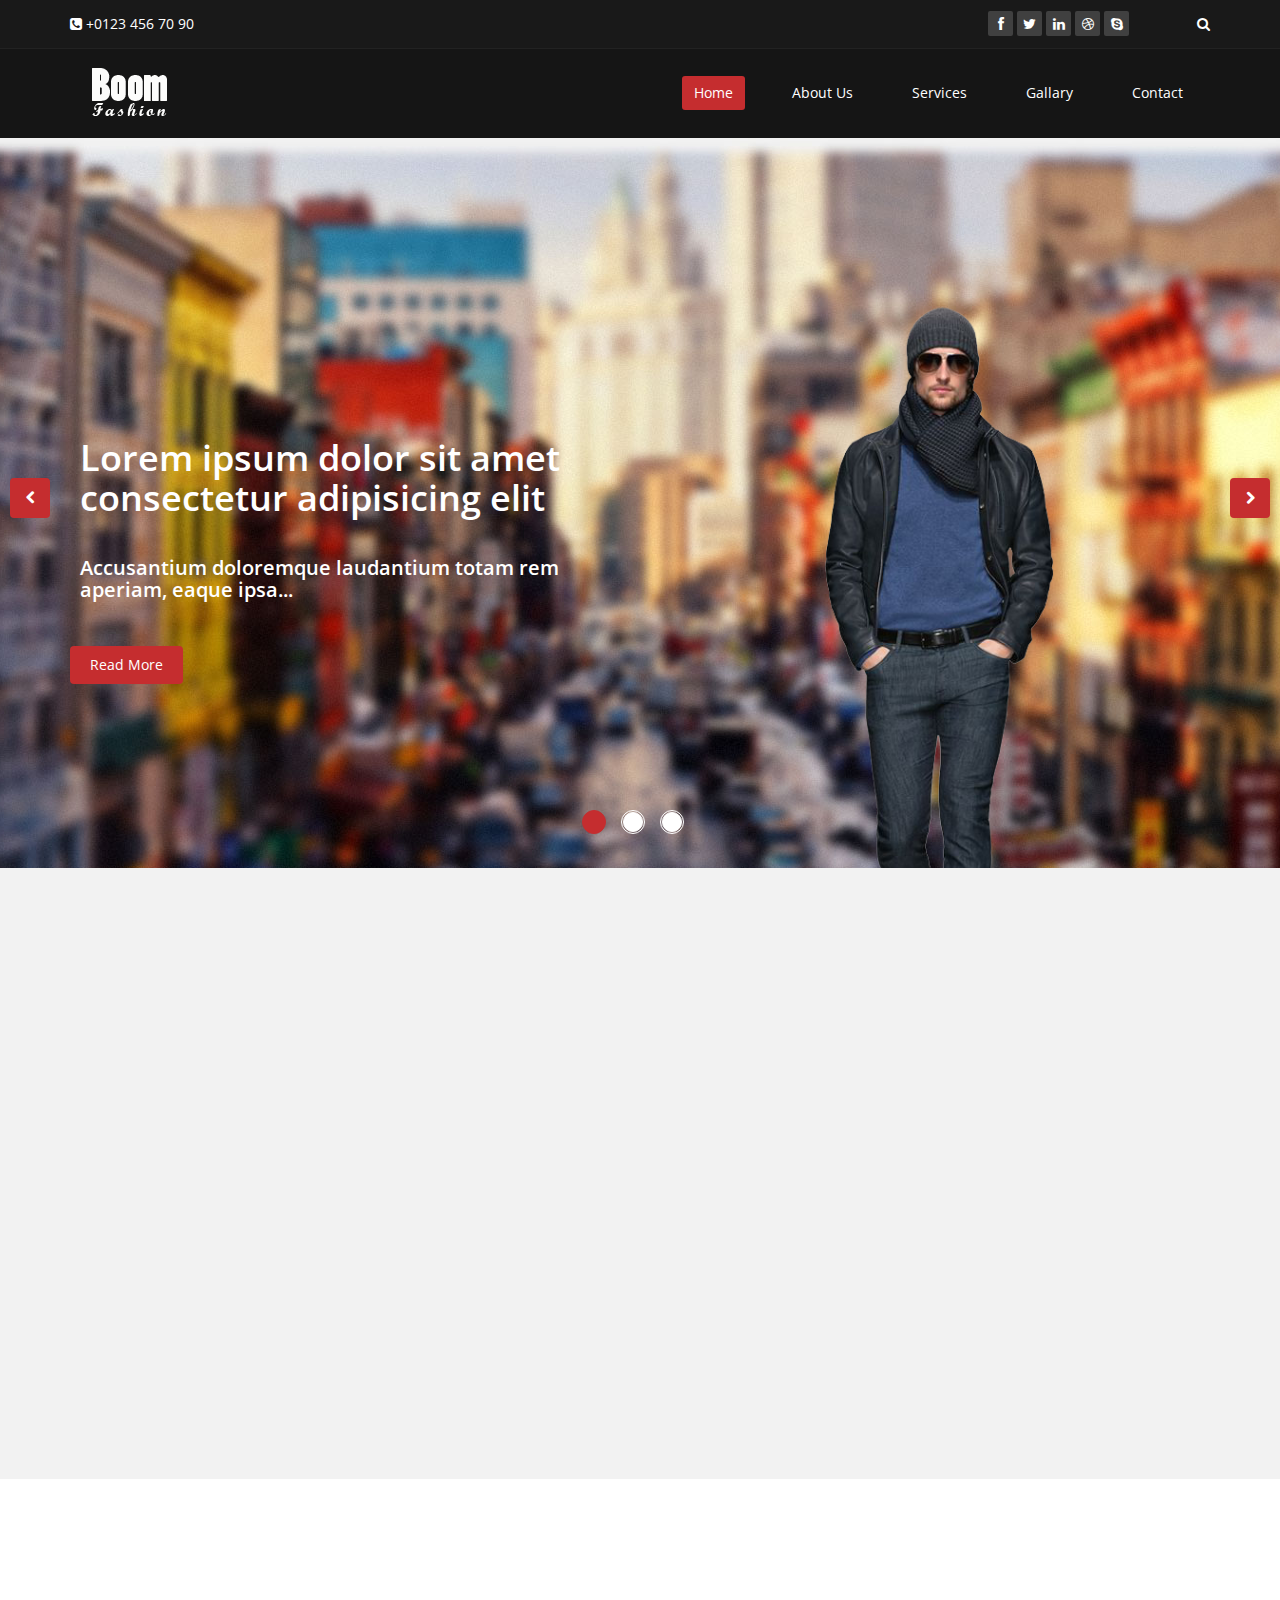
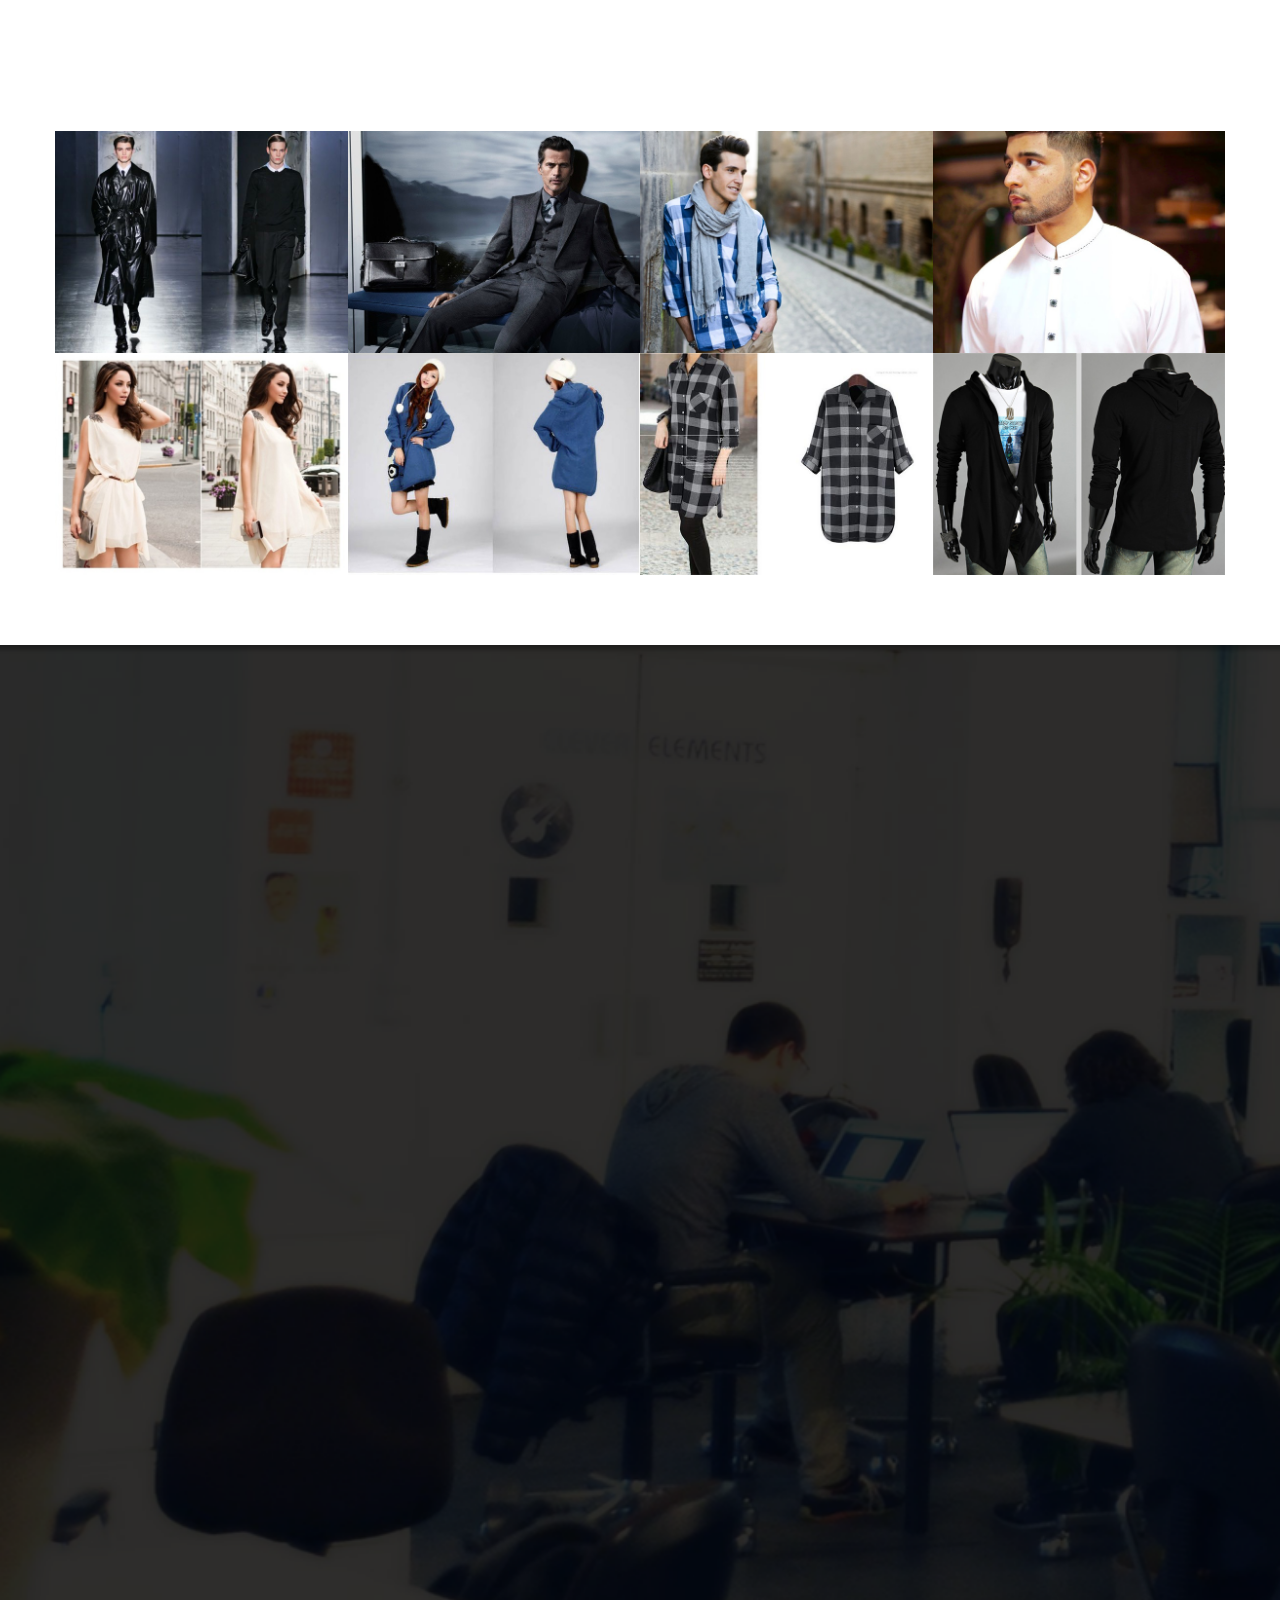
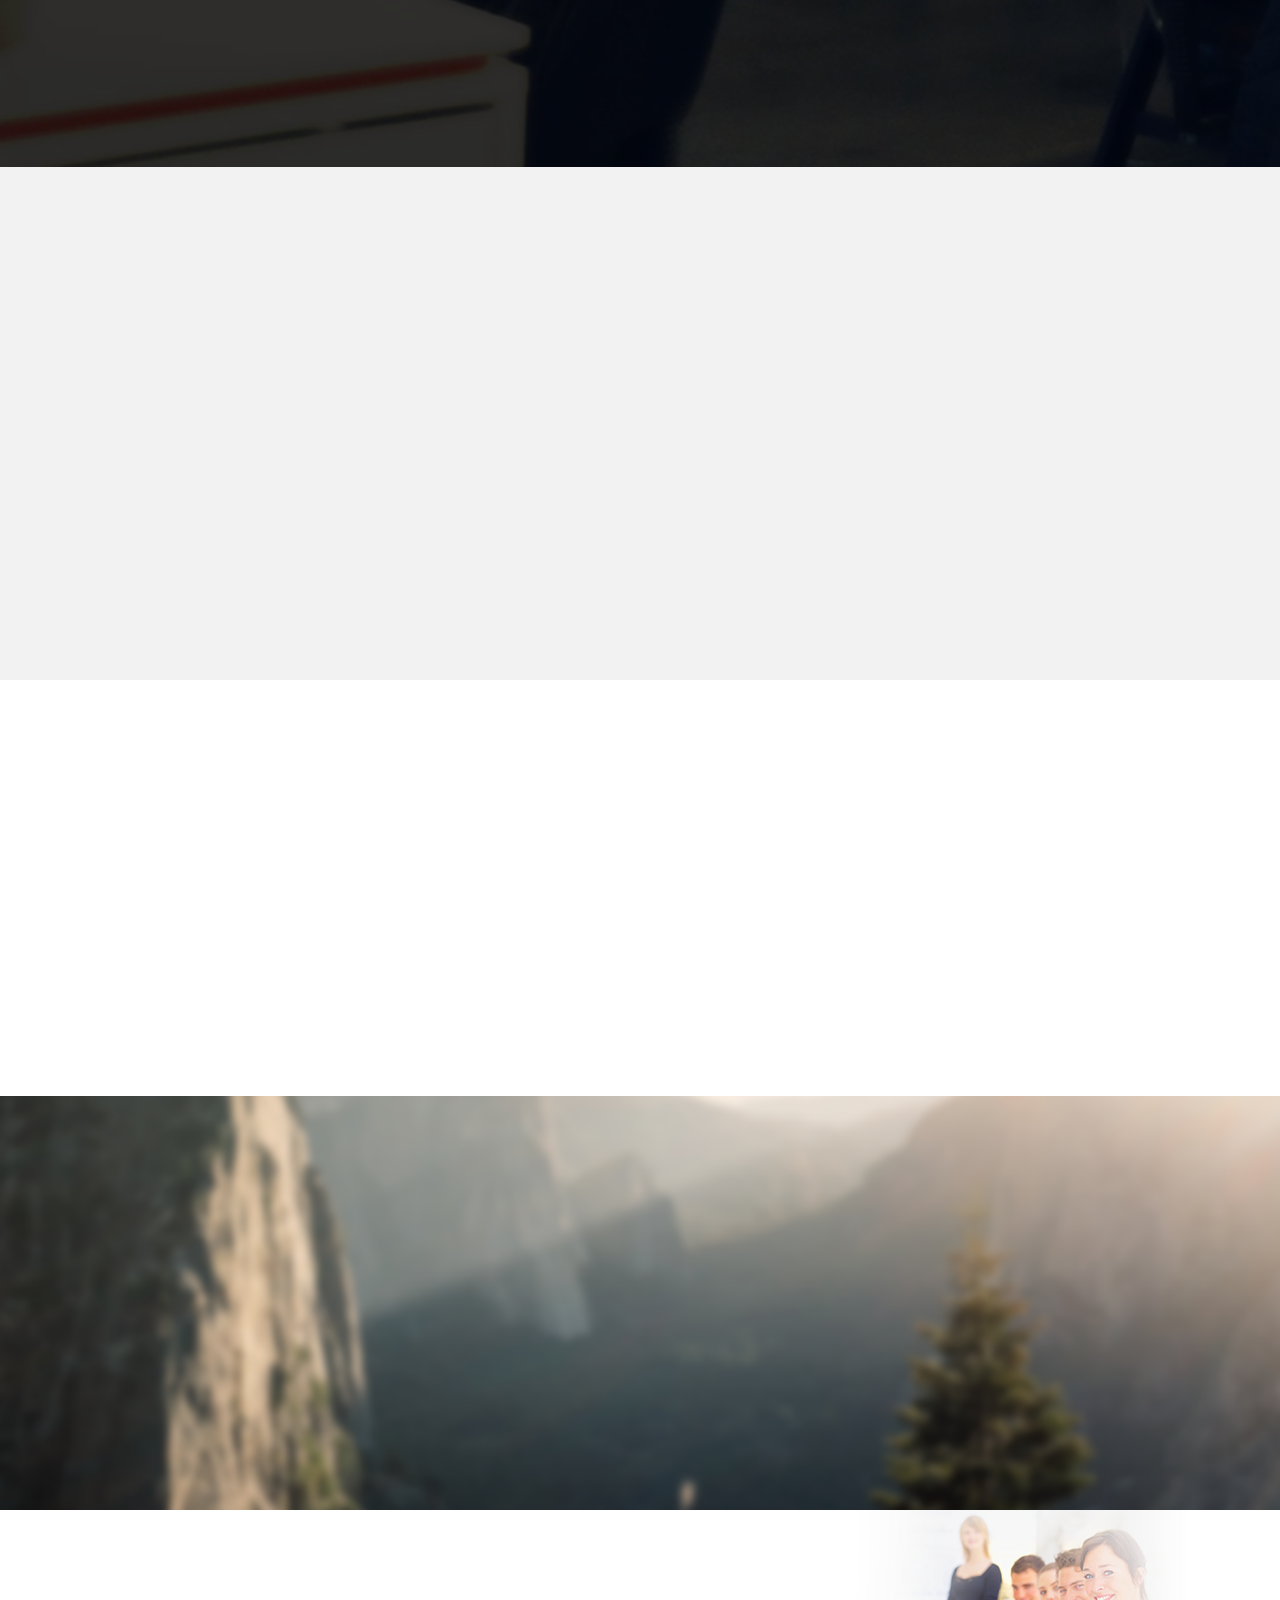
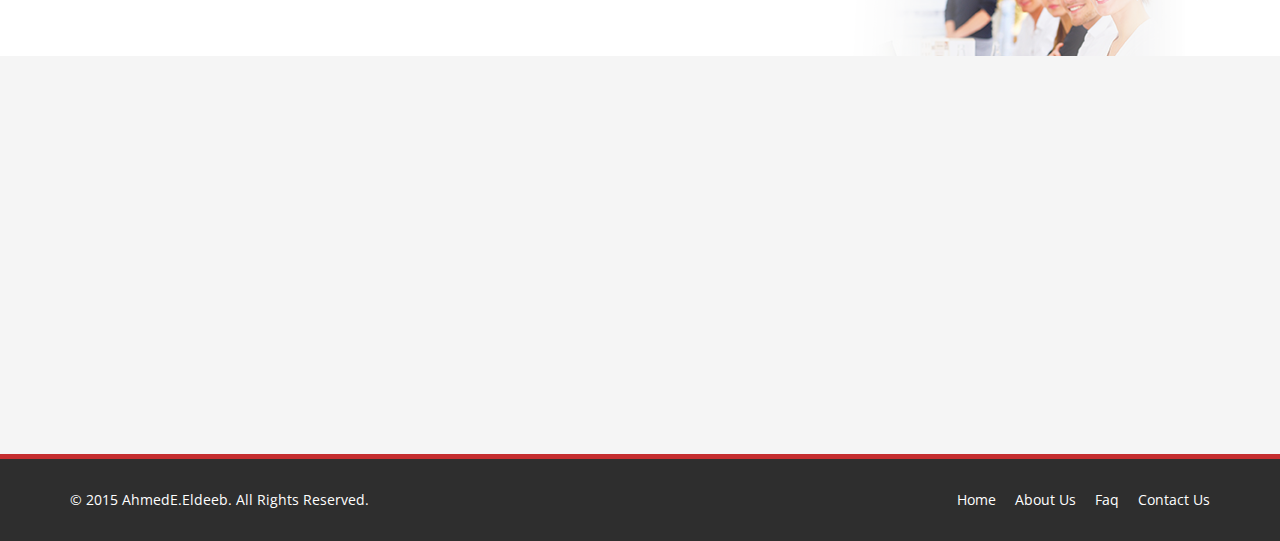
<file: index.html>
<!DOCTYPE html>
<html lang="en">
<head>
    <meta charset="utf-8">
    <meta name="viewport" content="width=device-width, initial-scale=1.0">
    <meta name="description" content="">
    <meta name="author" content="">
    <title>Home | Boom</title>
	
	<!-- core CSS -->
    <link href="css/bootstrap.min.css" rel="stylesheet">
    <link href="css/font-awesome.min.css" rel="stylesheet">
    <link href="css/animate.min.css" rel="stylesheet">
    <link href="css/prettyPhoto.css" rel="stylesheet">
    <link href="css/main.css" rel="stylesheet">
    <link href="css/responsive.css" rel="stylesheet">
    <!--[if lt IE 9]>
    <script src="js/html5shiv.js"></script>
    <script src="js/respond.min.js"></script>
    <![endif]-->       
    <link rel="shortcut icon" href="images/ico/favicon.ico">
    <link rel="apple-touch-icon-precomposed" sizes="144x144" href="images/ico/apple-touch-icon-144-precomposed.png">
    <link rel="apple-touch-icon-precomposed" sizes="114x114" href="images/ico/apple-touch-icon-114-precomposed.png">
    <link rel="apple-touch-icon-precomposed" sizes="72x72" href="images/ico/apple-touch-icon-72-precomposed.png">
    <link rel="apple-touch-icon-precomposed" href="images/ico/apple-touch-icon-57-precomposed.png">
</head><!--/head-->

<body class="homepage">

    <header id="header">
        <div class="top-bar">
            <div class="container">
                <div class="row">
                    <div class="col-sm-6 col-xs-4">
                        <div class="top-number"><p><i class="fa fa-phone-square"></i>  +0123 456 70 90</p></div>
                    </div>
                    <div class="col-sm-6 col-xs-8">
                       <div class="social">
                            <ul class="social-share">
                                <li><a href="#"><i class="fa fa-facebook"></i></a></li>
                                <li><a href="#"><i class="fa fa-twitter"></i></a></li>
                                <li><a href="#"><i class="fa fa-linkedin"></i></a></li> 
                                <li><a href="#"><i class="fa fa-dribbble"></i></a></li>
                                <li><a href="#"><i class="fa fa-skype"></i></a></li>
                            </ul>
                            <div class="search">
                                <form role="form">
                                    <input type="text" class="search-form" autocomplete="off" placeholder="Search">
                                    <i class="fa fa-search"></i>
                                </form>
                           </div>
                       </div>
                    </div>
                </div>
            </div><!--/.container-->
        </div><!--/.top-bar-->

        <nav class="navbar navbar-inverse" role="banner">
            <div class="container">
                <div class="navbar-header">
                    <button type="button" class="navbar-toggle" data-toggle="collapse" data-target=".navbar-collapse">
                        <span class="sr-only">Toggle navigation</span>
                        <span class="icon-bar"></span>
                        <span class="icon-bar"></span>
                        <span class="icon-bar"></span>
                    </button>
                    <a class="navbar-brand" href="index.html"><img src="images/logo.png" alt="logo"></a>
                </div>
				
                <div class="collapse navbar-collapse navbar-right">
                    <ul class="nav navbar-nav">
                        <li class="active"><a href="index.html">Home</a></li>
                        <li><a href="about-us.html">About Us</a></li>
                        <li><a href="services.html">Services</a></li>
                        <li><a href="portfolio.html">Gallary</a></li>
                        
                         
                        <li><a href="contact-us.html">Contact</a></li>                        
                    </ul>
                </div>
            </div><!--/.container-->
        </nav><!--/nav-->
		
    </header><!--/header-->

    <section id="main-slider" class="no-margin">
        <div class="carousel slide">
            <ol class="carousel-indicators">
                <li data-target="#main-slider" data-slide-to="0" class="active"></li>
                <li data-target="#main-slider" data-slide-to="1"></li>
                <li data-target="#main-slider" data-slide-to="2"></li>
            </ol>
            <div class="carousel-inner">

                <div class="item active" style="background-image: url(images/slider/bg1.jpg)">
                    <div class="container">
                        <div class="row slide-margin">
                            <div class="col-sm-6">
                                <div class="carousel-content">
                                    <h1 class="animation animated-item-1">Lorem ipsum dolor sit amet consectetur adipisicing elit</h1>
                                    <h2 class="animation animated-item-2">Accusantium doloremque laudantium totam rem aperiam, eaque ipsa...</h2>
                                    <a class="btn-slide animation animated-item-3" href="#">Read More</a>
                                </div>
                            </div>

                            <div class="col-sm-6 hidden-xs animation animated-item-4">
                                <div class="slider-img">
                                    <img src="images/slider/img1.png" class="img-responsive">
                                </div>
                            </div>

                        </div>
                    </div>
                </div><!--/.item-->

                <div class="item" style="background-image: url(images/slider/bg2.jpg)">
                    <div class="container">
                        <div class="row slide-margin">
                            <div class="col-sm-6">
                                <div class="carousel-content">
                                    <h1 class="animation animated-item-1">Lorem ipsum dolor sit amet consectetur adipisicing elit</h1>
                                    <h2 class="animation animated-item-2">Accusantium doloremque laudantium totam rem aperiam, eaque ipsa...</h2>
                                    <a class="btn-slide animation animated-item-3" href="#">Read More</a>
                                </div>
                            </div>

                            <div class="col-sm-6 hidden-xs animation animated-item-4">
                                <div class="slider-img">
                                    <img src="images/slider/img2.png" class="img-responsive">
                                </div>
                            </div>

                        </div>
                    </div>
                </div><!--/.item-->

                <div class="item" style="background-image: url(images/slider/bg3.jpg)">
                    <div class="container">
                        <div class="row slide-margin">
                            <div class="col-sm-6">
                                <div class="carousel-content">
                                    <h1 class="animation animated-item-1">Lorem ipsum dolor sit amet consectetur adipisicing elit</h1>
                                    <h2 class="animation animated-item-2">Accusantium doloremque laudantium totam rem aperiam, eaque ipsa...</h2>
                                    <a class="btn-slide animation animated-item-3" href="#">Read More</a>
                                </div>
                            </div>
                            <div class="col-sm-6 hidden-xs animation animated-item-4">
                                <div class="slider-img">
                                    <img src="images/slider/img3.png" class="img-responsive">
                                </div>
                            </div>
                        </div>
                    </div>
                </div><!--/.item-->
            </div><!--/.carousel-inner-->
        </div><!--/.carousel-->
        <a class="prev hidden-xs" href="#main-slider" data-slide="prev">
            <i class="fa fa-chevron-left"></i>
        </a>
        <a class="next hidden-xs" href="#main-slider" data-slide="next">
            <i class="fa fa-chevron-right"></i>
        </a>
    </section><!--/#main-slider-->

    <section id="feature" >
        <div class="container">
           <div class="center wow fadeInDown">
                <h2>Features</h2>
                <p class="lead">Lorem ipsum dolor sit amet, consectetur adipisicing elit, sed do eiusmod tempor incididunt ut <br> et dolore magna aliqua. Ut enim ad minim veniam</p>
            </div>

            <div class="row">
                <div class="features">
                    <div class="col-md-4 col-sm-6 wow fadeInDown" data-wow-duration="1000ms" data-wow-delay="600ms">
                        <div class="feature-wrap">
                            <i class="fa fa-bullhorn"></i>
                            <h2>Fresh and Clean</h2>
                            <h3>Lorem ipsum dolor sit amet, consectetur adipisicing elit</h3>
                        </div>
                    </div><!--/.col-md-4-->

                    <div class="col-md-4 col-sm-6 wow fadeInDown" data-wow-duration="1000ms" data-wow-delay="600ms">
                        <div class="feature-wrap">
                            <i class="fa fa-comments"></i>
                            <h2>sit amet</h2>
                            <h3>Lorem ipsum dolor sit amet, consectetur adipisicing elit</h3>
                        </div>
                    </div><!--/.col-md-4-->

                    <div class="col-md-4 col-sm-6 wow fadeInDown" data-wow-duration="1000ms" data-wow-delay="600ms">
                        <div class="feature-wrap">
                            <i class="fa fa-money"></i>
                            <h2>consectetur adipisicing</h2>
                            <h3>Lorem ipsum dolor sit amet, consectetur adipisicing elit</h3>
                        </div>
                    </div><!--/.col-md-4-->
                
                    <div class="col-md-4 col-sm-6 wow fadeInDown" data-wow-duration="1000ms" data-wow-delay="600ms">
                        <div class="feature-wrap">
                            <i class="fa fa-leaf"></i>
                            <h2>Adipisicing elit</h2>
                            <h3>Lorem ipsum dolor sit amet, consectetur adipisicing elit</h3>
                        </div>
                    </div><!--/.col-md-4-->

                    <div class="col-md-4 col-sm-6 wow fadeInDown" data-wow-duration="1000ms" data-wow-delay="600ms">
                        <div class="feature-wrap">
                            <i class="fa fa-clock-o"></i>
                            <h2>Sed do eiusmod</h2>
                            <h3>Lorem ipsum dolor sit amet, consectetur adipisicing elit</h3>
                        </div>
                    </div><!--/.col-md-4-->

                    <div class="col-md-4 col-sm-6 wow fadeInDown" data-wow-duration="1000ms" data-wow-delay="600ms">
                        <div class="feature-wrap">
                            <i class="fa fa-heart"></i>
                            <h2>Labore et dolore</h2>
                            <h3>Lorem ipsum dolor sit amet, consectetur adipisicing elit</h3>
                        </div>
                    </div><!--/.col-md-4-->
                </div><!--/.services-->
            </div><!--/.row-->    
        </div><!--/.container-->
    </section><!--/#feature-->

    <section id="recent-works">
        <div class="container">
            <div class="center wow fadeInDown">
                <h2>Recent Fashion</h2>
                <p class="lead">Lorem ipsum dolor sit amet, consectetur adipisicing elit, sed do eiusmod tempor incididunt ut <br> et dolore magna aliqua. Ut enim ad minim veniam</p>
            </div>

            <div class="row">
                <div class="col-xs-12 col-sm-4 col-md-3">
                    <div class="recent-work-wrap">
                        <img class="img-responsive" src="images/portfolio/recent/item1.jpg" alt="">
                        <div class="overlay">
                            <div class="recent-work-inner">
                                <h3><a href="#">Business theme</a> </h3>
                                <p>There are many variations of passages of Lorem Ipsum available, but the majority</p>
                                <a class="preview" href="images/portfolio/full/item1.jpg" rel="prettyPhoto"><i class="fa fa-eye"></i> View</a>
                            </div> 
                        </div>
                    </div>
                </div>   

                <div class="col-xs-12 col-sm-4 col-md-3">
                    <div class="recent-work-wrap">
                        <img class="img-responsive" src="images/portfolio/recent/item2.jpg" alt="">
                        <div class="overlay">
                            <div class="recent-work-inner">
                                <h3><a href="#">Business theme</a></h3>
                                <p>There are many variations of passages of Lorem Ipsum available, but the majority</p>
                                <a class="preview" href="images/portfolio/full/item2.jpg" rel="prettyPhoto"><i class="fa fa-eye"></i> View</a>
                            </div> 
                        </div>
                    </div>
                </div> 

                <div class="col-xs-12 col-sm-4 col-md-3">
                    <div class="recent-work-wrap">
                        <img class="img-responsive" src="images/portfolio/recent/item3.jpg" alt="">
                        <div class="overlay">
                            <div class="recent-work-inner">
                                <h3><a href="#">Business theme </a></h3>
                                <p>There are many variations of passages of Lorem Ipsum available, but the majority</p>
                                <a class="preview" href="images/portfolio/full/item3.jpg" rel="prettyPhoto"><i class="fa fa-eye"></i> View</a>
                            </div> 
                        </div>
                    </div>
                </div>   

                <div class="col-xs-12 col-sm-4 col-md-3">
                    <div class="recent-work-wrap">
                        <img class="img-responsive" src="images/portfolio/recent/item4.JPG" alt="">
                        <div class="overlay">
                            <div class="recent-work-inner">
                                <h3><a href="#">Business theme </a></h3>
                                <p>There are many variations of passages of Lorem Ipsum available, but the majority</p>
                                <a class="preview" href="images/portfolio/full/item4.JPG" rel="prettyPhoto"><i class="fa fa-eye"></i> View</a>
                            </div> 
                        </div>
                    </div>
                </div>   
                
                <div class="col-xs-12 col-sm-4 col-md-3">
                    <div class="recent-work-wrap">
                        <img class="img-responsive" src="images/portfolio/recent/item5.jpg" alt="">
                        <div class="overlay">
                            <div class="recent-work-inner">
                                <h3><a href="#">Business theme</a></h3>
                                <p>There are many variations of passages of Lorem Ipsum available, but the majority</p>
                                <a class="preview" href="images/portfolio/full/item5.jpg" rel="prettyPhoto"><i class="fa fa-eye"></i> View</a>
                            </div> 
                        </div>
                    </div>
                </div>   

                <div class="col-xs-12 col-sm-4 col-md-3">
                    <div class="recent-work-wrap">
                        <img class="img-responsive" src="images/portfolio/recent/item6.jpg" alt="">
                        <div class="overlay">
                            <div class="recent-work-inner">
                                <h3><a href="#">Business theme </a></h3>
                                <p>There are many variations of passages of Lorem Ipsum available, but the majority</p>
                                <a class="preview" href="images/portfolio/full/item6.jpg" rel="prettyPhoto"><i class="fa fa-eye"></i> View</a>
                            </div> 
                        </div>
                    </div>
                </div> 

                <div class="col-xs-12 col-sm-4 col-md-3">
                    <div class="recent-work-wrap">
                        <img class="img-responsive" src="images/portfolio/recent/item7.jpeg" alt="">
                        <div class="overlay">
                            <div class="recent-work-inner">
                                <h3><a href="#">Business theme </a></h3>
                                <p>There are many variations of passages of Lorem Ipsum available, but the majority</p>
                                <a class="preview" href="images/portfolio/full/item7.jpeg" rel="prettyPhoto"><i class="fa fa-eye"></i> View</a>
                            </div> 
                        </div>
                    </div>
                </div>   

                <div class="col-xs-12 col-sm-4 col-md-3">
                    <div class="recent-work-wrap">
                        <img class="img-responsive" src="images/portfolio/recent/item8.jpg" alt="">
                        <div class="overlay">
                            <div class="recent-work-inner">
                                <h3><a href="#">Business theme </a></h3>
                                <p>There are many variations of passages of Lorem Ipsum available, but the majority</p>
                                <a class="preview" href="images/portfolio/full/item8.jpg" rel="prettyPhoto"><i class="fa fa-eye"></i> View</a>
                            </div> 
                        </div>
                    </div>
                </div>   
            </div><!--/.row-->
        </div><!--/.container-->
    </section><!--/#recent-works-->

    <section id="services" class="service-item">
	   <div class="container">
            <div class="center wow fadeInDown">
                <h2>Our Customers</h2>
                <p class="lead">Lorem ipsum dolor sit amet, consectetur adipisicing elit, sed do eiusmod tempor incididunt ut <br> et dolore magna aliqua. Ut enim ad minim veniam</p>
            </div>

            <div class="row">

                <div class="col-sm-6 col-md-4">
                    <div class="media services-wrap wow fadeInDown">
                        <div class="pull-left">
                            <img class="img-responsive img-thumbnails" src="images/customers/big_thumb.jpg">
                        </div>
                        <div class="media-body">
                            <h3 class="media-heading"></h3>
                            <p>Lorem ipsum dolor sit ame consectetur adipisicing elit</p>
                        </div>
                    </div>
                </div>

                <div class="col-sm-6 col-md-4">
                    <div class="media services-wrap wow fadeInDown">
                        <div class="pull-left">
                            <img class="img-responsive" src="images/customers/Leonardo-DiCaprio-Hair.jpg">
                        </div>
                        <div class="media-body">
                            <h3 class="media-heading"></h3>
                            <p>Lorem ipsum dolor sit ame consectetur adipisicing elit</p>
                        </div>
                    </div>
                </div>

                <div class="col-sm-6 col-md-4">
                    <div class="media services-wrap wow fadeInDown">
                        <div class="pull-left">
                            <img class="img-responsive" src="images/customers/Mark-Zuckerbergs-secrets.jpg">
                        </div>
                        <div class="media-body">
                            <h3 class="media-heading"></h3>
                            <p>Lorem ipsum dolor sit ame consectetur adipisicing elit</p>
                        </div>
                    </div>
                </div>  

                <div class="col-sm-6 col-md-4">
                    <div class="media services-wrap wow fadeInDown">
                        <div class="pull-left">
                            <img class="img-responsive" src="images/customers/photo_0.4f952c21.jpg">
                        </div>
                        <div class="media-body">
                            <h3 class="media-heading"></h3>
                            <p>Lorem ipsum dolor sit ame consectetur adipisicing elit</p>
                        </div>
                    </div>
                </div>

                <div class="col-sm-6 col-md-4">
                    <div class="media services-wrap wow fadeInDown">
                        <div class="pull-left">
                            <img class="img-responsive" src="images/customers/shakira-armpit.jpg">
                        </div>
                        <div class="media-body">
                            <h3 class="media-heading"></h3>
                            <p>Lorem ipsum dolor sit ame consectetur adipisicing elit</p>
                        </div>
                    </div>
                </div>

                <div class="col-sm-6 col-md-4">
                    <div class="media services-wrap wow fadeInDown">
                        <div class="pull-left">
                            <img class="img-responsive" src="images/customers/will-smith-2491047_123.jpg">
                        </div>
                        <div class="media-body">
                            <h3 class="media-heading"></h3>
                            <p>Lorem ipsum dolor sit ame consectetur adipisicing elit</p>
                        </div>
                    </div>
                </div>                                                
            </div><!--/.row-->
        </div><!--/.container-->
    </section><!--/#services-->

    <section id="middle">
        <div class="container">
            <div class="row">
                <div class="col-sm-6 wow fadeInDown">
                    

                </div><!--/.col-sm-6-->

                <div class="col-sm-6 col-md-12 wow fadeInDown">
                    <div class="accordion">
                        <h2>Why People like us?</h2>
                        <div class="panel-group" id="accordion1">
                          <div class="panel panel-default">
                            <div class="panel-heading active">
                              <h3 class="panel-title">
                                <a class="accordion-toggle" data-toggle="collapse" data-parent="#accordion1" href="#collapseOne1">
                                  Lorem ipsum dolor sit amet
                                  <i class="fa fa-angle-right pull-right"></i>
                                </a>
                              </h3>
                            </div>

                            <div id="collapseOne1" class="panel-collapse collapse in">
                              <div class="panel-body">
                                  <div class="media accordion-inner">
                                        <div class="pull-left">
                                            <img class="img-responsive" src="images/accordion1.png">
                                        </div>
                                        <div class="media-body">
                                             <h4>Adipisicing elit</h4>
                                             <p>Lorem ipsum dolor sit amet, consectetur adipisicing elit, sed do eiusmod tempor incididunt ut labore</p>
                                        </div>
                                  </div>
                              </div>
                            </div>
                          </div>

                          <div class="panel panel-default">
                            <div class="panel-heading">
                              <h3 class="panel-title">
                                <a class="accordion-toggle" data-toggle="collapse" data-parent="#accordion1" href="#collapseTwo1">
                                  Lorem ipsum dolor sit amet
                                  <i class="fa fa-angle-right pull-right"></i>
                                </a>
                              </h3>
                            </div>
                            <div id="collapseTwo1" class="panel-collapse collapse">
                              <div class="panel-body">
                                Anim pariatur cliche reprehenderit, enim eiusmod high life accusamus terry richardson ad squid. 3 wolf moon officia aute, non cupidatat skateboard dolor brunch. Food truck quinoa nesciunt laborum eiusmod. Brunch 3 wolf moon tempor.
                              </div>
                            </div>
                          </div>

                          <div class="panel panel-default">
                            <div class="panel-heading">
                              <h3 class="panel-title">
                                <a class="accordion-toggle" data-toggle="collapse" data-parent="#accordion1" href="#collapseThree1">
                                  Lorem ipsum dolor sit amet
                                  <i class="fa fa-angle-right pull-right"></i>
                                </a>
                              </h3>
                            </div>
                            <div id="collapseThree1" class="panel-collapse collapse">
                              <div class="panel-body">
                                Anim pariatur cliche reprehenderit, enim eiusmod high life accusamus terry richardson ad squid. 3 wolf moon officia aute, non cupidatat skateboard dolor brunch. Food truck quinoa nesciunt laborum eiusmod. Brunch 3 wolf moon tempor.
                              </div>
                            </div>
                          </div>

                          <div class="panel panel-default">
                            <div class="panel-heading">
                              <h3 class="panel-title">
                                <a class="accordion-toggle" data-toggle="collapse" data-parent="#accordion1" href="#collapseFour1">
                                  Lorem ipsum dolor sit amet
                                  <i class="fa fa-angle-right pull-right"></i>
                                </a>
                              </h3>
                            </div>
                            <div id="collapseFour1" class="panel-collapse collapse">
                              <div class="panel-body">
                                Anim pariatur cliche reprehenderit, enim eiusmod high life accusamus terry richardson ad squid. 3 wolf moon officia aute, non cupidatat skateboard dolor brunch. Food truck quinoa nesciunt laborum eiusmod. Brunch 3 wolf moon tempor.
                              </div>
                            </div>
                          </div>
                        </div><!--/#accordion1-->
                    </div>
                </div>

            </div><!--/.row-->
        </div><!--/.container-->
    </section><!--/#middle-->

    <section id="content">
        <div class="container">
            <div class="row">
                <div class="col-xs-12 col-sm-8 wow fadeInDown">
                   <div class="tab-wrap"> 
                        <div class="media">
                            <div class="parrent pull-left">
                                <ul class="nav nav-tabs nav-stacked">
                                    <li class=""><a href="#tab1" data-toggle="tab" class="analistic-01">New Design</a></li>
                                    <li class="active"><a href="#tab2" data-toggle="tab" class="analistic-02">International  Fashion</a></li>
                                    <li class=""><a href="#tab3" data-toggle="tab" class="tehnical">Good Prices</a></li>
                                    <li class=""><a href="#tab4" data-toggle="tab" class="tehnical">Our Philosopy</a></li>
                                    <li class=""><a href="#tab5" data-toggle="tab" class="tehnical">What We Do?</a></li>
                                </ul>
                            </div>

                            <div class="parrent media-body">
                                <div class="tab-content">
                                    <div class="tab-pane fade" id="tab1">
                                        <div class="media">
                                           <div class="pull-left">
                                                <img class="img-responsive" src="images/tab2.png">
                                            </div>
                                            <div class="media-body">
                                                 <h2>Adipisicing elit</h2>
                                                 <p>There are many variations of passages of Lorem Ipsum available, but the majority have suffered alteration in some form, by injected humour, or randomised words which don't look even slightly believable. If you are going to use.</p>
                                            </div>
                                        </div>
                                    </div>

                                     <div class="tab-pane fade active in" id="tab2">
                                        <div class="media">
                                           <div class="pull-left">
                                                <img class="img-responsive" src="images/tab1.png">
                                            </div>
                                            <div class="media-body">
                                                 <h2>Adipisicing elit</h2>
                                                 <p>There are many variations of passages of Lorem Ipsum available, but the majority have suffered alteration in some form, by injected humour, or randomised words which don't look even slightly believable. If you are going to use.
                                                 </p>
                                            </div>
                                        </div>
                                     </div>

                                     <div class="tab-pane fade" id="tab3">
                                        <p>Lorem ipsum dolor sit amet, consectetur adipisicing elit, sed do eiusmod tempor incididunt ut labore et dolore magna aliqua. Ut enim ad minim veniam, quis nostrud exercitation ullamco laboris nisi ut aliquip ex ea commodo consequat. Duis aute irure dolor in reprehenderit.</p>
                                     </div>
                                     
                                     <div class="tab-pane fade" id="tab4">
                                        <p>There are many variations of passages of Lorem Ipsum available, but the majority have suffered alteration in some form, by injected humour, or randomised words which don't look even slightly believable. If you are going to use a passage of Lorem Ipsum, you need to be sure there isn't anything embarrassing hidden in the middle of text. All the Lorem Ipsum generators on the Internet tend to repeat predefined chunks as necessary, making this the first true generator on the Internet. It uses a dictionary of over 200 Latin words</p>
                                     </div>

                                     <div class="tab-pane fade" id="tab5">
                                        <p>There are many variations of passages of Lorem Ipsum available, but the majority have suffered alteration in some form, by injected humour, or randomised words which don't look even slightly believable. If you are going to use a passage of Lorem Ipsum, you need to be sure there isn't anything embarrassing hidden in the middle of text. All the Lorem Ipsum generators on the Internet tend to repeat predefined chunks as necessary, making this the first true generator on the Internet. It uses a dictionary of over 200 Latin words, combined with a handful of model sentence structures,</p>
                                     </div>
                                </div> <!--/.tab-content-->  
                            </div> <!--/.media-body--> 
                        </div> <!--/.media-->     
                    </div><!--/.tab-wrap-->               
                </div><!--/.col-sm-6-->

                <div class="col-xs-12 col-sm-4 wow fadeInDown">
                    <div class="testimonial">
                        <h2>Testimonials</h2>
                         <div class="media testimonial-inner">
                            <div class="pull-left">
                                <img class="img-responsive img-circle" src="images/testimonials1.png">
                            </div>
                            <div class="media-body">
                                <p>Lorem ipsum dolor sit amet, consectetur adipisicing elit, sed do eiusmod tempor incididunt</p>
                                <span><strong>-John Doe/</strong> Director of Boom.com</span>
                            </div>
                         </div>

                         <div class="media testimonial-inner">
                            <div class="pull-left">
                                <img class="img-responsive img-circle" src="images/testimonials1.png">
                            </div>
                            <div class="media-body">
                                <p>Lorem ipsum dolor sit amet, consectetur adipisicing elit, sed do eiusmod tempor incididunt</p>
                                <span><strong>-John Doe/</strong> Director of Boom.com</span>
                            </div>
                         </div>

                    </div>
                </div>

            </div><!--/.row-->
        </div><!--/.container-->
    </section><!--/#content-->

    <section id="partner">
        <div class="container">
            <div class="center wow fadeInDown">
                <h2>Our Partners</h2>
                <p class="lead">Lorem ipsum dolor sit amet, consectetur adipisicing elit, sed do eiusmod tempor incididunt ut <br> et dolore magna aliqua. Ut enim ad minim veniam</p>
            </div>    

            <div class="partners">
                <ul>
                    <li> <a href="#"><img class="img-responsive wow fadeInDown" data-wow-duration="1000ms" data-wow-delay="300ms" src="images/partners/partner1.png"></a></li>
                    <li> <a href="#"><img class="img-responsive wow fadeInDown" data-wow-duration="1000ms" data-wow-delay="600ms" src="images/partners/partner2.png"></a></li>
                    <li> <a href="#"><img class="img-responsive wow fadeInDown" data-wow-duration="1000ms" data-wow-delay="900ms" src="images/partners/partner3.png"></a></li>
                    <li> <a href="#"><img class="img-responsive wow fadeInDown" data-wow-duration="1000ms" data-wow-delay="1200ms" src="images/partners/partner4.png"></a></li>
                    <li> <a href="#"><img class="img-responsive wow fadeInDown" data-wow-duration="1000ms" data-wow-delay="1500ms" src="images/partners/partner5.png"></a></li>
                </ul>
            </div>        
        </div><!--/.container-->
    </section><!--/#partner-->

    <section id="conatcat-info">
        <div class="container">
            <div class="row">
                <div class="col-sm-8">
                    <div class="media contact-info wow fadeInDown" data-wow-duration="1000ms" data-wow-delay="600ms">
                        <div class="pull-left">
                            <i class="fa fa-phone"></i>
                        </div>
                        <div class="media-body">
                            <h2>Have a question or need a custom quote?</h2>
                            <p>Lorem ipsum dolor sit amet, consectetur adipisicing elit, sed do eiusmod tempor incididunt ut labore dolore magna aliqua. Ut enim ad minim veniam, quis nostrud exercitation +0123 456 70 80</p>
                        </div>
                    </div>
                </div>
            </div>
        </div><!--/.container-->    
    </section><!--/#conatcat-info-->

    <section id="bottom">
        <div class="container wow fadeInDown" data-wow-duration="1000ms" data-wow-delay="600ms">
            <div class="row">
                <div class="col-md-3 col-sm-6">
                    <div class="widget">
                        <h3>Company</h3>
                        <ul>
                            <li><a href="#">About us</a></li>
                            <li><a href="#">We are hiring</a></li>
                            <li><a href="#">Meet the team</a></li>
                            <li><a href="#">Copyright</a></li>
                            <li><a href="#">Terms of use</a></li>
                            <li><a href="#">Privacy policy</a></li>
                            <li><a href="#">Contact us</a></li>
                        </ul>
                    </div>    
                </div><!--/.col-md-3-->

                <div class="col-md-3 col-sm-6">
                    <div class="widget">
                        <h3>Support</h3>
                        <ul>
                            <li><a href="#">Faq</a></li>
                            <li><a href="#">Blog</a></li>
                            <li><a href="#">Forum</a></li>
                            <li><a href="#">Documentation</a></li>
                            <li><a href="#">Refund policy</a></li>
                            <li><a href="#">Ticket system</a></li>
                            <li><a href="#">Billing system</a></li>
                        </ul>
                    </div>    
                </div><!--/.col-md-3-->

                <div class="col-md-3 col-sm-6">
                    <div class="widget">
                        <h3>Branches</h3>
                        <ul>
                            <li><a href="#">USA</a></li>
                            <li><a href="#">UK</a></li>
                            <li><a href="#">Canada</a></li>
                            <li><a href="#">Egypt</a></li>
                            <li><a href="#">UAE</a></li>
                            <li><a href="#">Europe</a></li>
                            <li><a href="#">Middle East</a></li>
                        </ul>
                    </div>    
                </div><!--/.col-md-3-->

                <div class="col-md-3 col-sm-6">
                    <div class="widget">
                        <h3>Our Partners</h3>
                        <ul>
                            <li><a href="#">Adipisicing Elit</a></li>
                            <li><a href="#">Eiusmod</a></li>
                            <li><a href="#">Tempor</a></li>
                            <li><a href="#">Veniam</a></li>
                            <li><a href="#">Exercitation</a></li>
                            <li><a href="#">Ullamco</a></li>
                            <li><a href="#">Laboris</a></li>
                        </ul>
                    </div>    
                </div><!--/.col-md-3-->
            </div>
        </div>
    </section><!--/#bottom-->

    <footer id="footer" class="midnight-blue">
        <div class="container">
            <div class="row">
                <div class="col-sm-6">
                    &copy; 2015 <a target="_blank" href="" title="Free Twitter Bootstrap WordPress Themes and HTML templates">AhmedE.Eldeeb</a>. All Rights Reserved.
                </div>
                <div class="col-sm-6">
                    <ul class="pull-right">
                        <li><a href="#">Home</a></li>
                        <li><a href="#">About Us</a></li>
                        <li><a href="#">Faq</a></li>
                        <li><a href="#">Contact Us</a></li>
                    </ul>
                </div>
            </div>
        </div>
    </footer><!--/#footer-->

    <script src="js/jquery.js"></script>
    <script src="js/bootstrap.min.js"></script>
    <script src="js/jquery.prettyPhoto.js"></script>
    <script src="js/jquery.isotope.min.js"></script>
    <script src="js/main.js"></script>
    <script src="js/wow.min.js"></script>
</body>
</html>
</file>
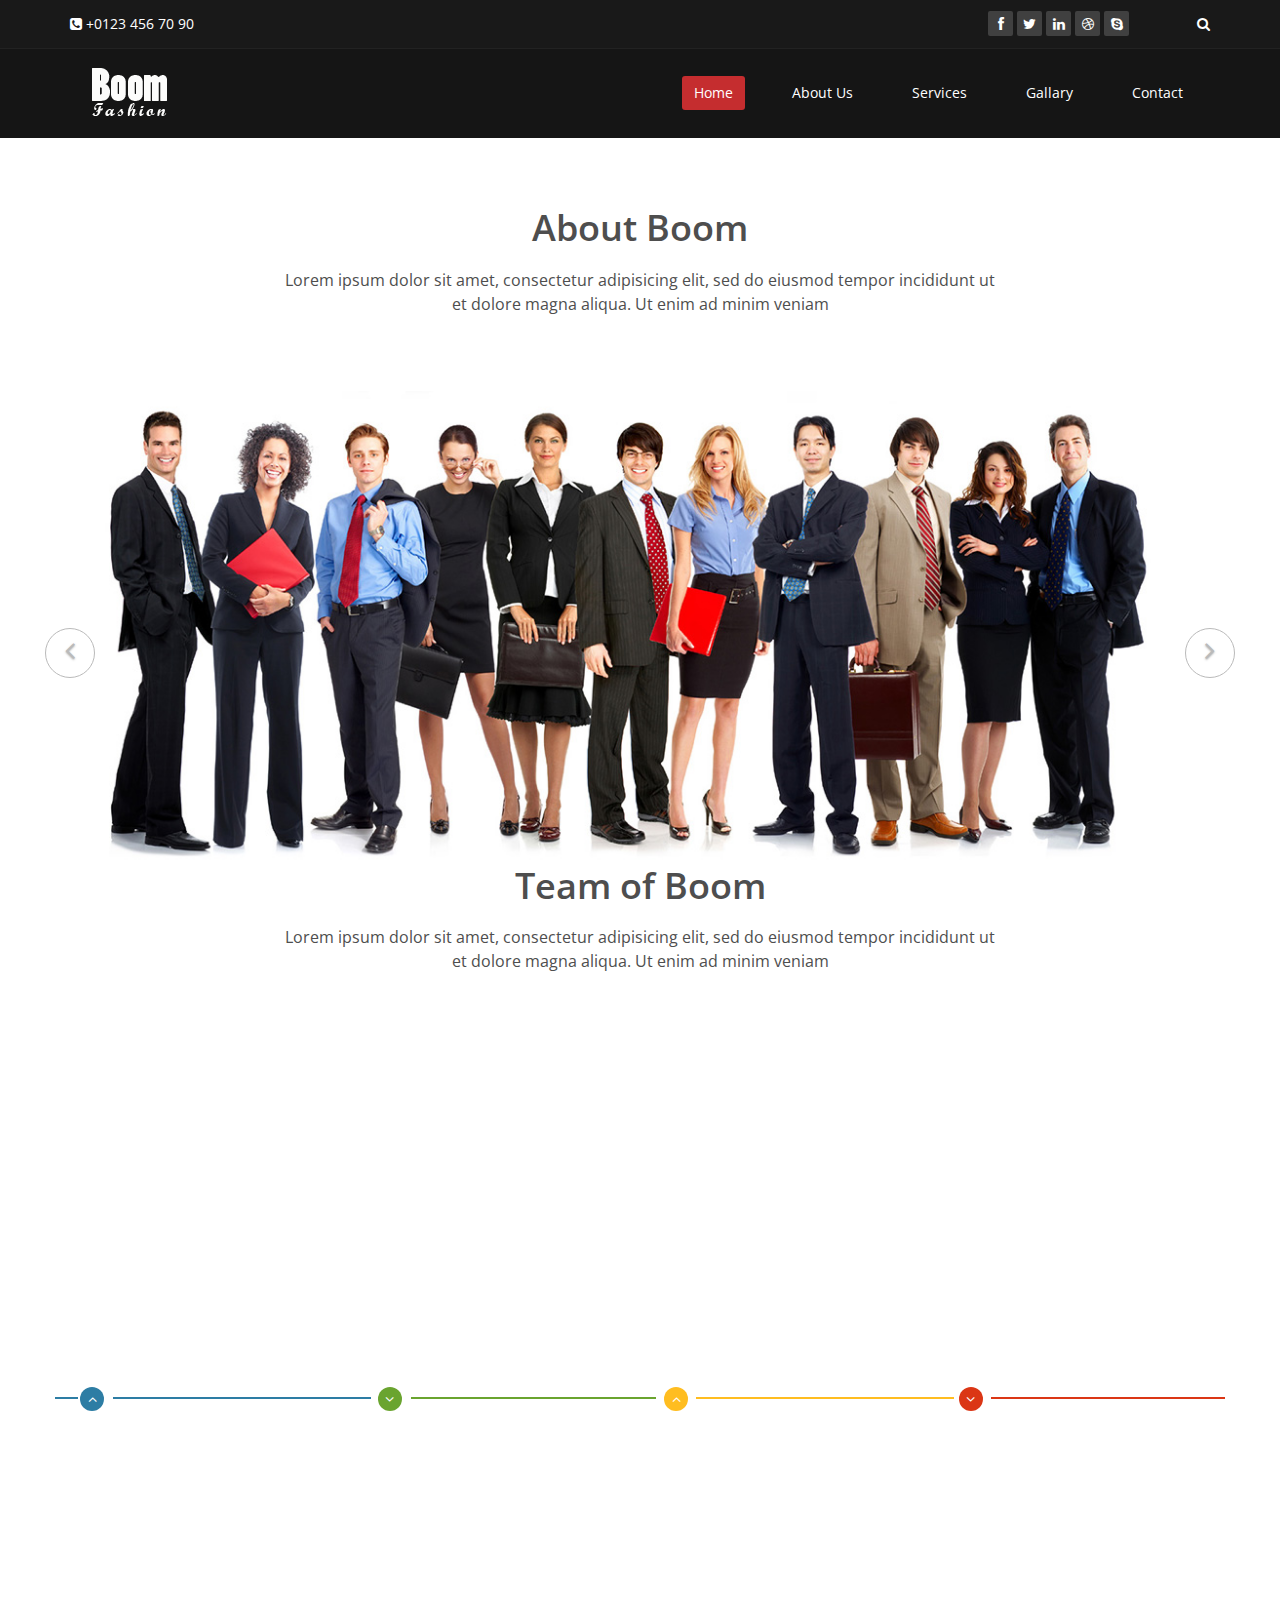
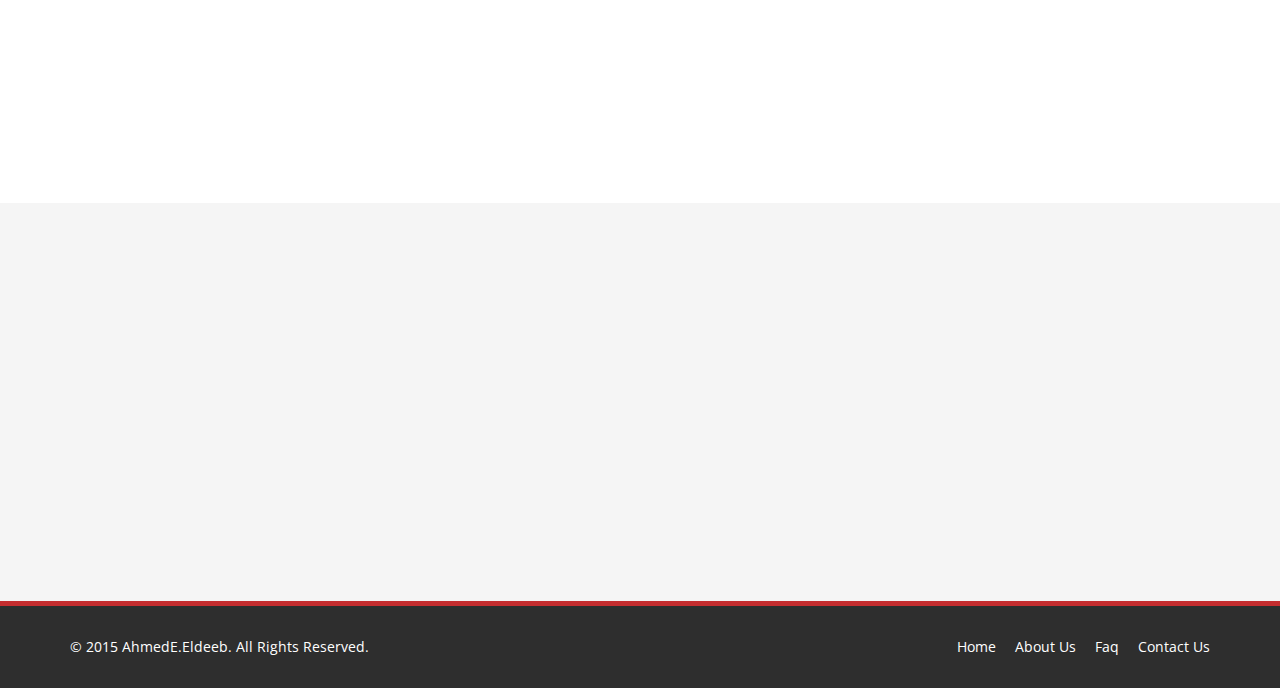
<file: about-us.html>
<!DOCTYPE html>
<html lang="en">
<head>
    <meta charset="utf-8">
    <meta name="viewport" content="width=device-width, initial-scale=1.0">
    <meta name="description" content="">
    <meta name="author" content="">
    <title>About Us | Boom</title>
	
	<!-- core CSS -->
    <link href="css/bootstrap.min.css" rel="stylesheet">
    <link href="css/font-awesome.min.css" rel="stylesheet">
    <link href="css/prettyPhoto.css" rel="stylesheet">
    <link href="css/animate.min.css" rel="stylesheet">
	<link href="css/main.css" rel="stylesheet">
    <link href="css/responsive.css" rel="stylesheet">
	
    <!--[if lt IE 9]>
    <script src="js/html5shiv.js"></script>
    <script src="js/respond.min.js"></script>
    <![endif]-->       
    <link rel="shortcut icon" href="images/ico/favicon.ico">
    <link rel="apple-touch-icon-precomposed" sizes="144x144" href="images/ico/apple-touch-icon-144-precomposed.png">
    <link rel="apple-touch-icon-precomposed" sizes="114x114" href="images/ico/apple-touch-icon-114-precomposed.png">
    <link rel="apple-touch-icon-precomposed" sizes="72x72" href="images/ico/apple-touch-icon-72-precomposed.png">
    <link rel="apple-touch-icon-precomposed" href="images/ico/apple-touch-icon-57-precomposed.png">
</head><!--/head-->

<body>

    <header id="header">
        <div class="top-bar">
            <div class="container">
                <div class="row">
                    <div class="col-sm-6 col-xs-4">
                        <div class="top-number"><p><i class="fa fa-phone-square"></i>  +0123 456 70 90</p></div>
                    </div>
                    <div class="col-sm-6 col-xs-8">
                       <div class="social">
                            <ul class="social-share">
                                <li><a href="#"><i class="fa fa-facebook"></i></a></li>
                                <li><a href="#"><i class="fa fa-twitter"></i></a></li>
                                <li><a href="#"><i class="fa fa-linkedin"></i></a></li> 
                                <li><a href="#"><i class="fa fa-dribbble"></i></a></li>
                                <li><a href="#"><i class="fa fa-skype"></i></a></li>
                            </ul>
                            <div class="search">
                                <form role="form">
                                    <input type="text" class="search-form" autocomplete="off" placeholder="Search">
                                    <i class="fa fa-search"></i>
                                </form>
                           </div>
                       </div>
                    </div>
                </div>
            </div><!--/.container-->
        </div><!--/.top-bar-->

        <nav class="navbar navbar-inverse" role="banner">
            <div class="container">
                <div class="navbar-header">
                    <button type="button" class="navbar-toggle" data-toggle="collapse" data-target=".navbar-collapse">
                        <span class="sr-only">Toggle navigation</span>
                        <span class="icon-bar"></span>
                        <span class="icon-bar"></span>
                        <span class="icon-bar"></span>
                    </button>
                    <a class="navbar-brand" href="index.html"><img src="images/logo.png" alt="logo"></a>
                </div>
				
                <div class="collapse navbar-collapse navbar-right">
                    <ul class="nav navbar-nav">
                        <li class="active"><a href="index.html">Home</a></li>
                        <li><a href="about-us.html">About Us</a></li>
                        <li><a href="services.html">Services</a></li>
                        <li><a href="portfolio.html">Gallary</a></li>
                        
                         
                        <li><a href="contact-us.html">Contact</a></li>                        
                    </ul>
                </div>
            </div><!--/.container-->
        </nav><!--/nav-->
	</header><!--/header-->

    <section id="about-us">
        <div class="container">
			<div class="center wow fadeInDown">
				<h2>About Boom</h2>
				<p class="lead">Lorem ipsum dolor sit amet, consectetur adipisicing elit, sed do eiusmod tempor incididunt ut <br> et dolore magna aliqua. Ut enim ad minim veniam</p>
			</div>
			
			<!-- about us slider -->
			<div id="about-slider">
				<div id="carousel-slider" class="carousel slide" data-ride="carousel">
					<!-- Indicators -->
				  	<ol class="carousel-indicators visible-xs">
					    <li data-target="#carousel-slider" data-slide-to="0" class="active"></li>
					    <li data-target="#carousel-slider" data-slide-to="1"></li>
					    <li data-target="#carousel-slider" data-slide-to="2"></li>
				  	</ol>

					<div class="carousel-inner">
						<div class="item active">
							<img src="images/slider_one.jpg" class="img-responsive" alt=""> 
					   </div>
					   <div class="item">
							<img src="images/slider_one.jpg" class="img-responsive" alt=""> 
					   </div> 
					   <div class="item">
							<img src="images/slider_one.jpg" class="img-responsive" alt=""> 
					   </div> 
					</div>
					
					<a class="left carousel-control hidden-xs" href="#carousel-slider" data-slide="prev">
						<i class="fa fa-angle-left"></i> 
					</a>
					
					<a class=" right carousel-control hidden-xs"href="#carousel-slider" data-slide="next">
						<i class="fa fa-angle-right"></i> 
					</a>
				</div> <!--/#carousel-slider-->
			</div><!--/#about-slider-->
			
			
			
			
			

			<!-- our-team -->
			<div class="team">
				<div class="center wow fadeInDown">
					<h2>Team of Boom</h2>
					<p class="lead">Lorem ipsum dolor sit amet, consectetur adipisicing elit, sed do eiusmod tempor incididunt ut <br> et dolore magna aliqua. Ut enim ad minim veniam</p>
				</div>

				<div class="row clearfix">
					<div class="col-md-4 col-sm-6">	
						<div class="single-profile-top wow fadeInDown" data-wow-duration="1000ms" data-wow-delay="300ms">
							<div class="media">
								<div class="pull-left">
									<a href="#"><img class="media-object" src="images/man1.jpg" alt=""></a>
								</div>
								<div class="media-body">
									<h4>Jhon Doe</h4>
									<h5>Founder and CEO</h5>
									
									
									<ul class="social_icons">
										<li><a href="#"><i class="fa fa-facebook"></i></a></li>
										<li><a href="#"><i class="fa fa-twitter"></i></a></li> 
										<li><a href="#"><i class="fa fa-google-plus"></i></a></li>
									</ul>
								</div>
							</div><!--/.media -->
							<p>There are many variations of passages of Lorem Ipsum available, but the majority have suffered alteration in some form, by injected humour, or randomised words which don't look even slightly believable.</p>
						</div>
					</div><!--/.col-lg-4 -->
					
					
					<div class="col-md-4 col-sm-6 col-md-offset-2">	
						<div class="single-profile-top wow fadeInDown" data-wow-duration="1000ms" data-wow-delay="300ms">
							<div class="media">
								<div class="pull-left">
									<a href="#"><img class="media-object" src="images/man2.jpg" alt=""></a>
								</div>
								<div class="media-body">
									<h4>Jhon Doe</h4>
									<h5>Public relationships</h5>
									
									<ul class="social_icons">
										<li><a href="#"><i class="fa fa-facebook"></i></a></li>
										<li><a href="#"><i class="fa fa-twitter"></i></a></li> 
										<li><a href="#"><i class="fa fa-google-plus"></i></a></li>
									</ul>
								</div>
							</div><!--/.media -->
							<p>There are many variations of passages of Lorem Ipsum available, but the majority have suffered alteration in some form, by injected humour, or randomised words which don't look even slightly believable.</p>
						</div>
					</div><!--/.col-lg-4 -->					
				</div> <!--/.row -->
				<div class="row team-bar">
					<div class="first-one-arrow hidden-xs">
						<hr>
					</div>
					<div class="first-arrow hidden-xs">
						<hr> <i class="fa fa-angle-up"></i>
					</div>
					<div class="second-arrow hidden-xs">
						<hr> <i class="fa fa-angle-down"></i>
					</div>
					<div class="third-arrow hidden-xs">
						<hr> <i class="fa fa-angle-up"></i>
					</div>
					<div class="fourth-arrow hidden-xs">
						<hr> <i class="fa fa-angle-down"></i>
					</div>
				</div> <!--skill_border-->       

				<div class="row clearfix">   
					<div class="col-md-4 col-sm-6 col-md-offset-2">	
						<div class="single-profile-bottom wow fadeInUp" data-wow-duration="1000ms" data-wow-delay="600ms">
							<div class="media">
								<div class="pull-left">
									<a href="#"><img class="media-object" src="images/man3.jpg" alt=""></a>
								</div>

								<div class="media-body">
									<h4>Jhon Doe</h4>
									<h5>customer services</h5>
									
									<ul class="social_icons">
										<li><a href="#"><i class="fa fa-facebook"></i></a></li>
										<li><a href="#"><i class="fa fa-twitter"></i></a></li> 
										<li><a href="#"><i class="fa fa-google-plus"></i></a></li>
									</ul>
								</div>
							</div><!--/.media -->
							<p>There are many variations of passages of Lorem Ipsum available, but the majority have suffered alteration in some form, by injected humour, or randomised words which don't look even slightly believable.</p>
						</div>
					</div>
					<div class="col-md-4 col-sm-6 col-md-offset-2">
						<div class="single-profile-bottom wow fadeInUp" data-wow-duration="1000ms" data-wow-delay="600ms">
							<div class="media">
								<div class="pull-left">
									<a href="#"><img class="media-object" src="images/man4.jpg" alt=""></a>
								</div>
								<div class="media-body">
									<h4>Jhon Doe</h4>
									<h5>Vice-CEO</h5>
									
									<ul class="social_icons">
										<li><a href="#"><i class="fa fa-facebook"></i></a></li>
										<li><a href="#"><i class="fa fa-twitter"></i></a></li> 
										<li><a href="#"><i class="fa fa-google-plus"></i></a></li>
									</ul>
								</div>
							</div><!--/.media -->
							<p>There are many variations of passages of Lorem Ipsum available, but the majority have suffered alteration in some form, by injected humour, or randomised words which don't look even slightly believable.</p>
						</div>
					</div>
				</div>	<!--/.row-->
			</div><!--section-->
		</div><!--/.container-->
    </section><!--/about-us-->
	
    <section id="bottom">
        <div class="container wow fadeInDown" data-wow-duration="1000ms" data-wow-delay="600ms">
            <div class="row">
                <div class="col-md-3 col-sm-6">
                    <div class="widget">
                        <h3>Company</h3>
                        <ul>
                            <li><a href="#">About us</a></li>
                            <li><a href="#">We are hiring</a></li>
                            <li><a href="#">Meet the team</a></li>
                            <li><a href="#">Copyright</a></li>
                            <li><a href="#">Terms of use</a></li>
                            <li><a href="#">Privacy policy</a></li>
                            <li><a href="#">Contact us</a></li>
                        </ul>
                    </div>    
                </div><!--/.col-md-3-->

                <div class="col-md-3 col-sm-6">
                    <div class="widget">
                        <h3>Support</h3>
                        <ul>
                            <li><a href="#">Faq</a></li>
                            <li><a href="#">Blog</a></li>
                            <li><a href="#">Forum</a></li>
                            <li><a href="#">Documentation</a></li>
                            <li><a href="#">Refund policy</a></li>
                            <li><a href="#">Ticket system</a></li>
                            <li><a href="#">Billing system</a></li>
                        </ul>
                    </div>    
                </div><!--/.col-md-3-->

                <div class="col-md-3 col-sm-6">
                    <div class="widget">
                        <h3>Branches</h3>
                        <ul>
                            <li><a href="#">USA</a></li>
                            <li><a href="#">UK</a></li>
                            <li><a href="#">Canada</a></li>
                            <li><a href="#">Egypt</a></li>
                            <li><a href="#">UAE</a></li>
                            <li><a href="#">Europe</a></li>
                            <li><a href="#">Middle East</a></li>
                        </ul>
                    </div>    
                </div><!--/.col-md-3-->

                <div class="col-md-3 col-sm-6">
                    <div class="widget">
                        <h3>Our Partners</h3>
                        <ul>
                            <li><a href="#">Adipisicing Elit</a></li>
                            <li><a href="#">Eiusmod</a></li>
                            <li><a href="#">Tempor</a></li>
                            <li><a href="#">Veniam</a></li>
                            <li><a href="#">Exercitation</a></li>
                            <li><a href="#">Ullamco</a></li>
                            <li><a href="#">Laboris</a></li>
                        </ul>
                    </div>    
                </div><!--/.col-md-3-->
            </div>
        </div>
    </section><!--/#bottom-->

    <footer id="footer" class="midnight-blue">
        <div class="container">
            <div class="row">
                <div class="col-sm-6">
                    &copy; 2015 <a target="_blank" href="" title="Free Twitter Bootstrap WordPress Themes and HTML templates">AhmedE.Eldeeb</a>. All Rights Reserved.
                </div>
                <div class="col-sm-6">
                    <ul class="pull-right">
                        <li><a href="#">Home</a></li>
                        <li><a href="#">About Us</a></li>
                        <li><a href="#">Faq</a></li>
                        <li><a href="#">Contact Us</a></li>
                    </ul>
                </div>
            </div>
        </div>
    </footer><!--/#footer-->
    

    <script src="js/jquery.js"></script>
    <script type="text/javascript">
        $('.carousel').carousel()
    </script>
    <script src="js/bootstrap.min.js"></script>
    <script src="js/jquery.prettyPhoto.js"></script>
    <script src="js/jquery.isotope.min.js"></script>
    <script src="js/main.js"></script>
    <script src="js/wow.min.js"></script>
</body>
</html>
</file>
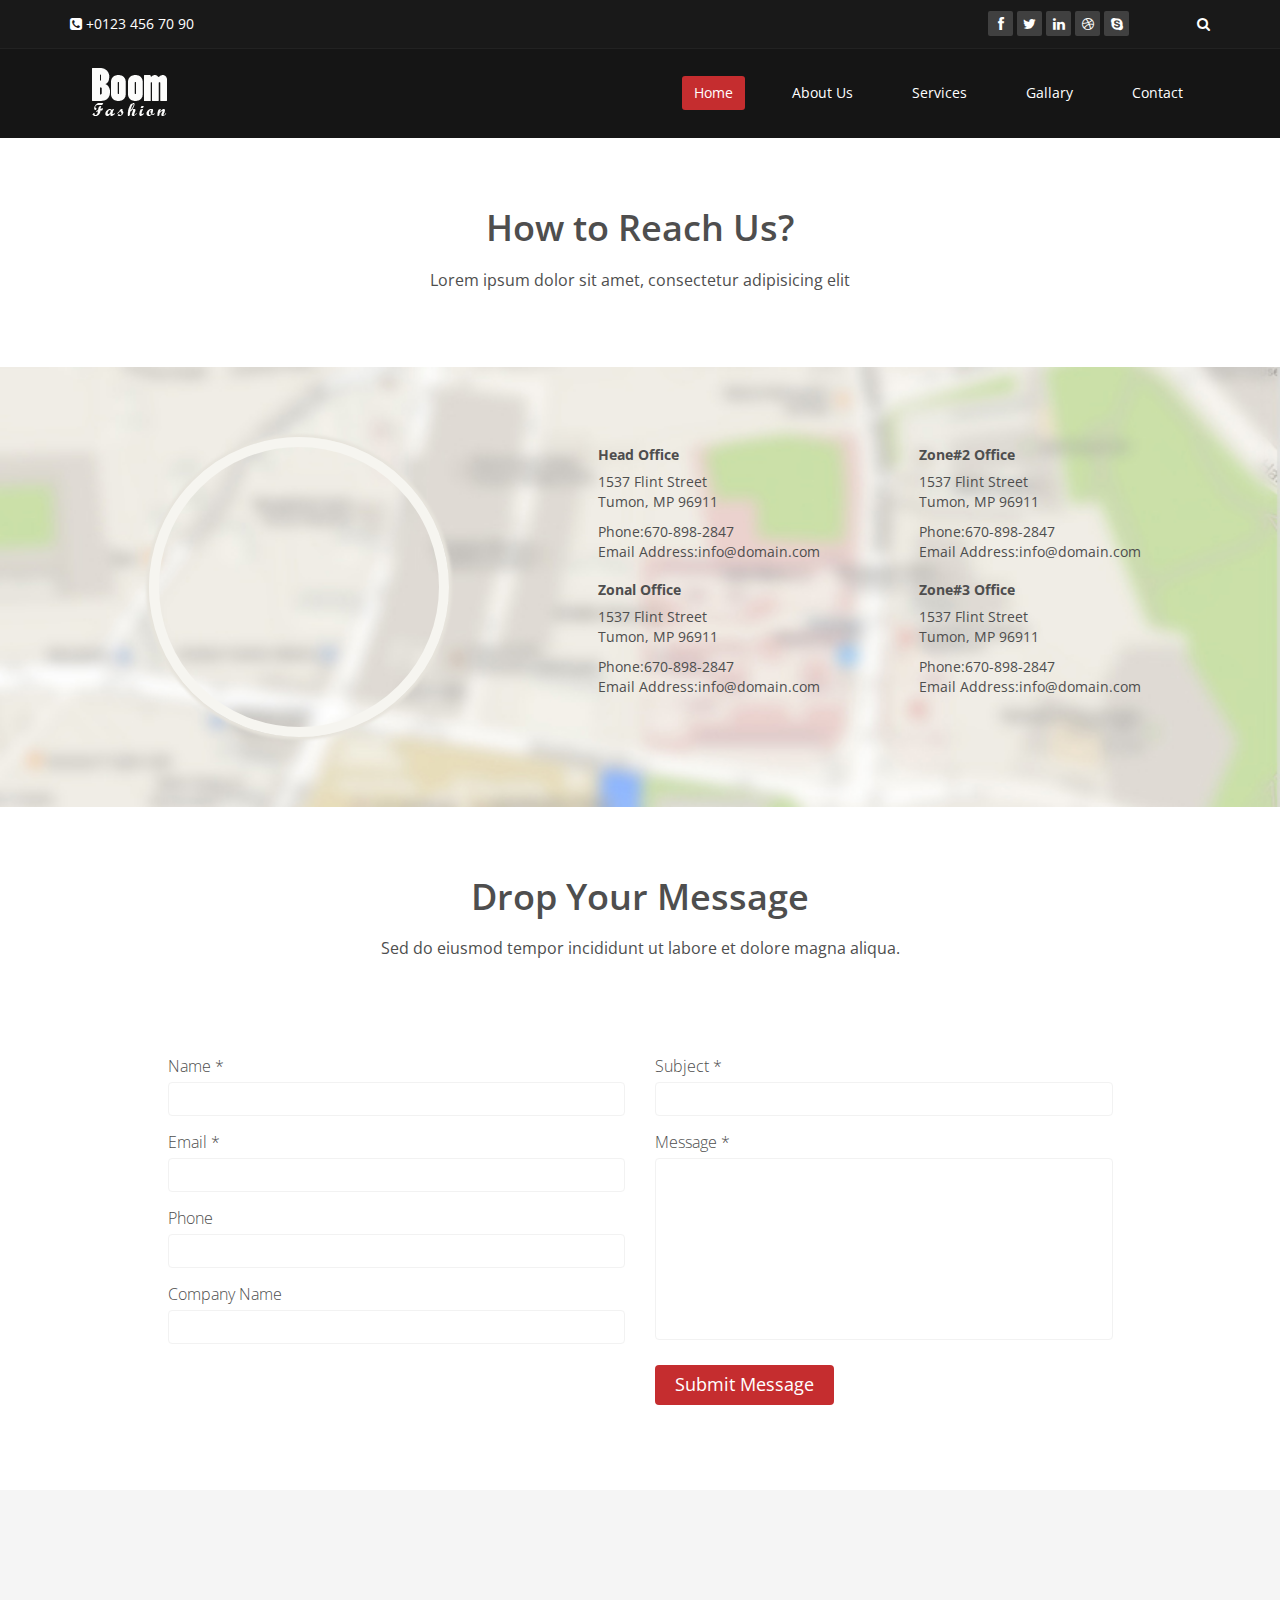
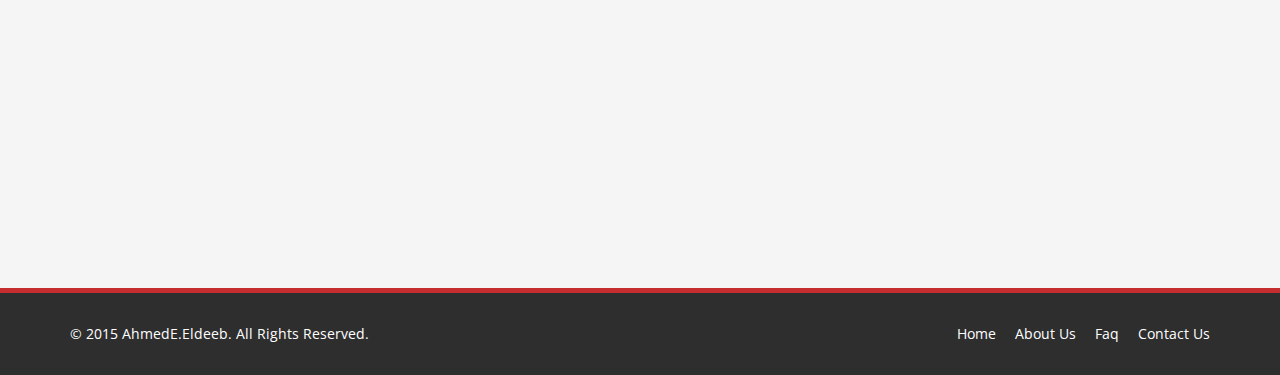
<file: contact-us.html>
<!DOCTYPE html>
<html lang="en">
<head>
    <meta charset="utf-8">
    <meta name="viewport" content="width=device-width, initial-scale=1.0">
    <meta name="description" content="">
    <meta name="author" content="">
    <title>Contact US | Boom</title>
    
    <!-- core CSS -->
    <link href="css/bootstrap.min.css" rel="stylesheet">
    <link href="css/font-awesome.min.css" rel="stylesheet">
    <link href="css/prettyPhoto.css" rel="stylesheet">
    <link href="css/animate.min.css" rel="stylesheet">
    <link href="css/main.css" rel="stylesheet">
    <link href="css/responsive.css" rel="stylesheet">
    
    <!--[if lt IE 9]>
    <script src="js/html5shiv.js"></script>
    <script src="js/respond.min.js"></script>
    <![endif]-->       
    <link rel="shortcut icon" href="images/ico/favicon.ico">
    <link rel="apple-touch-icon-precomposed" sizes="144x144" href="images/ico/apple-touch-icon-144-precomposed.png">
    <link rel="apple-touch-icon-precomposed" sizes="114x114" href="images/ico/apple-touch-icon-114-precomposed.png">
    <link rel="apple-touch-icon-precomposed" sizes="72x72" href="images/ico/apple-touch-icon-72-precomposed.png">
    <link rel="apple-touch-icon-precomposed" href="images/ico/apple-touch-icon-57-precomposed.png">
</head><!--/head-->

<body>

    <header id="header">
        <div class="top-bar">
            <div class="container">
                <div class="row">
                    <div class="col-sm-6 col-xs-4">
                        <div class="top-number"><p><i class="fa fa-phone-square"></i>  +0123 456 70 90</p></div>
                    </div>
                    <div class="col-sm-6 col-xs-8">
                       <div class="social">
                            <ul class="social-share">
                                <li><a href="#"><i class="fa fa-facebook"></i></a></li>
                                <li><a href="#"><i class="fa fa-twitter"></i></a></li>
                                <li><a href="#"><i class="fa fa-linkedin"></i></a></li> 
                                <li><a href="#"><i class="fa fa-dribbble"></i></a></li>
                                <li><a href="#"><i class="fa fa-skype"></i></a></li>
                            </ul>
                            <div class="search">
                                <form role="form">
                                    <input type="text" class="search-form" autocomplete="off" placeholder="Search">
                                    <i class="fa fa-search"></i>
                                </form>
                           </div>
                       </div>
                    </div>
                </div>
            </div><!--/.container-->
        </div><!--/.top-bar-->

        <nav class="navbar navbar-inverse" role="banner">
            <div class="container">
                <div class="navbar-header">
                    <button type="button" class="navbar-toggle" data-toggle="collapse" data-target=".navbar-collapse">
                        <span class="sr-only">Toggle navigation</span>
                        <span class="icon-bar"></span>
                        <span class="icon-bar"></span>
                        <span class="icon-bar"></span>
                    </button>
                    <a class="navbar-brand" href="index.html"><img src="images/logo.png" alt="logo"></a>
                </div>
                
                <div class="collapse navbar-collapse navbar-right">
                    <ul class="nav navbar-nav">
                        <li class="active"><a href="index.html">Home</a></li>
                        <li><a href="about-us.html">About Us</a></li>
                        <li><a href="services.html">Services</a></li>
                        <li><a href="portfolio.html">Gallary</a></li>
                         
                         
                        <li><a href="contact-us.html">Contact</a></li>                        
                    </ul>
                </div>
            </div><!--/.container-->
        </nav><!--/nav-->
    </header><!--/header-->

    <section id="contact-info">
        <div class="center">                
            <h2>How to Reach Us?</h2>
            <p class="lead">Lorem ipsum dolor sit amet, consectetur adipisicing elit</p>
        </div>
        <div class="gmap-area">
            <div class="container">
                <div class="row">
                    <div class="col-sm-5 text-center">
                        <div class="gmap">
                            <iframe frameborder="0" scrolling="no" marginheight="0" marginwidth="0" src="https://maps.google.com/maps?f=q&amp;source=s_q&amp;hl=en&amp;geocode=&amp;q=JoomShaper,+Dhaka,+Dhaka+Division,+Bangladesh&amp;aq=0&amp;oq=joomshaper&amp;sll=37.0625,-95.677068&amp;sspn=42.766543,80.332031&amp;ie=UTF8&amp;hq=JoomShaper,&amp;hnear=Dhaka,+Dhaka+Division,+Bangladesh&amp;ll=23.73854,90.385504&amp;spn=0.001515,0.002452&amp;t=m&amp;z=14&amp;iwloc=A&amp;cid=1073661719450182870&amp;output=embed"></iframe>
                        </div>
                    </div>

                    <div class="col-sm-7 map-content">
                        <ul class="row">
                            <li class="col-sm-6">
                                <address>
                                    <h5>Head Office</h5>
                                    <p>1537 Flint Street <br>
                                    Tumon, MP 96911</p>
                                    <p>Phone:670-898-2847 <br>
                                    Email Address:info@domain.com</p>
                                </address>

                                <address>
                                    <h5>Zonal Office</h5>
                                    <p>1537 Flint Street <br>
                                    Tumon, MP 96911</p>                                
                                    <p>Phone:670-898-2847 <br>
                                    Email Address:info@domain.com</p>
                                </address>
                            </li>


                            <li class="col-sm-6">
                                <address>
                                    <h5>Zone#2 Office</h5>
                                    <p>1537 Flint Street <br>
                                    Tumon, MP 96911</p>
                                    <p>Phone:670-898-2847 <br>
                                    Email Address:info@domain.com</p>
                                </address>

                                <address>
                                    <h5>Zone#3 Office</h5>
                                    <p>1537 Flint Street <br>
                                    Tumon, MP 96911</p>
                                    <p>Phone:670-898-2847 <br>
                                    Email Address:info@domain.com</p>
                                </address>
                            </li>
                        </ul>
                    </div>
                </div>
            </div>
        </div>
    </section>  <!--/gmap_area -->

    <section id="contact-page">
        <div class="container">
            <div class="center">        
                <h2>Drop Your Message</h2>
                <p class="lead">Sed do eiusmod tempor incididunt ut labore et dolore magna aliqua.</p>
            </div> 
            <div class="row contact-wrap"> 
                <div class="status alert alert-success" style="display: none"></div>
                <form id="main-contact-form" class="contact-form" name="contact-form" method="post" action="sendemail.php">
                    <div class="col-sm-5 col-sm-offset-1">
                        <div class="form-group">
                            <label>Name *</label>
                            <input type="text" name="name" class="form-control" required="required">
                        </div>
                        <div class="form-group">
                            <label>Email *</label>
                            <input type="email" name="email" class="form-control" required="required">
                        </div>
                        <div class="form-group">
                            <label>Phone</label>
                            <input type="number" class="form-control">
                        </div>
                        <div class="form-group">
                            <label>Company Name</label>
                            <input type="text" class="form-control">
                        </div>                        
                    </div>
                    <div class="col-sm-5">
                        <div class="form-group">
                            <label>Subject *</label>
                            <input type="text" name="subject" class="form-control" required="required">
                        </div>
                        <div class="form-group">
                            <label>Message *</label>
                            <textarea name="message" id="message" required="required" class="form-control" rows="8"></textarea>
                        </div>                        
                        <div class="form-group">
                            <button type="submit" name="submit" class="btn btn-primary btn-lg" required="required">Submit Message</button>
                        </div>
                    </div>
                </form> 
            </div><!--/.row-->
        </div><!--/.container-->
    </section><!--/#contact-page-->

    <section id="bottom">
        <div class="container wow fadeInDown" data-wow-duration="1000ms" data-wow-delay="600ms">
            <div class="row">
                <div class="col-md-3 col-sm-6">
                    <div class="widget">
                        <h3>Company</h3>
                        <ul>
                            <li><a href="#">About us</a></li>
                            <li><a href="#">We are hiring</a></li>
                            <li><a href="#">Meet the team</a></li>
                            <li><a href="#">Copyright</a></li>
                            <li><a href="#">Terms of use</a></li>
                            <li><a href="#">Privacy policy</a></li>
                            <li><a href="#">Contact us</a></li>
                        </ul>
                    </div>    
                </div><!--/.col-md-3-->

                <div class="col-md-3 col-sm-6">
                    <div class="widget">
                        <h3>Support</h3>
                        <ul>
                            <li><a href="#">Faq</a></li>
                            <li><a href="#">Blog</a></li>
                            <li><a href="#">Forum</a></li>
                            <li><a href="#">Documentation</a></li>
                            <li><a href="#">Refund policy</a></li>
                            <li><a href="#">Ticket system</a></li>
                            <li><a href="#">Billing system</a></li>
                        </ul>
                    </div>    
                </div><!--/.col-md-3-->

                <div class="col-md-3 col-sm-6">
                    <div class="widget">
                        <h3>Branches</h3>
                        <ul>
                            <li><a href="#">USA</a></li>
                            <li><a href="#">UK</a></li>
                            <li><a href="#">Canada</a></li>
                            <li><a href="#">Egypt</a></li>
                            <li><a href="#">UAE</a></li>
                            <li><a href="#">Europe</a></li>
                            <li><a href="#">Middle East</a></li>
                        </ul>
                    </div>    
                </div><!--/.col-md-3-->

                <div class="col-md-3 col-sm-6">
                    <div class="widget">
                        <h3>Our Partners</h3>
                        <ul>
                            <li><a href="#">Adipisicing Elit</a></li>
                            <li><a href="#">Eiusmod</a></li>
                            <li><a href="#">Tempor</a></li>
                            <li><a href="#">Veniam</a></li>
                            <li><a href="#">Exercitation</a></li>
                            <li><a href="#">Ullamco</a></li>
                            <li><a href="#">Laboris</a></li>
                        </ul>
                    </div>    
                </div><!--/.col-md-3-->
            </div>
        </div>
    </section><!--/#bottom-->

    <footer id="footer" class="midnight-blue">
        <div class="container">
            <div class="row">
                <div class="col-sm-6">
                    &copy; 2015 <a target="_blank" href="" title="Free Twitter Bootstrap WordPress Themes and HTML templates">AhmedE.Eldeeb</a>. All Rights Reserved.
                </div>
                <div class="col-sm-6">
                    <ul class="pull-right">
                        <li><a href="#">Home</a></li>
                        <li><a href="#">About Us</a></li>
                        <li><a href="#">Faq</a></li>
                        <li><a href="#">Contact Us</a></li>
                    </ul>
                </div>
            </div>
        </div>
    </footer><!--/#footer-->

    <script src="js/jquery.js"></script>
    <script src="js/bootstrap.min.js"></script>
    <script src="js/jquery.prettyPhoto.js"></script>
    <script src="js/jquery.isotope.min.js"></script>
    <script src="js/main.js"></script>
    <script src="js/wow.min.js"></script>
</body>
</html>
</file>
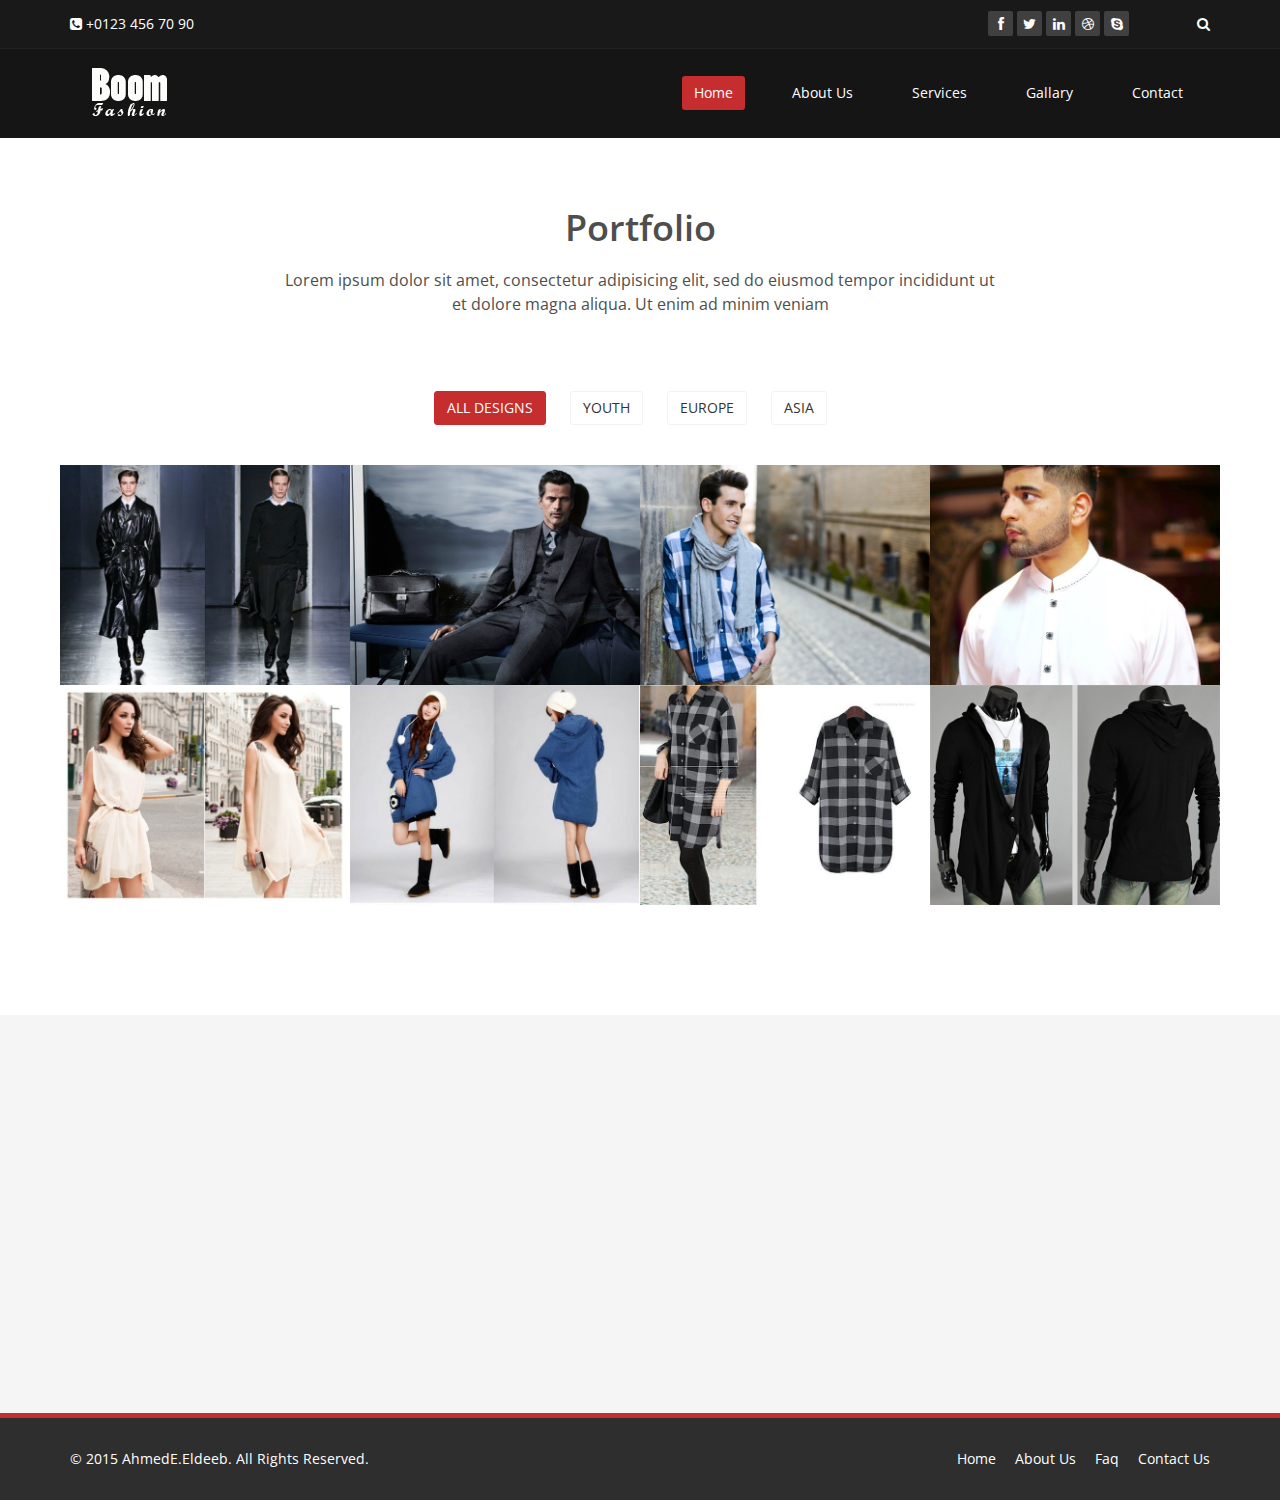
<file: portfolio.html>
<!DOCTYPE html>
<html lang="en">
<head>
    <meta charset="utf-8">
    <meta name="viewport" content="width=device-width, initial-scale=1.0">
    <meta name="description" content="">
    <meta name="author" content="">
    <title>Gallary | Boom</title>
    <link href="css/bootstrap.min.css" rel="stylesheet">
    <link href="css/font-awesome.min.css" rel="stylesheet">
    <link href="css/prettyPhoto.css" rel="stylesheet">
    <link href="css/animate.min.css" rel="stylesheet">
    <link href="css/main.css" rel="stylesheet">
    <link href="css/responsive.css" rel="stylesheet">
    <!--[if lt IE 9]>
    <script src="js/html5shiv.js"></script>
    <script src="js/respond.min.js"></script>
    <![endif]-->       
    <link rel="shortcut icon" href="images/ico/favicon.ico">
    <link rel="apple-touch-icon-precomposed" sizes="144x144" href="images/ico/apple-touch-icon-144-precomposed.png">
    <link rel="apple-touch-icon-precomposed" sizes="114x114" href="images/ico/apple-touch-icon-114-precomposed.png">
    <link rel="apple-touch-icon-precomposed" sizes="72x72" href="images/ico/apple-touch-icon-72-precomposed.png">
    <link rel="apple-touch-icon-precomposed" href="images/ico/apple-touch-icon-57-precomposed.png">
</head><!--/head-->
<body>

    <header id="header">
        <div class="top-bar">
            <div class="container">
                <div class="row">
                    <div class="col-sm-6 col-xs-4">
                        <div class="top-number"><p><i class="fa fa-phone-square"></i>  +0123 456 70 90</p></div>
                    </div>
                    <div class="col-sm-6 col-xs-8">
                       <div class="social">
                            <ul class="social-share">
                                <li><a href="#"><i class="fa fa-facebook"></i></a></li>
                                <li><a href="#"><i class="fa fa-twitter"></i></a></li>
                                <li><a href="#"><i class="fa fa-linkedin"></i></a></li> 
                                <li><a href="#"><i class="fa fa-dribbble"></i></a></li>
                                <li><a href="#"><i class="fa fa-skype"></i></a></li>
                            </ul>
                            <div class="search">
                                <form role="form">
                                    <input type="text" class="search-form" autocomplete="off" placeholder="Search">
                                    <i class="fa fa-search"></i>
                                </form>
                           </div>
                       </div>
                    </div>
                </div>
            </div><!--/.container-->
        </div><!--/.top-bar-->

        <nav class="navbar navbar-inverse" role="banner">
            <div class="container">
                <div class="navbar-header">
                    <button type="button" class="navbar-toggle" data-toggle="collapse" data-target=".navbar-collapse">
                        <span class="sr-only">Toggle navigation</span>
                        <span class="icon-bar"></span>
                        <span class="icon-bar"></span>
                        <span class="icon-bar"></span>
                    </button>
                    <a class="navbar-brand" href="index.html"><img src="images/logo.png" alt="logo"></a>
                </div>
                
                <div class="collapse navbar-collapse navbar-right">
                    <ul class="nav navbar-nav">
                        <li class="active"><a href="index.html">Home</a></li>
                        <li><a href="about-us.html">About Us</a></li>
                        <li><a href="services.html">Services</a></li>
                        <li><a href="portfolio.html">Gallary</a></li>
                        
                         
                        <li><a href="contact-us.html">Contact</a></li>                        
                    </ul>
                </div>
            </div><!--/.container-->
        </nav><!--/nav-->
        
    </header><!--/header-->
    <section id="portfolio">
        <div class="container">
            <div class="center">
               <h2>Portfolio</h2>
               <p class="lead">Lorem ipsum dolor sit amet, consectetur adipisicing elit, sed do eiusmod tempor incididunt ut <br> et dolore magna aliqua. Ut enim ad minim veniam</p>
            </div>
        

            <ul class="portfolio-filter text-center">
                <li><a class="btn btn-default active" href="#" data-filter="*">All Designs</a></li>
                <li><a class="btn btn-default" href="#" data-filter=".bootstrap">Youth</a></li>
                <li><a class="btn btn-default" href="#" data-filter=".html">Europe</a></li>
                <li><a class="btn btn-default" href="#" data-filter=".wordpress">Asia</a></li>
            </ul><!--/#portfolio-filter-->

            <div class="row">
                <div class="portfolio-items">
                    <div class="portfolio-item apps col-xs-12 col-sm-4 col-md-3">
                        <div class="recent-work-wrap">
                            <img class="img-responsive" src="images/portfolio/recent/item1.jpg" alt="">
                            <div class="overlay">
                                <div class="recent-work-inner">
                                    <h3><a href="#">Business theme</a></h3>
                                    <p>There are many variations of passages of Lorem Ipsum available, but the majority</p>
                                    <a class="preview" href="images/portfolio/full/item1.jpg" rel="prettyPhoto"><i class="fa fa-eye"></i> View</a>
                                </div> 
                            </div>
                        </div>
                    </div><!--/.portfolio-item-->

                    <div class="portfolio-item joomla bootstrap col-xs-12 col-sm-4 col-md-3">
                        <div class="recent-work-wrap">
                            <img class="img-responsive" src="images/portfolio/recent/item2.jpg" alt="">
                            <div class="overlay">
                                <div class="recent-work-inner">
                                    <h3><a href="#">Business theme</a></h3>
                                    <p>There are many variations of passages of Lorem Ipsum available, but the majority</p>
                                    <a class="preview" href="images/portfolio/full/item2.jpg" rel="prettyPhoto"><i class="fa fa-eye"></i> View</a>
                                </div> 
                            </div>
                        </div>          
                    </div><!--/.portfolio-item-->

                    <div class="portfolio-item bootstrap wordpress col-xs-12 col-sm-4 col-md-3">
                        <div class="recent-work-wrap">
                            <img class="img-responsive" src="images/portfolio/recent/item3.jpg" alt="">
                            <div class="overlay">
                                <div class="recent-work-inner">
                                    <h3><a href="#">Business theme</a></h3>
                                    <p>There are many variations of passages of Lorem Ipsum available, but the majority</p>
                                    <a class="preview" href="images/portfolio/full/item3.jpg" rel="prettyPhoto"><i class="fa fa-eye"></i> View</a>
                                </div> 
                            </div>
                        </div>        
                    </div><!--/.portfolio-item-->

                    <div class="portfolio-item joomla wordpress apps col-xs-12 col-sm-4 col-md-3">
                        <div class="recent-work-wrap">
                            <img class="img-responsive" src="images/portfolio/recent/item4.JPG" alt="">
                            <div class="overlay">
                                <div class="recent-work-inner">
                                    <h3><a href="#">Business theme</a></h3>
                                    <p>There are many variations of passages of Lorem Ipsum available, but the majority</p>
                                    <a class="preview" href="images/portfolio/full/item4.JPG" rel="prettyPhoto"><i class="fa fa-eye"></i> View</a>
                                </div> 
                            </div>
                        </div>           
                    </div><!--/.portfolio-item-->
          
                    <div class="portfolio-item joomla html bootstrap col-xs-12 col-sm-4 col-md-3">
                        <div class="recent-work-wrap">
                            <img class="img-responsive" src="images/portfolio/recent/item5.jpg" alt="">
                            <div class="overlay">
                                <div class="recent-work-inner">
                                    <h3><a href="#">Business theme</a></h3>
                                    <p>There are many variations of passages of Lorem Ipsum available, but the majority</p>
                                    <a class="preview" href="images/portfolio/full/item5.jpg" rel="prettyPhoto"><i class="fa fa-eye"></i> View</a>
                                </div> 
                            </div>
                        </div>      
                    </div><!--/.portfolio-item-->

                    <div class="portfolio-item wordpress html apps col-xs-12 col-sm-4 col-md-3">
                        <div class="recent-work-wrap">
                            <img class="img-responsive" src="images/portfolio/recent/item6.jpg" alt="">
                            <div class="overlay">
                                <div class="recent-work-inner">
                                    <h3><a href="#">Business theme</a></h3>
                                    <p>There are many variations of passages of Lorem Ipsum available, but the majority</p>
                                    <a class="preview" href="images/portfolio/full/item6.jpg" rel="prettyPhoto"><i class="fa fa-eye"></i> View</a>
                                </div> 
                            </div>
                        </div>         
                    </div><!--/.portfolio-item-->

                    <div class="portfolio-item wordpress html col-xs-12 col-sm-4 col-md-3">
                        <div class="recent-work-wrap">
                            <img class="img-responsive" src="images/portfolio/recent/item7.jpeg" alt="">
                            <div class="overlay">
                                <div class="recent-work-inner">
                                    <h3><a href="#">Business theme</a></h3>
                                    <p>There are many variations of passages of Lorem Ipsum available, but the majority</p>
                                    <a class="preview" href="images/portfolio/full/item7.jpeg" rel="prettyPhoto"><i class="fa fa-eye"></i> View</a>
                                </div> 
                            </div>
                        </div>          
                    </div><!--/.portfolio-item-->

                    <div class="portfolio-item wordpress html bootstrap col-xs-12 col-sm-4 col-md-3">
                        <div class="recent-work-wrap">
                            <img class="img-responsive" src="images/portfolio/recent/item8.jpg" alt="">
                            <div class="overlay">
                                <div class="recent-work-inner">
                                    <h3><a href="#">Business theme</a></h3>
                                    <p>There are many variations of passages of Lorem Ipsum available, but the majority</p>
                                    <a class="preview" href="images/portfolio/full/item8.jpg" rel="prettyPhoto"><i class="fa fa-eye"></i> View</a>
                                </div> 
                            </div>
                        </div>          
                    </div><!--/.portfolio-item-->
                </div>
            </div>
        </div>
    </section><!--/#portfolio-item-->
    
    <section id="bottom">
        <div class="container wow fadeInDown" data-wow-duration="1000ms" data-wow-delay="600ms">
            <div class="row">
                <div class="col-md-3 col-sm-6">
                    <div class="widget">
                        <h3>Company</h3>
                        <ul>
                            <li><a href="#">About us</a></li>
                            <li><a href="#">We are hiring</a></li>
                            <li><a href="#">Meet the team</a></li>
                            <li><a href="#">Copyright</a></li>
                            <li><a href="#">Terms of use</a></li>
                            <li><a href="#">Privacy policy</a></li>
                            <li><a href="#">Contact us</a></li>
                        </ul>
                    </div>    
                </div><!--/.col-md-3-->

                <div class="col-md-3 col-sm-6">
                    <div class="widget">
                        <h3>Support</h3>
                        <ul>
                            <li><a href="#">Faq</a></li>
                            <li><a href="#">Blog</a></li>
                            <li><a href="#">Forum</a></li>
                            <li><a href="#">Documentation</a></li>
                            <li><a href="#">Refund policy</a></li>
                            <li><a href="#">Ticket system</a></li>
                            <li><a href="#">Billing system</a></li>
                        </ul>
                    </div>    
                </div><!--/.col-md-3-->

                <div class="col-md-3 col-sm-6">
                    <div class="widget">
                        <h3>Branches</h3>
                        <ul>
                            <li><a href="#">USA</a></li>
                            <li><a href="#">UK</a></li>
                            <li><a href="#">Canada</a></li>
                            <li><a href="#">Egypt</a></li>
                            <li><a href="#">UAE</a></li>
                            <li><a href="#">Europe</a></li>
                            <li><a href="#">Middle East</a></li>
                        </ul>
                    </div>    
                </div><!--/.col-md-3-->

                <div class="col-md-3 col-sm-6">
                    <div class="widget">
                        <h3>Our Partners</h3>
                        <ul>
                            <li><a href="#">Adipisicing Elit</a></li>
                            <li><a href="#">Eiusmod</a></li>
                            <li><a href="#">Tempor</a></li>
                            <li><a href="#">Veniam</a></li>
                            <li><a href="#">Exercitation</a></li>
                            <li><a href="#">Ullamco</a></li>
                            <li><a href="#">Laboris</a></li>
                        </ul>
                    </div>    
                </div><!--/.col-md-3-->
            </div>
        </div>
    </section><!--/#bottom-->

    <footer id="footer" class="midnight-blue">
        <div class="container">
            <div class="row">
                <div class="col-sm-6">
                    &copy; 2015 <a target="_blank" href="" title="Free Twitter Bootstrap WordPress Themes and HTML templates">AhmedE.Eldeeb</a>. All Rights Reserved.
                </div>
                <div class="col-sm-6">
                    <ul class="pull-right">
                        <li><a href="#">Home</a></li>
                        <li><a href="#">About Us</a></li>
                        <li><a href="#">Faq</a></li>
                        <li><a href="#">Contact Us</a></li>
                    </ul>
                </div>
            </div>
        </div>
    </footer><!--/#footer-->

    <script src="js/jquery.js"></script>
    <script src="js/bootstrap.min.js"></script>
    <script src="js/jquery.prettyPhoto.js"></script>
    <script src="js/jquery.isotope.min.js"></script>
    <script src="js/main.js"></script>
    <script src="js/wow.min.js"></script>
</body>
</html>
</file>
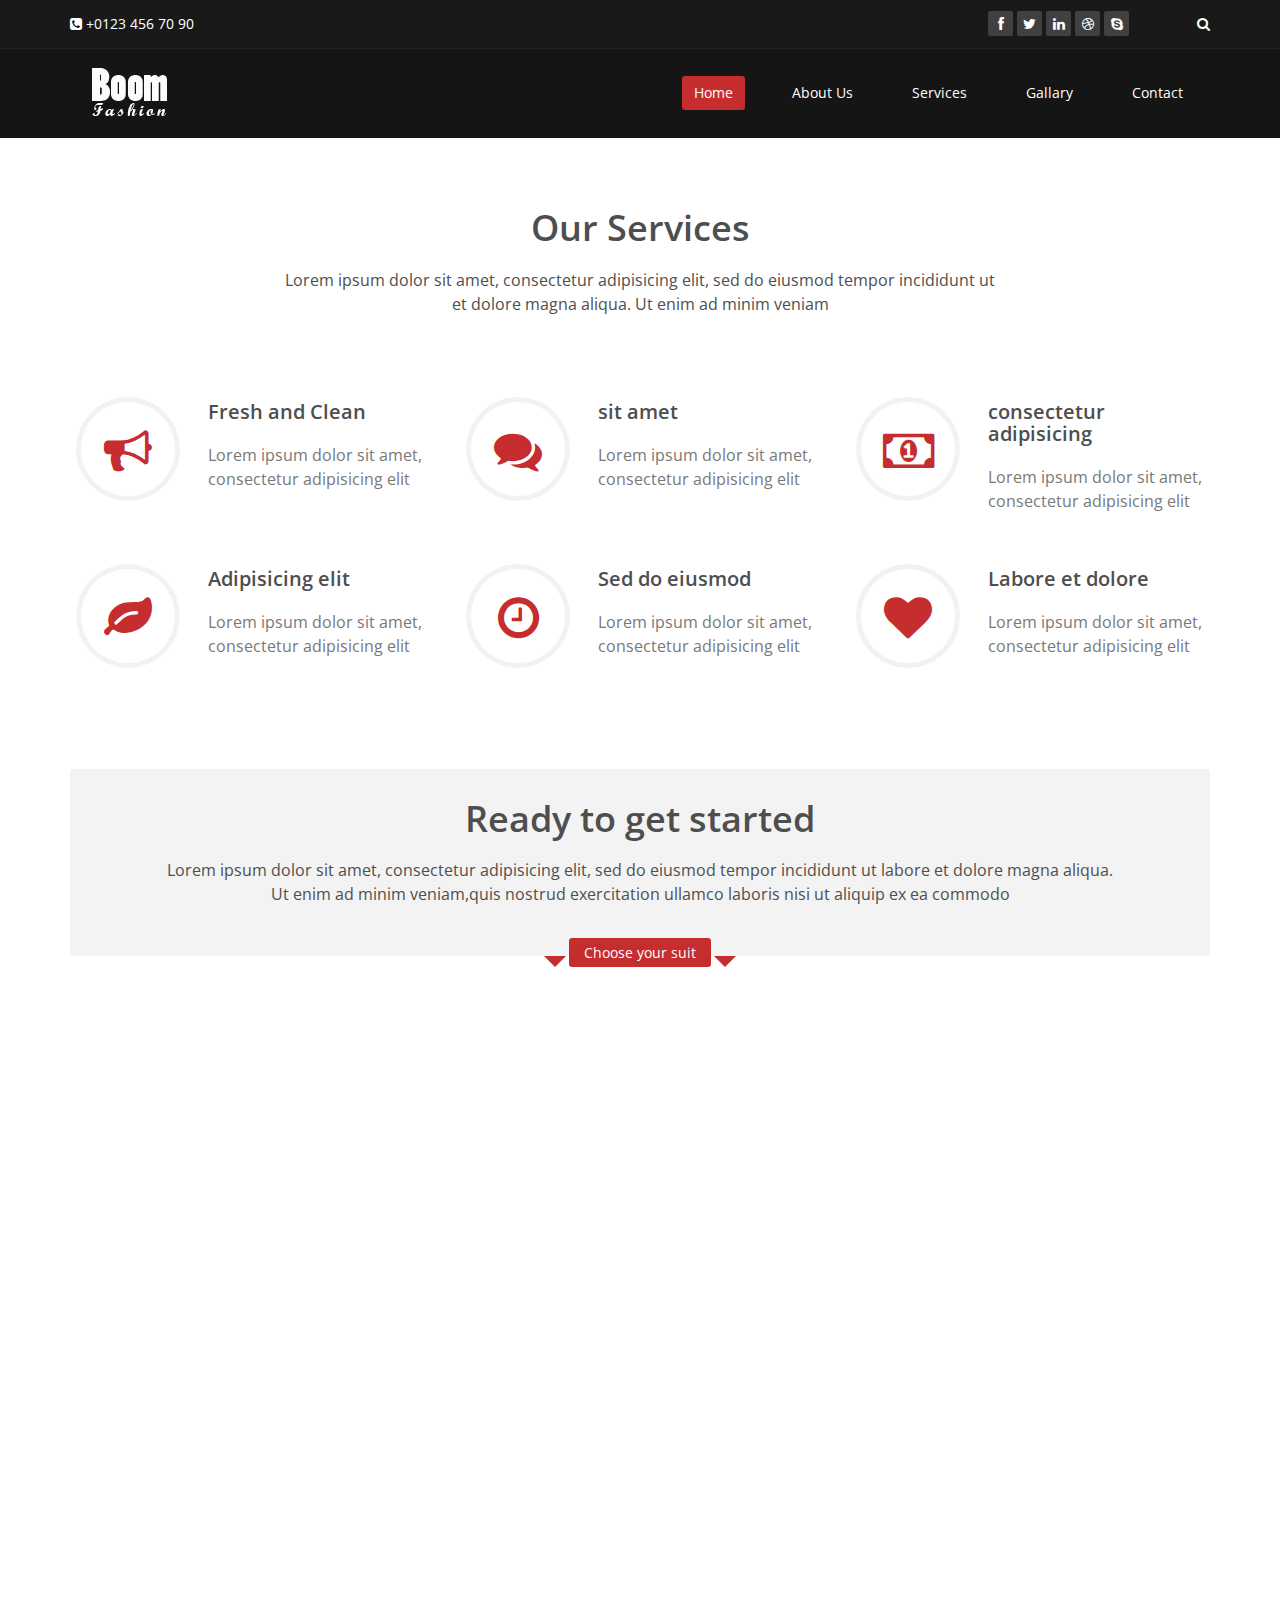
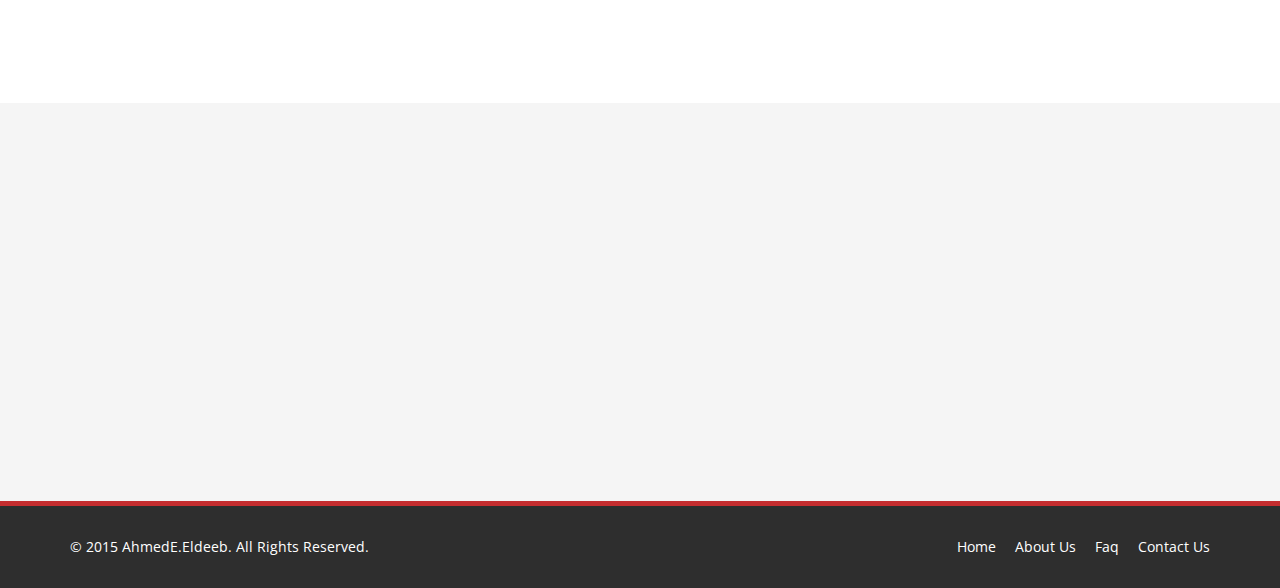
<file: services.html>
<!DOCTYPE html>
<html lang="en">
<head>
    <meta charset="utf-8">
    <meta name="viewport" content="width=device-width, initial-scale=1.0">
    <meta name="description" content="">
    <meta name="author" content="">
    <title>Services | Boom</title>
    
    <!-- core CSS -->
    <link href="css/bootstrap.min.css" rel="stylesheet">
    <link href="css/font-awesome.min.css" rel="stylesheet">
    <link href="css/prettyPhoto.css" rel="stylesheet">
    <link href="css/animate.min.css" rel="stylesheet">
    <link href="css/main.css" rel="stylesheet">
    <link href="css/responsive.css" rel="stylesheet">
    
    <!--[if lt IE 9]>
    <script src="js/html5shiv.js"></script>
    <script src="js/respond.min.js"></script>
    <![endif]-->       
    <link rel="shortcut icon" href="images/ico/favicon.ico">
    <link rel="apple-touch-icon-precomposed" sizes="144x144" href="images/ico/apple-touch-icon-144-precomposed.png">
    <link rel="apple-touch-icon-precomposed" sizes="114x114" href="images/ico/apple-touch-icon-114-precomposed.png">
    <link rel="apple-touch-icon-precomposed" sizes="72x72" href="images/ico/apple-touch-icon-72-precomposed.png">
    <link rel="apple-touch-icon-precomposed" href="images/ico/apple-touch-icon-57-precomposed.png">
</head><!--/head-->

<body>

    <header id="header">
        <div class="top-bar">
            <div class="container">
                <div class="row">
                    <div class="col-sm-6 col-xs-4">
                        <div class="top-number"><p><i class="fa fa-phone-square"></i>  +0123 456 70 90</p></div>
                    </div>
                    <div class="col-sm-6 col-xs-8">
                       <div class="social">
                            <ul class="social-share">
                                <li><a href="#"><i class="fa fa-facebook"></i></a></li>
                                <li><a href="#"><i class="fa fa-twitter"></i></a></li>
                                <li><a href="#"><i class="fa fa-linkedin"></i></a></li> 
                                <li><a href="#"><i class="fa fa-dribbble"></i></a></li>
                                <li><a href="#"><i class="fa fa-skype"></i></a></li>
                            </ul>
                            <div class="search">
                                <form role="form">
                                    <input type="text" class="search-form" autocomplete="off" placeholder="Search">
                                    <i class="fa fa-search"></i>
                                </form>
                           </div>
                       </div>
                    </div>
                </div>
            </div><!--/.container-->
        </div><!--/.top-bar-->

        <nav class="navbar navbar-inverse" role="banner">
            <div class="container">
                <div class="navbar-header">
                    <button type="button" class="navbar-toggle" data-toggle="collapse" data-target=".navbar-collapse">
                        <span class="sr-only">Toggle navigation</span>
                        <span class="icon-bar"></span>
                        <span class="icon-bar"></span>
                        <span class="icon-bar"></span>
                    </button>
                    <a class="navbar-brand" href="index.html"><img src="images/logo.png" alt="logo"></a>
                </div>
                
                <div class="collapse navbar-collapse navbar-right">
                    <ul class="nav navbar-nav">
                        <li class="active"><a href="index.html">Home</a></li>
                        <li><a href="about-us.html">About Us</a></li>
                        <li><a href="services.html">Services</a></li>
                        <li><a href="portfolio.html">Gallary</a></li>
                        
                        
                         
                        <li><a href="contact-us.html">Contact</a></li>                        
                    </ul>
                </div>
            </div><!--/.container-->
        </nav><!--/nav-->
        
    </header><!--/header-->

    <section id="feature" class="transparent-bg">
        <div class="container">
           <div class="center wow fadeInDown">
                <h2>Our Services</h2>
                <p class="lead">Lorem ipsum dolor sit amet, consectetur adipisicing elit, sed do eiusmod tempor incididunt ut <br> et dolore magna aliqua. Ut enim ad minim veniam</p>
            </div>

            <div class="row">
                <div class="features">
                    <div class="col-md-4 col-sm-6 wow fadeInDown" data-wow-duration="1000ms" data-wow-delay="600ms">
                        <div class="feature-wrap">
                            <i class="fa fa-bullhorn"></i>
                            <h2>Fresh and Clean</h2>
                            <h3>Lorem ipsum dolor sit amet, consectetur adipisicing elit</h3>
                        </div>
                    </div><!--/.col-md-4-->

                    <div class="col-md-4 col-sm-6 wow fadeInDown" data-wow-duration="1000ms" data-wow-delay="600ms">
                        <div class="feature-wrap">
                            <i class="fa fa-comments"></i>
                            <h2>sit amet</h2>
                            <h3>Lorem ipsum dolor sit amet, consectetur adipisicing elit</h3>
                        </div>
                    </div><!--/.col-md-4-->

                    <div class="col-md-4 col-sm-6 wow fadeInDown" data-wow-duration="1000ms" data-wow-delay="600ms">
                        <div class="feature-wrap">
                            <i class="fa fa-money"></i>
                            <h2>consectetur adipisicing</h2>
                            <h3>Lorem ipsum dolor sit amet, consectetur adipisicing elit</h3>
                        </div>
                    </div><!--/.col-md-4-->
                
                    <div class="col-md-4 col-sm-6 wow fadeInDown" data-wow-duration="1000ms" data-wow-delay="600ms">
                        <div class="feature-wrap">
                            <i class="fa fa-leaf"></i>
                            <h2>Adipisicing elit</h2>
                            <h3>Lorem ipsum dolor sit amet, consectetur adipisicing elit</h3>
                        </div>
                    </div><!--/.col-md-4-->

                    <div class="col-md-4 col-sm-6 wow fadeInDown" data-wow-duration="1000ms" data-wow-delay="600ms">
                        <div class="feature-wrap">
                            <i class="fa fa-clock-o"></i>
                            <h2>Sed do eiusmod</h2>
                            <h3>Lorem ipsum dolor sit amet, consectetur adipisicing elit</h3>
                        </div>
                    </div><!--/.col-md-4-->

                    <div class="col-md-4 col-sm-6 wow fadeInDown" data-wow-duration="1000ms" data-wow-delay="600ms">
                        <div class="feature-wrap">
                            <i class="fa fa-heart"></i>
                            <h2>Labore et dolore</h2>
                            <h3>Lorem ipsum dolor sit amet, consectetur adipisicing elit</h3>
                        </div>
                    </div><!--/.col-md-4-->
                </div><!--/.services-->
            </div><!--/.row--> 


            <div class="get-started center wow fadeInDown">
                <h2>Ready to get started</h2>
                <p class="lead">Lorem ipsum dolor sit amet, consectetur adipisicing elit, sed do eiusmod tempor incididunt ut labore et dolore  magna aliqua. <br>  Ut enim ad minim veniam,quis nostrud exercitation ullamco laboris nisi ut aliquip ex ea commodo</p>
                <div class="request">
                    <h4><a href="#">Choose your suit</a></h4>
                </div>
            </div><!--/.get-started-->

            <div class="clients-area center wow fadeInDown">
                <h2>What our client says</h2>
                <p class="lead">Lorem ipsum dolor sit amet, consectetur adipisicing elit, sed do eiusmod tempor incididunt ut <br> et dolore magna aliqua. Ut enim ad minim veniam</p>
            </div>

            <div class="row">
                <div class="col-md-4 wow fadeInDown">
                    <div class="clients-comments text-center">
                        <img src="images/client1.png" class="img-circle" alt="">
                        <h3>Lorem ipsum dolor sit amet, consectetur adipisicing elit, sed do eiusmod tempor incididunt</h3>
                        <h4><span>-John Doe /</span>  Director of Boom.com</h4>
                    </div>
                </div>
                <div class="col-md-4 wow fadeInDown">
                    <div class="clients-comments text-center">
                        <img src="images/client2.png" class="img-circle" alt="">
                        <h3>Lorem ipsum dolor sit amet, consectetur adipisicing elit, sed do eiusmod tempor incididunt</h3>
                        <h4><span>-John Doe /</span>  Director of Boom.com</h4>
                    </div>
                </div>
                <div class="col-md-4 wow fadeInDown">
                    <div class="clients-comments text-center">
                        <img src="images/client3.png" class="img-circle" alt="">
                        <h3>Lorem ipsum dolor sit amet, consectetur adipisicing elit, sed do eiusmod tempor incididunt</h3>
                        <h4><span>-John Doe /</span>  Director of Boom.com</h4>
                    </div>
                </div>
           </div>

        </div><!--/.container-->
    </section><!--/#feature-->


    <section id="bottom">
        <div class="container wow fadeInDown" data-wow-duration="1000ms" data-wow-delay="600ms">
            <div class="row">
                <div class="col-md-3 col-sm-6">
                    <div class="widget">
                        <h3>Company</h3>
                        <ul>
                            <li><a href="#">About us</a></li>
                            <li><a href="#">We are hiring</a></li>
                            <li><a href="#">Meet the team</a></li>
                            <li><a href="#">Copyright</a></li>
                            <li><a href="#">Terms of use</a></li>
                            <li><a href="#">Privacy policy</a></li>
                            <li><a href="#">Contact us</a></li>
                        </ul>
                    </div>    
                </div><!--/.col-md-3-->

                <div class="col-md-3 col-sm-6">
                    <div class="widget">
                        <h3>Support</h3>
                        <ul>
                            <li><a href="#">Faq</a></li>
                            <li><a href="#">Blog</a></li>
                            <li><a href="#">Forum</a></li>
                            <li><a href="#">Documentation</a></li>
                            <li><a href="#">Refund policy</a></li>
                            <li><a href="#">Ticket system</a></li>
                            <li><a href="#">Billing system</a></li>
                        </ul>
                    </div>    
                </div><!--/.col-md-3-->

                <div class="col-md-3 col-sm-6">
                    <div class="widget">
                        <h3>Branches</h3>
                        <ul>
                            <li><a href="#">USA</a></li>
                            <li><a href="#">UK</a></li>
                            <li><a href="#">Canada</a></li>
                            <li><a href="#">Egypt</a></li>
                            <li><a href="#">UAE</a></li>
                            <li><a href="#">Europe</a></li>
                            <li><a href="#">Middle East</a></li>
                        </ul>
                    </div>    
                </div><!--/.col-md-3-->

                <div class="col-md-3 col-sm-6">
                    <div class="widget">
                        <h3>Our Partners</h3>
                        <ul>
                            <li><a href="#">Adipisicing Elit</a></li>
                            <li><a href="#">Eiusmod</a></li>
                            <li><a href="#">Tempor</a></li>
                            <li><a href="#">Veniam</a></li>
                            <li><a href="#">Exercitation</a></li>
                            <li><a href="#">Ullamco</a></li>
                            <li><a href="#">Laboris</a></li>
                        </ul>
                    </div>    
                </div><!--/.col-md-3-->
            </div>
        </div>
    </section><!--/#bottom-->

    <footer id="footer" class="midnight-blue">
        <div class="container">
            <div class="row">
                <div class="col-sm-6">
                    &copy; 2015 <a target="_blank" href="" title="Free Twitter Bootstrap WordPress Themes and HTML templates">AhmedE.Eldeeb</a>. All Rights Reserved.
                </div>
                <div class="col-sm-6">
                    <ul class="pull-right">
                        <li><a href="#">Home</a></li>
                        <li><a href="#">About Us</a></li>
                        <li><a href="#">Faq</a></li>
                        <li><a href="#">Contact Us</a></li>
                    </ul>
                </div>
            </div>
        </div>
    </footer><!--/#footer-->

    <script src="js/jquery.js"></script>
    <script src="js/bootstrap.min.js"></script>
    <script src="js/jquery.prettyPhoto.js"></script>
    <script src="js/jquery.isotope.min.js"></script>
    <script src="js/main.js"></script>
    <script src="js/wow.min.js"></script>
</body>
</html>
</file>
<file: css/prettyPhoto.css>
div.pp_default .pp_top,div.pp_default .pp_top .pp_middle,div.pp_default .pp_top .pp_left,div.pp_default .pp_top .pp_right,div.pp_default .pp_bottom,div.pp_default .pp_bottom .pp_left,div.pp_default .pp_bottom .pp_middle,div.pp_default .pp_bottom .pp_right{height:13px}
div.pp_default .pp_top .pp_left{background:url(../images/prettyPhoto/default/sprite.png) -78px -93px no-repeat}
div.pp_default .pp_top .pp_middle{background:url(../images/prettyPhoto/default/sprite_x.png) top left repeat-x}
div.pp_default .pp_top .pp_right{background:url(../images/prettyPhoto/default/sprite.png) -112px -93px no-repeat}
div.pp_default .pp_content .ppt{color:#f8f8f8}
div.pp_default .pp_content_container .pp_left{background:url(../images/prettyPhoto/default/sprite_y.png) -7px 0 repeat-y;padding-left:13px}
div.pp_default .pp_content_container .pp_right{background:url(../images/prettyPhoto/default/sprite_y.png) top right repeat-y;padding-right:13px}
div.pp_default .pp_next:hover{background:url(../images/prettyPhoto/default/sprite_next.png) center right no-repeat;cursor:pointer}
div.pp_default .pp_previous:hover{background:url(../images/prettyPhoto/default/sprite_prev.png) center left no-repeat;cursor:pointer}
div.pp_default .pp_expand{background:url(../images/prettyPhoto/default/sprite.png) 0 -29px no-repeat;cursor:pointer;width:28px;height:28px}
div.pp_default .pp_expand:hover{background:url(../images/prettyPhoto/default/sprite.png) 0 -56px no-repeat;cursor:pointer}
div.pp_default .pp_contract{background:url(../images/prettyPhoto/default/sprite.png) 0 -84px no-repeat;cursor:pointer;width:28px;height:28px}
div.pp_default .pp_contract:hover{background:url(../images/prettyPhoto/default/sprite.png) 0 -113px no-repeat;cursor:pointer}
div.pp_default .pp_close{width:30px;height:30px;background:url(../images/prettyPhoto/default/sprite.png) 2px 1px no-repeat;cursor:pointer}
div.pp_default .pp_gallery ul li a{background:url(../images/prettyPhoto/default/default_thumb.png) center center #f8f8f8;border:1px solid #aaa}
div.pp_default .pp_social{margin-top:7px}
div.pp_default .pp_gallery a.pp_arrow_previous,div.pp_default .pp_gallery a.pp_arrow_next{position:static;left:auto}
div.pp_default .pp_nav .pp_play,div.pp_default .pp_nav .pp_pause{background:url(../images/prettyPhoto/default/sprite.png) -51px 1px no-repeat;height:30px;width:30px}
div.pp_default .pp_nav .pp_pause{background-position:-51px -29px}
div.pp_default a.pp_arrow_previous,div.pp_default a.pp_arrow_next{background:url(../images/prettyPhoto/default/sprite.png) -31px -3px no-repeat;height:20px;width:20px;margin:4px 0 0}
div.pp_default a.pp_arrow_next{left:52px;background-position:-82px -3px}
div.pp_default .pp_content_container .pp_details{margin-top:5px}
div.pp_default .pp_nav{clear:none;height:30px;width:110px;position:relative}
div.pp_default .pp_nav .currentTextHolder{font-family:Georgia;font-style:italic;color:#999;font-size:11px;left:75px;line-height:25px;position:absolute;top:2px;margin:0;padding:0 0 0 10px}
div.pp_default .pp_close:hover,div.pp_default .pp_nav .pp_play:hover,div.pp_default .pp_nav .pp_pause:hover,div.pp_default .pp_arrow_next:hover,div.pp_default .pp_arrow_previous:hover{opacity:0.7}
div.pp_default .pp_description{font-size:11px;font-weight:700;line-height:14px;margin:5px 50px 5px 0}
div.pp_default .pp_bottom .pp_left{background:url(../images/prettyPhoto/default/sprite.png) -78px -127px no-repeat}
div.pp_default .pp_bottom .pp_middle{background:url(../images/prettyPhoto/default/sprite_x.png) bottom left repeat-x}
div.pp_default .pp_bottom .pp_right{background:url(../images/prettyPhoto/default/sprite.png) -112px -127px no-repeat}
div.pp_default .pp_loaderIcon{background:url(../images/prettyPhoto/default/loader.gif) center center no-repeat}
div.light_rounded .pp_top .pp_left{background:url(../images/prettyPhoto/light_rounded/sprite.png) -88px -53px no-repeat}
div.light_rounded .pp_top .pp_right{background:url(../images/prettyPhoto/light_rounded/sprite.png) -110px -53px no-repeat}
div.light_rounded .pp_next:hover{background:url(../images/prettyPhoto/light_rounded/btnNext.png) center right no-repeat;cursor:pointer}
div.light_rounded .pp_previous:hover{background:url(../images/prettyPhoto/light_rounded/btnPrevious.png) center left no-repeat;cursor:pointer}
div.light_rounded .pp_expand{background:url(../images/prettyPhoto/light_rounded/sprite.png) -31px -26px no-repeat;cursor:pointer}
div.light_rounded .pp_expand:hover{background:url(../images/prettyPhoto/light_rounded/sprite.png) -31px -47px no-repeat;cursor:pointer}
div.light_rounded .pp_contract{background:url(../images/prettyPhoto/light_rounded/sprite.png) 0 -26px no-repeat;cursor:pointer}
div.light_rounded .pp_contract:hover{background:url(../images/prettyPhoto/light_rounded/sprite.png) 0 -47px no-repeat;cursor:pointer}
div.light_rounded .pp_close{width:75px;height:22px;background:url(../images/prettyPhoto/light_rounded/sprite.png) -1px -1px no-repeat;cursor:pointer}
div.light_rounded .pp_nav .pp_play{background:url(../images/prettyPhoto/light_rounded/sprite.png) -1px -100px no-repeat;height:15px;width:14px}
div.light_rounded .pp_nav .pp_pause{background:url(../images/prettyPhoto/light_rounded/sprite.png) -24px -100px no-repeat;height:15px;width:14px}
div.light_rounded .pp_arrow_previous{background:url(../images/prettyPhoto/light_rounded/sprite.png) 0 -71px no-repeat}
div.light_rounded .pp_arrow_next{background:url(../images/prettyPhoto/light_rounded/sprite.png) -22px -71px no-repeat}
div.light_rounded .pp_bottom .pp_left{background:url(../images/prettyPhoto/light_rounded/sprite.png) -88px -80px no-repeat}
div.light_rounded .pp_bottom .pp_right{background:url(../images/prettyPhoto/light_rounded/sprite.png) -110px -80px no-repeat}
div.dark_rounded .pp_top .pp_left{background:url(../images/prettyPhoto/dark_rounded/sprite.png) -88px -53px no-repeat}
div.dark_rounded .pp_top .pp_right{background:url(../images/prettyPhoto/dark_rounded/sprite.png) -110px -53px no-repeat}
div.dark_rounded .pp_content_container .pp_left{background:url(../images/prettyPhoto/dark_rounded/contentPattern.png) top left repeat-y}
div.dark_rounded .pp_content_container .pp_right{background:url(../images/prettyPhoto/dark_rounded/contentPattern.png) top right repeat-y}
div.dark_rounded .pp_next:hover{background:url(../images/prettyPhoto/dark_rounded/btnNext.png) center right no-repeat;cursor:pointer}
div.dark_rounded .pp_previous:hover{background:url(../images/prettyPhoto/dark_rounded/btnPrevious.png) center left no-repeat;cursor:pointer}
div.dark_rounded .pp_expand{background:url(../images/prettyPhoto/dark_rounded/sprite.png) -31px -26px no-repeat;cursor:pointer}
div.dark_rounded .pp_expand:hover{background:url(../images/prettyPhoto/dark_rounded/sprite.png) -31px -47px no-repeat;cursor:pointer}
div.dark_rounded .pp_contract{background:url(../images/prettyPhoto/dark_rounded/sprite.png) 0 -26px no-repeat;cursor:pointer}
div.dark_rounded .pp_contract:hover{background:url(../images/prettyPhoto/dark_rounded/sprite.png) 0 -47px no-repeat;cursor:pointer}
div.dark_rounded .pp_close{width:75px;height:22px;background:url(../images/prettyPhoto/dark_rounded/sprite.png) -1px -1px no-repeat;cursor:pointer}
div.dark_rounded .pp_description{margin-right:85px;color:#fff}
div.dark_rounded .pp_nav .pp_play{background:url(../images/prettyPhoto/dark_rounded/sprite.png) -1px -100px no-repeat;height:15px;width:14px}
div.dark_rounded .pp_nav .pp_pause{background:url(../images/prettyPhoto/dark_rounded/sprite.png) -24px -100px no-repeat;height:15px;width:14px}
div.dark_rounded .pp_arrow_previous{background:url(../images/prettyPhoto/dark_rounded/sprite.png) 0 -71px no-repeat}
div.dark_rounded .pp_arrow_next{background:url(../images/prettyPhoto/dark_rounded/sprite.png) -22px -71px no-repeat}
div.dark_rounded .pp_bottom .pp_left{background:url(../images/prettyPhoto/dark_rounded/sprite.png) -88px -80px no-repeat}
div.dark_rounded .pp_bottom .pp_right{background:url(../images/prettyPhoto/dark_rounded/sprite.png) -110px -80px no-repeat}
div.dark_rounded .pp_loaderIcon{background:url(../images/prettyPhoto/dark_rounded/loader.gif) center center no-repeat}
div.dark_square .pp_left,div.dark_square .pp_middle,div.dark_square .pp_right,div.dark_square .pp_content{background:#000}
div.dark_square .pp_description{color:#fff;margin:0 85px 0 0}
div.dark_square .pp_loaderIcon{background:url(../images/prettyPhoto/dark_square/loader.gif) center center no-repeat}
div.dark_square .pp_expand{background:url(../images/prettyPhoto/dark_square/sprite.png) -31px -26px no-repeat;cursor:pointer}
div.dark_square .pp_expand:hover{background:url(../images/prettyPhoto/dark_square/sprite.png) -31px -47px no-repeat;cursor:pointer}
div.dark_square .pp_contract{background:url(../images/prettyPhoto/dark_square/sprite.png) 0 -26px no-repeat;cursor:pointer}
div.dark_square .pp_contract:hover{background:url(../images/prettyPhoto/dark_square/sprite.png) 0 -47px no-repeat;cursor:pointer}
div.dark_square .pp_close{width:75px;height:22px;background:url(../images/prettyPhoto/dark_square/sprite.png) -1px -1px no-repeat;cursor:pointer}
div.dark_square .pp_nav{clear:none}
div.dark_square .pp_nav .pp_play{background:url(../images/prettyPhoto/dark_square/sprite.png) -1px -100px no-repeat;height:15px;width:14px}
div.dark_square .pp_nav .pp_pause{background:url(../images/prettyPhoto/dark_square/sprite.png) -24px -100px no-repeat;height:15px;width:14px}
div.dark_square .pp_arrow_previous{background:url(../images/prettyPhoto/dark_square/sprite.png) 0 -71px no-repeat}
div.dark_square .pp_arrow_next{background:url(../images/prettyPhoto/dark_square/sprite.png) -22px -71px no-repeat}
div.dark_square .pp_next:hover{background:url(../images/prettyPhoto/dark_square/btnNext.png) center right no-repeat;cursor:pointer}
div.dark_square .pp_previous:hover{background:url(../images/prettyPhoto/dark_square/btnPrevious.png) center left no-repeat;cursor:pointer}
div.light_square .pp_expand{background:url(../images/prettyPhoto/light_square/sprite.png) -31px -26px no-repeat;cursor:pointer}
div.light_square .pp_expand:hover{background:url(../images/prettyPhoto/light_square/sprite.png) -31px -47px no-repeat;cursor:pointer}
div.light_square .pp_contract{background:url(../images/prettyPhoto/light_square/sprite.png) 0 -26px no-repeat;cursor:pointer}
div.light_square .pp_contract:hover{background:url(../images/prettyPhoto/light_square/sprite.png) 0 -47px no-repeat;cursor:pointer}
div.light_square .pp_close{width:75px;height:22px;background:url(../images/prettyPhoto/light_square/sprite.png) -1px -1px no-repeat;cursor:pointer}
div.light_square .pp_nav .pp_play{background:url(../images/prettyPhoto/light_square/sprite.png) -1px -100px no-repeat;height:15px;width:14px}
div.light_square .pp_nav .pp_pause{background:url(../images/prettyPhoto/light_square/sprite.png) -24px -100px no-repeat;height:15px;width:14px}
div.light_square .pp_arrow_previous{background:url(../images/prettyPhoto/light_square/sprite.png) 0 -71px no-repeat}
div.light_square .pp_arrow_next{background:url(../images/prettyPhoto/light_square/sprite.png) -22px -71px no-repeat}
div.light_square .pp_next:hover{background:url(../images/prettyPhoto/light_square/btnNext.png) center right no-repeat;cursor:pointer}
div.light_square .pp_previous:hover{background:url(../images/prettyPhoto/light_square/btnPrevious.png) center left no-repeat;cursor:pointer}
div.facebook .pp_top .pp_left{background:url(../images/prettyPhoto/facebook/sprite.png) -88px -53px no-repeat}
div.facebook .pp_top .pp_middle{background:url(../images/prettyPhoto/facebook/contentPatternTop.png) top left repeat-x}
div.facebook .pp_top .pp_right{background:url(../images/prettyPhoto/facebook/sprite.png) -110px -53px no-repeat}
div.facebook .pp_content_container .pp_left{background:url(../images/prettyPhoto/facebook/contentPatternLeft.png) top left repeat-y}
div.facebook .pp_content_container .pp_right{background:url(../images/prettyPhoto/facebook/contentPatternRight.png) top right repeat-y}
div.facebook .pp_expand{background:url(../images/prettyPhoto/facebook/sprite.png) -31px -26px no-repeat;cursor:pointer}
div.facebook .pp_expand:hover{background:url(../images/prettyPhoto/facebook/sprite.png) -31px -47px no-repeat;cursor:pointer}
div.facebook .pp_contract{background:url(../images/prettyPhoto/facebook/sprite.png) 0 -26px no-repeat;cursor:pointer}
div.facebook .pp_contract:hover{background:url(../images/prettyPhoto/facebook/sprite.png) 0 -47px no-repeat;cursor:pointer}
div.facebook .pp_close{width:22px;height:22px;background:url(../images/prettyPhoto/facebook/sprite.png) -1px -1px no-repeat;cursor:pointer}
div.facebook .pp_description{margin:0 37px 0 0}
div.facebook .pp_loaderIcon{background:url(../images/prettyPhoto/facebook/loader.gif) center center no-repeat}
div.facebook .pp_arrow_previous{background:url(../images/prettyPhoto/facebook/sprite.png) 0 -71px no-repeat;height:22px;margin-top:0;width:22px}
div.facebook .pp_arrow_previous.disabled{background-position:0 -96px;cursor:default}
div.facebook .pp_arrow_next{background:url(../images/prettyPhoto/facebook/sprite.png) -32px -71px no-repeat;height:22px;margin-top:0;width:22px}
div.facebook .pp_arrow_next.disabled{background-position:-32px -96px;cursor:default}
div.facebook .pp_nav{margin-top:0}
div.facebook .pp_nav p{font-size:15px;padding:0 3px 0 4px}
div.facebook .pp_nav .pp_play{background:url(../images/prettyPhoto/facebook/sprite.png) -1px -123px no-repeat;height:22px;width:22px}
div.facebook .pp_nav .pp_pause{background:url(../images/prettyPhoto/facebook/sprite.png) -32px -123px no-repeat;height:22px;width:22px}
div.facebook .pp_next:hover{background:url(../images/prettyPhoto/facebook/btnNext.png) center right no-repeat;cursor:pointer}
div.facebook .pp_previous:hover{background:url(../images/prettyPhoto/facebook/btnPrevious.png) center left no-repeat;cursor:pointer}
div.facebook .pp_bottom .pp_left{background:url(../images/prettyPhoto/facebook/sprite.png) -88px -80px no-repeat}
div.facebook .pp_bottom .pp_middle{background:url(../images/prettyPhoto/facebook/contentPatternBottom.png) top left repeat-x}
div.facebook .pp_bottom .pp_right{background:url(../images/prettyPhoto/facebook/sprite.png) -110px -80px no-repeat}
div.pp_pic_holder a:focus{outline:none}
div.pp_overlay{background:#000;display:none;left:0;position:absolute;top:0;width:100%;z-index:9500}
div.pp_pic_holder{display:none;position:absolute;width:100px;z-index:10000}
.pp_content{height:40px;min-width:40px}
* html .pp_content{width:40px}
.pp_content_container{position:relative;text-align:left;width:100%}
.pp_content_container .pp_left{padding-left:20px}
.pp_content_container .pp_right{padding-right:20px}
.pp_content_container .pp_details{float:left;margin:10px 0 2px}
.pp_description{display:none;margin:0}
.pp_social{float:left;margin:0}
.pp_social .facebook{float:left;margin-left:5px;width:55px;overflow:hidden}
.pp_social .twitter{float:left}
.pp_nav{clear:right;float:left;margin:3px 10px 0 0}
.pp_nav p{float:left;white-space:nowrap;margin:2px 4px}
.pp_nav .pp_play,.pp_nav .pp_pause{float:left;margin-right:4px;text-indent:-10000px}
a.pp_arrow_previous,a.pp_arrow_next{display:block;float:left;height:15px;margin-top:3px;overflow:hidden;text-indent:-10000px;width:14px}
.pp_hoverContainer{position:absolute;top:0;width:100%;z-index:2000}
.pp_gallery{display:none;left:50%;margin-top:-50px;position:absolute;z-index:10000}
.pp_gallery div{float:left;overflow:hidden;position:relative}
.pp_gallery ul{float:left;height:35px;position:relative;white-space:nowrap;margin:0 0 0 5px;padding:0}
.pp_gallery ul a{border:1px rgba(0,0,0,0.5) solid;display:block;float:left;height:33px;overflow:hidden}
.pp_gallery ul a img{border:0}
.pp_gallery li{display:block;float:left;margin:0 5px 0 0;padding:0}
.pp_gallery li.default a{background:url(../images/prettyPhoto/facebook/default_thumbnail.gif) 0 0 no-repeat;display:block;height:33px;width:50px}
.pp_gallery .pp_arrow_previous,.pp_gallery .pp_arrow_next{margin-top:7px!important}
a.pp_next{background:url(../images/prettyPhoto/light_rounded/btnNext.png) 10000px 10000px no-repeat;display:block;float:right;height:100%;text-indent:-10000px;width:49%}
a.pp_previous{background:url(../images/prettyPhoto/light_rounded/btnNext.png) 10000px 10000px no-repeat;display:block;float:left;height:100%;text-indent:-10000px;width:49%}
a.pp_expand,a.pp_contract{cursor:pointer;display:none;height:20px;position:absolute;right:30px;text-indent:-10000px;top:10px;width:20px;z-index:20000}
a.pp_close{position:absolute;right:0;top:0;display:block;line-height:22px;text-indent:-10000px}
.pp_loaderIcon{display:block;height:24px;left:50%;position:absolute;top:50%;width:24px;margin:-12px 0 0 -12px}
#pp_full_res{line-height:1!important}
#pp_full_res .pp_inline{text-align:left}
#pp_full_res .pp_inline p{margin:0 0 15px}
div.ppt{color:#fff;display:none;font-size:17px;z-index:9999;margin:0 0 5px 15px}
div.pp_default .pp_content,div.light_rounded .pp_content{background-color:#fff}
div.pp_default #pp_full_res .pp_inline,div.light_rounded .pp_content .ppt,div.light_rounded #pp_full_res .pp_inline,div.light_square .pp_content .ppt,div.light_square #pp_full_res .pp_inline,div.facebook .pp_content .ppt,div.facebook #pp_full_res .pp_inline{color:#000}
div.pp_default .pp_gallery ul li a:hover,div.pp_default .pp_gallery ul li.selected a,.pp_gallery ul a:hover,.pp_gallery li.selected a{border-color:#fff}
div.pp_default .pp_details,div.light_rounded .pp_details,div.dark_rounded .pp_details,div.dark_square .pp_details,div.light_square .pp_details,div.facebook .pp_details{position:relative}
div.light_rounded .pp_top .pp_middle,div.light_rounded .pp_content_container .pp_left,div.light_rounded .pp_content_container .pp_right,div.light_rounded .pp_bottom .pp_middle,div.light_square .pp_left,div.light_square .pp_middle,div.light_square .pp_right,div.light_square .pp_content,div.facebook .pp_content{background:#fff}
div.light_rounded .pp_description,div.light_square .pp_description{margin-right:85px}
div.light_rounded .pp_gallery a.pp_arrow_previous,div.light_rounded .pp_gallery a.pp_arrow_next,div.dark_rounded .pp_gallery a.pp_arrow_previous,div.dark_rounded .pp_gallery a.pp_arrow_next,div.dark_square .pp_gallery a.pp_arrow_previous,div.dark_square .pp_gallery a.pp_arrow_next,div.light_square .pp_gallery a.pp_arrow_previous,div.light_square .pp_gallery a.pp_arrow_next{margin-top:12px!important}
div.light_rounded .pp_arrow_previous.disabled,div.dark_rounded .pp_arrow_previous.disabled,div.dark_square .pp_arrow_previous.disabled,div.light_square .pp_arrow_previous.disabled{background-position:0 -87px;cursor:default}
div.light_rounded .pp_arrow_next.disabled,div.dark_rounded .pp_arrow_next.disabled,div.dark_square .pp_arrow_next.disabled,div.light_square .pp_arrow_next.disabled{background-position:-22px -87px;cursor:default}
div.light_rounded .pp_loaderIcon,div.light_square .pp_loaderIcon{background:url(../images/prettyPhoto/light_rounded/loader.gif) center center no-repeat}
div.dark_rounded .pp_top .pp_middle,div.dark_rounded .pp_content,div.dark_rounded .pp_bottom .pp_middle{background:url(../images/prettyPhoto/dark_rounded/contentPattern.png) top left repeat}
div.dark_rounded .currentTextHolder,div.dark_square .currentTextHolder{color:#c4c4c4}
div.dark_rounded #pp_full_res .pp_inline,div.dark_square #pp_full_res .pp_inline{color:#fff}
.pp_top,.pp_bottom{height:20px;position:relative}
* html .pp_top,* html .pp_bottom{padding:0 20px}
.pp_top .pp_left,.pp_bottom .pp_left{height:20px;left:0;position:absolute;width:20px}
.pp_top .pp_middle,.pp_bottom .pp_middle{height:20px;left:20px;position:absolute;right:20px}
* html .pp_top .pp_middle,* html .pp_bottom .pp_middle{left:0;position:static}
.pp_top .pp_right,.pp_bottom .pp_right{height:20px;left:auto;position:absolute;right:0;top:0;width:20px}
.pp_fade,.pp_gallery li.default a img{display:none}
</file>
<file: css/main.css>
@import url(http://fonts.googleapis.com/css?family=Open+Sans:300italic,400italic,600italic,700italic,800italic,400,600,700,300,800);


/*************************
*******Typography******
**************************/

body {
  background: #fff;
  font-family: 'Open Sans', sans-serif;
  color:#4e4e4e;
  line-height: 22px;
}

h1,
h2,
h3,
h4,
h5,
h6 {
  font-weight: 600; 
  font-family: 'Open Sans', sans-serif;
  color:#4e4e4e;
}

h1{
  font-size: 36px;
  color:#fff;
}

h2{
  font-size: 20px;
}

h3{
  font-size: 16px;
  color: #787878;
  font-weight: 400;
  line-height: 24px;
}

h4{
  font-size: 16px;
}

a {
  color: #c52d2f;
  -webkit-transition: color 300ms, background-color 300ms;
  -moz-transition: color 300ms, background-color 300ms;
  -o-transition:  color 300ms, background-color 300ms;
  transition:  color 300ms, background-color 300ms;
}

a:hover, a:focus {
  color: #d43133;
}

hr {
  border-top: 1px solid #e5e5e5;
  border-bottom: 1px solid #fff;
}


.btn-primary {
  padding: 8px 20px;
  background: #c52d2f;
  color: #fff;
  border-radius: 4px;
  border:none;
  margin-top: 10px;
}


.btn-primary:hover, 
.btn-primary:focus{
  background: #c52d2f;
  outline: none;
  box-shadow: none;
} 

.btn-transparent {
  border: 3px solid #fff;
  background: transparent;
  color: #fff;
}

.btn-transparent:hover {
  border-color: rgba(255, 255, 255, 0.5);
}

a:hover,
a:focus {
  color: #111;
  text-decoration: none;
  outline: none;
}

.dropdown-menu {
  margin-top: -1px;
  min-width: 180px;
}

.center h2{
  font-size: 36px;
  margin-top: 0;
  margin-bottom: 20px;
}

.media>.pull-left{
  margin-right: 20px;
}

.media>.pull-right{
  margin-left: 20px;
}

body > section {
  padding: 70px 0;
}

.center {
  text-align: center;
  padding-bottom: 55px;
}

.scaleIn {
  -webkit-animation-name: scaleIn;
  animation-name: scaleIn;
}

.lead{
  font-size: 16px;
  line-height: 24px;
  font-weight: 400;
}

.transparent-bg {
  background-color: transparent !important;
  margin-bottom: 0;
}

@-webkit-keyframes scaleIn {
  0% {
    opacity: 0;
    -webkit-transform: scale(0);
    transform: scale(0);
  }

  100% {
    opacity: 1;
    -webkit-transform: scale(1);
    transform: scale(1);
  }
}

@keyframes scaleIn {
  0% {
    opacity: 0;
    -webkit-transform: scale(0);
    -ms-transform: scale(0);
    transform: scale(0);
  }

  100% {
    opacity: 1;
    -webkit-transform: scale(1);
    -ms-transform: scale(1);
    transform: scale(1);
  }
}


/*************************
*******Header******
**************************/

#header .search{
  display: inline-block;
}

.navbar>.container .navbar-brand{
  margin-left: 0;
}

.top-bar {
  padding: 10px 0;
  background: #191919;
  border-bottom: 1px solid #222;
  line-height: 28px;
}

.top-number{
  color: #fff;
}

.top-number p{
  margin: 0
}

.social{
  text-align: right;
}

.social-share{
 display: inline-block;
 list-style: none;
 padding: 0;
 margin: 0;
}

ul.social-share li {
  display: inline-block;
}

ul.social-share li a {
  display: inline-block;
  color: #fff;
  background: #404040;
  width: 25px;
  height: 25px;
  line-height: 25px;
  text-align: center;
  border-radius: 2px;
}

ul.social-share li a:hover {
  background: #c52d2f;
  color: #fff;
}

.search i {
  color: #fff;
}

input.search-form{
  background: transparent;
  border: 0 none;
  width: 60px;
  padding: 0 10px;
  color: #FFF;
  -webkit-transition: all 400ms;
  -moz-transition: all 400ms;
  -ms-transition: all 400ms;
  -o-transition: all 400ms;
  transition: all 400ms;
}

input.search-form::-webkit-input-placeholder{
  color: transparent;
}

input.search-form:hover::-webkit-input-placeholder {
  color: #fff;
}

input.search-form:hover {
  width: 180px;
}

.navbar-brand {
  padding: 0;
  margin:0;
}

.navbar {
  border-radius: 0;
  margin-bottom: 0;
  background: #151515;
  padding: 15px 0;
  padding-bottom: 0;
}

 .navbar-nav{
  margin-top: 12px;
 }

.navbar-nav>li{
  margin-left: 35px;
  padding-bottom: 28px;
}

.navbar-inverse .navbar-nav > li > a {
  padding: 5px 12px;
  margin: 0;
  border-radius: 3px;
  color: #fff;
  line-height: 24px;
  display: inline-block;
}

.navbar-inverse .navbar-nav > li > a:hover{
	background-color: #c52d2f;
  color: #fff;
}

.navbar-inverse {
  border: none;
}

.navbar-inverse .navbar-brand {
  font-size: 36px;
  line-height: 50px;
  color: #fff;
}

.navbar-inverse .navbar-nav > .active > a,
.navbar-inverse .navbar-nav > .active > a:hover,
.navbar-inverse .navbar-nav > .active > a:focus,
.navbar-inverse .navbar-nav > .open > a,
.navbar-inverse .navbar-nav > .open > a:hover,
.navbar-inverse .navbar-nav > .open > a:focus {
  background-color: #c52d2f;
  color: #fff;
}

.navbar-inverse .navbar-nav .dropdown-menu {
  background-color: rgba(0,0,0,.85);
  -webkit-box-shadow: 0 3px 8px rgba(0, 0, 0, 0.125);
  -moz-box-shadow: 0 3px 8px rgba(0, 0, 0, 0.125);
  box-shadow: 0 3px 8px rgba(0, 0, 0, 0.125);
  border: 0;
  padding: 0;
  margin-top: 0;
  border-top: 0;
  border-radius: 0;
  left: 0;
}

.navbar-inverse .navbar-nav .dropdown-menu:before{
  position: absolute;
  top:0;
}

.navbar-inverse .navbar-nav .dropdown-menu > li > a {
  padding: 8px 15px;
  color: #fff;
}

.navbar-inverse .navbar-nav .dropdown-menu > li:hover > a,
.navbar-inverse .navbar-nav .dropdown-menu > li:focus > a,
.navbar-inverse .navbar-nav .dropdown-menu > li.active > a {
  background-color: #c52d2f;
  color: #fff;
}

.navbar-inverse .navbar-nav .dropdown-menu > li:last-child > a {
  border-radius: 0 0 3px 3px;
}

.navbar-inverse .navbar-nav .dropdown-menu > li.divider {
  background-color: transparent;
}

.navbar-inverse .navbar-collapse,
.navbar-inverse .navbar-form {
  border-top: 0;
  padding-bottom: 0;
}


/*************************
*******Home Page******
**************************/


#main-slider {
  position: relative;
}

.no-margin {
  margin: 0;
  padding: 0;
}

#main-slider .carousel .carousel-content {
  margin-top: 150px;
}

#main-slider .carousel .slide-margin{
  margin-top: 140px;
}

#main-slider .carousel h2 {
  color: #fff;
}

#main-slider .carousel .btn-slide {
  padding: 8px 20px;
  background: #c52d2f;
  color: #fff;
  border-radius: 4px;
  margin-top: 25px;
  display: inline-block;
}

#main-slider .carousel .slider-img{
  text-align: right;
  position: absolute;
}


#main-slider .carousel .item {
  background-position: 50%;
  background-repeat: no-repeat;
  background-size: cover;
  left: 0 !important;
  opacity: 0;
  top: 0;
  position: absolute;
  width: 100%;
  display: block !important;
  height: 730px;
  -webkit-transition: opacity ease-in-out 500ms;
  -moz-transition: opacity ease-in-out 500ms;
  -o-transition: opacity ease-in-out 500ms;
  transition: opacity ease-in-out 500ms;
}

#main-slider .carousel .item:first-child {
  top: auto;
  position: relative;
}

#main-slider .carousel .item.active {
  opacity: 1;
  -webkit-transition: opacity ease-in-out 500ms;
  -moz-transition: opacity ease-in-out 500ms;
  -o-transition: opacity ease-in-out 500ms;
  transition: opacity ease-in-out 500ms;
  z-index: 1;
}

#main-slider .prev,
#main-slider .next {
  position: absolute;
  top: 50%;
  background-color: #c52d2f;
  color: #fff;
  display: inline-block;
  margin-top: -25px;
  height: 40px;
  line-height: 40px;
  width: 40px;
  line-height: 40px;
  text-align: center;
  border-radius: 4px;
  z-index: 5;
}

#main-slider .prev:hover,
#main-slider .next:hover {
  background-color: #000;
}

#main-slider .prev {
  left: 10px;
}

#main-slider .next {
  right: 10px;
}

#main-slider .carousel-indicators li {
  width: 20px;
  height: 20px;
  background-color: #fff;
  margin: 0 15px 0 0;
  position: relative;
}

#main-slider .carousel-indicators li:after {
  position: absolute;
  content: "";
  width: 24px;
  height: 24px;
  border-radius: 100%;
  background: rgba(0, 0, 0, 0);
  border: 1px solid #FFF;
  left: -3px;
  top: -3px;
}

#main-slider .carousel-indicators .active{
  width: 20px;
  height: 20px;
  background-color: #c52d2f;
   margin: 0 15px 0 0;
   border: 1px solid #c52d2f;
   position: relative;
}

#main-slider .carousel-indicators .active:after {
  position: absolute;
  content: "";
  width: 24px;
  height: 24px;
  border-radius: 100%;
  background: #c52d2f;
  border: 1px solid #c52d2f;
  left: -3px;
  top: -3px;
}

#main-slider .active .animation.animated-item-1 {
  -webkit-animation: fadeInUp 300ms linear 300ms both;
  -moz-animation: fadeInUp 300ms linear 300ms both;
  -o-animation: fadeInUp 300ms linear 300ms both;
  -ms-animation: fadeInUp 300ms linear 300ms both;
  animation: fadeInUp 300ms linear 300ms both;
}

#main-slider .active .animation.animated-item-2 {
  -webkit-animation: fadeInUp 300ms linear 600ms both;
  -moz-animation: fadeInUp 300ms linear 600ms both;
  -o-animation: fadeInUp 300ms linear 600ms both;
  -ms-animation: fadeInUp 300ms linear 600ms both;
  animation: fadeInUp 300ms linear 600ms both;
}

#main-slider .active .animation.animated-item-3 {
  -webkit-animation: fadeInUp 300ms linear 900ms both;
  -moz-animation: fadeInUp 300ms linear 900ms both;
  -o-animation: fadeInUp 300ms linear 900ms both;
  -ms-animation: fadeInUp 300ms linear 900ms both;
  animation: fadeInUp 300ms linear 900ms both;
}

#main-slider .active .animation.animated-item-4 {
  -webkit-animation: fadeInUp 300ms linear 1200ms both;
  -moz-animation: fadeInUp 300ms linear 1200ms both;
  -o-animation: fadeInUp 300ms linear 1200ms both;
  -ms-animation: fadeInUp 300ms linear 1200ms both;
  animation: fadeInUp 300ms linear 1200ms both;
}

#feature {
  background: #f2f2f2;
  padding-bottom: 40px;
}

.features{
  padding: 0;
}

.feature-wrap {
  margin-bottom: 35px;
  overflow: hidden;
}

.feature-wrap h2{
  margin-top: 10px;
}

.feature-wrap .pull-left {
  margin-right: 25px;
}

.feature-wrap i{
  font-size: 48px;
  height: 110px;
  width: 110px;
  margin: 3px;
  border-radius: 100%;
  line-height: 110px;
  text-align:center;
  background: #ffffff;
  color: #c52d2f;
  border: 3px solid #ffffff;
  box-shadow: inset 0 0 0 5px #f2f2f2;
  -webkit-box-shadow: inset 0 0 0 5px #f2f2f2;
  -webkit-transition: 500ms;
  -moz-transition: 500ms;
  -o-transition: 500ms;
  transition: 500ms;
  float: left;
  margin-right: 25px;
}

.feature-wrap i:hover {
  background: #c52d2f;
  color: #fff;
  box-shadow: inset 0 0 0 5px #c52d2f;
  -webkit-box-shadow: inset 0 0 0 5px #c52d2f;
  border: 3px solid #c52d2f;
}

#recent-works .col-xs-12.col-sm-4.col-md-3{
  padding: 0;
}

#recent-works{
    padding-bottom: 70px;
}

.recent-work-wrap {
  position: relative;
}

.recent-work-wrap img{
  width: 100%;
}

.recent-work-wrap .recent-work-inner{
  top: 0;
  background: transparent;
  opacity: .8;
  width: 100%;
  border-radius: 0;
  margin-bottom: 0;
}

.recent-work-wrap .recent-work-inner h3{
  margin: 10px 0;
}

.recent-work-wrap .recent-work-inner h3 a{
  font-size: 24px;
  color: #fff;
}

.recent-work-wrap .overlay {
  position: absolute;
  top: 0;
  left: 0;
  width: 100%;
  height: 100%;
  opacity: 0;
  border-radius: 0;
  background: #c52d2f;
  color: #fff;
  vertical-align: middle;
  -webkit-transition: opacity 500ms;
  -moz-transition: opacity 500ms;
  -o-transition: opacity 500ms;
  transition: opacity 500ms;  
  padding: 30px;
}

.recent-work-wrap .overlay .preview {
  bottom: 0;
  display: inline-block;
  height: 35px;
  line-height: 35px;
  border-radius: 0;
  background: transparent;
  text-align: center;
  color: #fff;
}

.recent-work-wrap:hover .overlay {
  opacity: 1;
}

#services {
  background: #000 url(../images/services/bg_services.png);
  background-size: cover;
}

#services .lead,
#services h2{
  color: #fff;
}

.services-wrap {
  padding: 40px 30px;
  background: #fff;
  border-radius: 4px;
  margin: 0 0 40px;
}

.services-wrap h3 {
  font-size: 20px;
  margin: 10px 0;
}

.services-wrap .pull-left {
  margin-right: 20px;
}

#middle {
  background: #f2f2f2;
}

.skill h2{
  margin-bottom: 25px;
}

.progress-wrap{
  position: relative;
}

.progress .color1,
.progress .color1 .bar-width{
  background: #2d7da4;
}

.progress .color2,
.progress .color2 .bar-width{
  background: #6aa42f;
}

.progress .color3,
.progress .color3 .bar-width{
  background: #ffcc33;
}

.progress .color4,
.progress .color4 .bar-width{
  background: #db3615;
}

.progress, 
.progress-bar {
  height: 15px;
  line-height: 15px;
  background: #e6e6e6;
  -webkit-box-shadow: none;
  -moz-box-shadow: none;
  box-shadow: none;
  border-radius: 0;
  overflow: visible;
  text-align: right;
}

.progress{
  position: relative;
}

.progress .bar-width{
  position: absolute;
  width: 40px;
  height: 20px;
  line-height: 20px;
  text-align: center;
  font-size: 12px;
  font-weight: 700;
  top: -30px;
  border-radius: 2px;
  margin-left: -30px;
}

.progress span{
  position: relative;
}

.progress span:before{
  content: " ";
  position: absolute;
  width: auto;
  height: auto;
  border-width: 8px 5px;
  border-style: solid;
  bottom: -15px;
  right: 8px;
}

.progress .color1 span:before{
  border-color: #2d7da4 transparent transparent transparent;
}

.progress .color2 span:before{
  border-color: #6aa42f transparent transparent transparent;
}

.progress .color3 span:before{
  border-color: #ffcc33 transparent transparent transparent;
}

.progress .color4 span:before{
  border-color: #db3615 transparent transparent transparent;
}

.accordion h2{
  margin-bottom: 25px;
}

.panel-default{
  border-color: transparent;
}

.panel-default>.panel-heading,
.panel{
  background-color: #e6e6e6; 
  border:0 none;
  box-shadow:none;
}

.panel-default>.panel-heading+.panel-collapse .panel-body{
  background: #fff;
  color: #858586;
}

.panel-body{
  padding: 20px 20px 10px;
}

.panel-group .panel+.panel{
  margin-top: 0;
  border-top: 1px solid #d9d9d9;
}

.panel-group .panel{
  border-radius: 0;
}

.panel-heading{
  border-radius: 0;
}

.panel-title>a{
  color: #4e4e4e;
}

.accordion-inner img{
  border-radius: 4px;
}

.accordion-inner h4{
  margin-top: 0;
}

.panel-heading.active{
  background: #1f1f20;
}

.panel-heading.active .panel-title>a{
  color:#fff;
}

a.accordion-toggle  i{
  width: 45px;
  line-height: 44px;
  font-size: 20px;
  margin-top: -10px;
  text-align: center;
  margin-right: -15px;
  background: #c9c9c9;
}

.panel-heading.active a.accordion-toggle i{
  background: #c52d2f;
  color: #fff;
}

.panel-heading.active a.accordion-toggle.collapsed i{
  background: #c52d2f;
  color: #fff;
}

.nav-tabs>li{
  margin-bottom: 0px;
  border-bottom: 1px solid #e6e6e6;
}

.nav-tabs{
  border-bottom: transparent;
  border-right: 1px solid #e6e6e6;
}

.nav-tabs>li>a {
  background: #f5f5f5;
  color: #666;
  border-radius: 0;
  border: 0 none;
  line-height: 24px;
  margin-right:0;
  padding: 13px 15px;
}

.nav-tabs li:last-child{
  border-bottom: 0 none;
} 

.nav-stacked>li+li{
  margin-top: 0;
}

.nav-tabs>li>a:hover{
  background: #1f1f20;
  color:#fff;
}

.nav-tabs>li.active>a, 
.nav-tabs>li.active>a:hover, 
.nav-tabs>li.active>a:focus {
  border: 0;
  color:#fff;
  background: #1f1f20;
  position: relative;
}

.nav-tabs>li.active>a:after {
  position: absolute;
  content:  "";
  width: auto;
  height: auto;
  border-style:solid;
  border-color: transparent transparent transparent #1f1f20;
  border-width: 25px 22px;
  right: -44px;
  top:0;
}

.tab-wrap{
  border:1px solid #e6e6e6;
  margin-bottom: 20px;
}

.tab-content{
  padding: 20px;
}

.tab-content h2{
  margin-top: 0;
}

.tab-content img{
  border-radius: 4px;
}

.testimonial h2{
  margin-top: 0;
}

.testimonial-inner {
  color:#858586;
  font-size: 14px;
}

.testimonial-inner .pull-left{
  border-right: 1px solid #e7e7e7;
  padding-right: 15px;
  position: relative;
}

.testimonial-inner .pull-left:after{
  content: "";
  position: absolute;
  width: 9px;
  height: 9px;
  top: 50%;
  margin-top: -5px;
  background: #FFF;
  -webkit-transform: rotate(45deg);
  border: 1px solid #e7e7e7;
  right: -5px;
  border-left: 0 none;
  border-bottom: 0 none;
}

#partner {
  background: url(../images/partners/partner_bg.png) 50% 50% no-repeat;
  background-size: cover;
}

#partner {
  color: #fff;
  text-align: center;
}

#partner h2, 
#partner h3 {
  color: #fff;
}

.partners ul {
  list-style: none;
  margin: 0;
  padding: 0;
}

.partners ul li{
  display: inline-block;
  float: left;
  width: 20%;
}

#conatcat-info{
  background: #fff url(../images/contact.png) no-repeat 90% 0;
  padding: 30px 0;
}

.contact-info i{
  width: 60px;
  height: 60px;
  font-size: 40px;
  line-height: 60px;
  color: #fff;
  background: #000;
  text-align: center;
  border-radius: 10px;
}

.contact-info h2{
  margin-top: 0;
  color: #000;
}

.contact-info{
  color:#000;
}

/*************************
********* About Us Page CSS ******
**************************/

.about-us {
  margin-top: 110px;
  margin-bottom: -110px;
}

.about-us h2, 
.skill_text h2 {
  color:#4e4e4e;
  font-size: 30px;
  font-weight: 600;
}

.about-us p {
  color:#4e4e4e;
}

#carousel-slider {
  position: relative;
}

#carousel-slider .carousel-indicators {
  bottom: -25px;
}

#carousel-slider .carousel-indicators li {
  border: 1px solid #ffbd20;
}

#carousel-slider a i {
  border: 1px solid #777;
  border-radius:50%;
  font-size: 28px;
  height: 50px;
  padding: 8px;
  position: absolute;
  top: 50%;
  width: 50px;
  color:#777;
}

#carousel-slider a i:hover {
  background:#bfbfbf;
  color:#fff;
  border: 1px solid #bfbfbf;
}

#carousel-slider 
.carousel-control {
  width:inherit;
}

#carousel-slider .carousel-control.left i {
  left:-25px
}

#carousel-slider .carousel-control.right i {
  right: -25px;
}

#carousel-slider
.carousel-control.left, 
#carousel-slider
.carousel-control.right {
  background: none;
}

.skill_text {
  display: block;
  margin-bottom: 60px;
  margin-top: 25px;
  overflow: hidden;
}

.sinlge-skill {
  background:#f2f2f2;
  border-radius: 100%;
  color: #FFFFFF;
  font-size: 22px;
  font-weight: bold;
  height: 200px;
  position: relative;
  width: 200px;
  text-transform: uppercase;
  overflow: hidden;
  margin: 30px 0;

}

.sinlge-skill p em {
  color: #FFFFFF;
  font-size: 38px;
}

.sinlge-skill p {
  line-height: 1;
}

.joomla-skill, 
.html-skill, 
.css-skill, 
.wp-skill {
  position: absolute;
  height: 100%;
  bottom: 0;
  width:100%;
  border-radius: 100%;
  padding: 70px 0;
  text-align: center;
}


.joomla-skill {
  background: rgb(242,242,242); /* Old browsers */
  background: -moz-linear-gradient(top, rgba(242,242,242,1) 0%, rgba(242,242,242,1) 28%, rgba(45,125,164,1) 28%); /* FF3.6+ */
  background: -webkit-gradient(linear, left top, left bottom, color-stop(0%,rgba(242,242,242,1)), color-stop(28%,rgba(242,242,242,1)), color-stop(28%,rgba(45,125,164,1))); /* Chrome,Safari4+ */
  background: -webkit-linear-gradient(top, rgba(242,242,242,1) 0%,rgba(242,242,242,1) 28%,rgba(45,125,164,1) 28%); /* Chrome10+,Safari5.1+ */
  background: -o-linear-gradient(top, rgba(242,242,242,1) 0%,rgba(242,242,242,1) 28%,rgba(45,125,164,1) 28%); /* Opera 11.10+ */
  background: -ms-linear-gradient(top, rgba(242,242,242,1) 0%,rgba(242,242,242,1) 28%,rgba(45,125,164,1) 28%); /* IE10+ */
  background: linear-gradient(to bottom, rgba(242,242,242,1) 0%,rgba(242,242,242,1) 28%,rgba(45,125,164,1) 28%); /* W3C */
  filter: progid:DXImageTransform.Microsoft.gradient( startColorstr='#f2f2f2', endColorstr='#2d7da4',GradientType=0 ); /* IE6-9 */    
}

.html-skill {
  background: rgb(242,242,242); /* Old browsers */
  background: -moz-linear-gradient(top, rgba(242,242,242,1) 0%, rgba(242,242,242,1) 9%, rgba(106,164,47,1) 9%); /* FF3.6+ */
  background: -webkit-gradient(linear, left top, left bottom, color-stop(0%,rgba(242,242,242,1)), color-stop(9%,rgba(242,242,242,1)), color-stop(9%,rgba(106,164,47,1))); /* Chrome,Safari4+ */
  background: -webkit-linear-gradient(top, rgba(242,242,242,1) 0%,rgba(242,242,242,1) 9%,rgba(106,164,47,1) 9%); /* Chrome10+,Safari5.1+ */
  background: -o-linear-gradient(top, rgba(242,242,242,1) 0%,rgba(242,242,242,1) 9%,rgba(106,164,47,1) 9%); /* Opera 11.10+ */
  background: -ms-linear-gradient(top, rgba(242,242,242,1) 0%,rgba(242,242,242,1) 9%,rgba(106,164,47,1) 9%); /* IE10+ */
  background: linear-gradient(to bottom, rgba(242,242,242,1) 0%,rgba(242,242,242,1) 9%,rgba(106,164,47,1) 9%); /* W3C */
  filter: progid:DXImageTransform.Microsoft.gradient( startColorstr='#f2f2f2', endColorstr='#6aa42f',GradientType=0 ); /* IE6-9 */
}

.css-skill {
  background: rgb(242,242,242); /* Old browsers */
  background: -moz-linear-gradient(top, rgba(242,242,242,1) 0%, rgba(242,242,242,1) 32%, rgba(255,189,32,1) 32%); /* FF3.6+ */
  background: -webkit-gradient(linear, left top, left bottom, color-stop(0%,rgba(242,242,242,1)), color-stop(32%,rgba(242,242,242,1)), color-stop(32%,rgba(255,189,32,1))); /* Chrome,Safari4+ */
  background: -webkit-linear-gradient(top, rgba(242,242,242,1) 0%,rgba(242,242,242,1) 32%,rgba(255,189,32,1) 32%); /* Chrome10+,Safari5.1+ */
  background: -o-linear-gradient(top, rgba(242,242,242,1) 0%,rgba(242,242,242,1) 32%,rgba(255,189,32,1) 32%); /* Opera 11.10+ */
  background: -ms-linear-gradient(top, rgba(242,242,242,1) 0%,rgba(242,242,242,1) 32%,rgba(255,189,32,1) 32%); /* IE10+ */
  background: linear-gradient(to bottom, rgba(242,242,242,1) 0%,rgba(242,242,242,1) 32%,rgba(255,189,32,1) 32%); /* W3C */
  filter: progid:DXImageTransform.Microsoft.gradient( startColorstr='#f2f2f2', endColorstr='#ffbd20',GradientType=0 ); /* IE6-9 */
}

.wp-skill {
  background: rgb(242,242,242); /* Old browsers */
  background: -moz-linear-gradient(top, rgba(242,242,242,1) 0%, rgba(242,242,242,1) 19%, rgba(219,54,21,1) 19%); /* FF3.6+ */
  background: -webkit-gradient(linear, left top, left bottom, color-stop(0%,rgba(242,242,242,1)), color-stop(19%,rgba(242,242,242,1)), color-stop(19%,rgba(219,54,21,1))); /* Chrome,Safari4+ */
  background: -webkit-linear-gradient(top, rgba(242,242,242,1) 0%,rgba(242,242,242,1) 19%,rgba(219,54,21,1) 19%); /* Chrome10+,Safari5.1+ */
  background: -o-linear-gradient(top, rgba(242,242,242,1) 0%,rgba(242,242,242,1) 19%,rgba(219,54,21,1) 19%); /* Opera 11.10+ */
  background: -ms-linear-gradient(top, rgba(242,242,242,1) 0%,rgba(242,242,242,1) 19%,rgba(219,54,21,1) 19%); /* IE10+ */
  background: linear-gradient(to bottom, rgba(242,242,242,1) 0%,rgba(242,242,242,1) 19%,rgba(219,54,21,1) 19%); /* W3C */
  filter: progid:DXImageTransform.Microsoft.gradient( startColorstr='#f2f2f2', endColorstr='#db3615',GradientType=0 ); /* IE6-9 */
}

.skill-wrap {
  display: block;
  overflow: hidden;
  margin: 60px 0;
}

.team h4 {
  margin-top: 0;
  text-transform: uppercase;
}

.team h5 {
  font-weight: 300;
}

.single-profile-top, 
.single-profile-bottom {
  font-weight: 400;
  line-height: 24px;
}

.single-profile-top, 
.single-profile-bottom  {
  border: 1px solid #ddd;
  padding: 15px;
  position: relative;
}

.media_image {
  margin-bottom: 10px;
}

.team .btn {
  background:transparent;
  font-size: 12px;
  font-weight: 300;
  margin-bottom: 3px;
  padding: 1px 5px;
  text-transform: uppercase;
  border:1px solid#ddd;
  margin-right: 3px;
}


ul.social_icons,
ul.tag {
  list-style: none;
  padding: 0;
  margin: 10px 0;
  display: block;
}

ul.social_icons li,
ul.tag li {
  display: inline-block;
  margin-right: 5px;
}

ul.social_icons li  a i{
  border-radius: 50%;
  color: #FFFFFF;
  height: 25px;
  line-height: 25px;
  font-size: 12px;
  padding: 0;
  text-align: center;
  width: 25px;
  opacity:.8;
}


.team .social_icons .fa-facebook:hover, 
.team .social_icons .fa-twitter:hover, 
.team .social_icons .fa-google-plus:hover {
  transform: rotate(360deg);
  -ms-transform:rotate(360deg);
  -webkit-transform:rotate(360deg); 
  transition-duration:2s;
  transition-property: all;
  transition-timing-function: ease;
  opacity:1;
  transition: all 0.9s ease 0s;
  -moz-transition: all 0.9s ease 0s;
  -webkit-transition: all 0.9s ease 0s;
  -o-transition: all 0.9s ease 0s;
}

.team .social_icons .fa-facebook {
  background: #0182c4;
}

.team .social_icons .fa-twitter {
  background: #20B8FF
}

.team .social_icons .fa-google-plus {
  background: #D34836
}


.team-bar .first-one-arrow {
  float: left;
  margin-right: 30px;
  width: 2%;
}

.team-bar .first-arrow {
  float: left;
  margin-left: 5px;
  margin-right: 35px;
  width: 22%;
}

.team-bar .second-arrow {
  float: left;
  margin-left: 5px;
  width: 21%;
}

.team-bar .third-arrow {
  float: left;
  margin-left: 40px;
  margin-right: 12px;
  width: 22%;
}

.team-bar .fourth-arrow {
  float: left;
  margin-left: 25px;
  width: 20%;
}

.team-bar .first-one-arrow hr {
  border-bottom: 1px solid #2D7DA4;
  border-top: 1px solid #2D7DA4;
 }

.team-bar .first-arrow hr {
  border-bottom: 1px solid #2D7DA4;
  border-top: 1px solid #2D7DA4;
 }

.team-bar .second-arrow hr {
  border-bottom: 1px solid #6aa42f;
  border-top: 1px solid #6aa42f;
}

.team-bar .third-arrow hr {
  border-bottom: 1px solid #FFBD20;
  border-top: 1px solid #FFBD20;

}

.team-bar .fourth-arrow hr {
  border-bottom: 1px solid #db3615;
  border-top: 1px solid #db3615;
}

.team-bar {
  margin-bottom: 15px;
  margin-top: 30px;
  position: relative;
}

.team-bar i {
  border-radius: 50%;
  color: #FFFFFF;
  display: block;
  height: 24px;
  line-height: 24px;
  margin-top: -32px;
  overflow: hidden;
  padding: 0;
  text-align: center;
  width: 24px;
  position: absolute;
}

.team-bar .first-arrow .fa-angle-up {
  background:#2D7DA4;
  margin-left:-33px
 }

.team-bar .second-arrow .fa-angle-down {
  background:#6AA42F;
  margin-left: -33px;
}

.team-bar .third-arrow .fa-angle-up {
  background:#FFBD20;
  margin-left: -32px;
}

.team-bar .fourth-arrow .fa-angle-down {
  background:#db3615;
  margin-left: -32px;
}

.team .single-profile-top:before, 
.team .single-profile-top:after {
  content: "";
  position: absolute;
  width: 0;
  height: 0;
  border-style: solid;
}

.team .single-profile-top:before {
  left:26px;
  bottom: -20px;
  border-width: 10px;
  border-color:#fff transparent transparent transparent;
  z-index: 1;
}


.team .single-profile-top:after {
  left: 25px;
  bottom: -22px;
  border-style: solid;
  border-width: 11px;
  border-color:#ddd transparent transparent transparent;
  z-index: 0;
}

.team .single-profile-bottom:before,
.team .single-profile-bottom:after {
  position: absolute;
  content:"";
  width: 0;
  height: 0;
  border-style: solid;
}

.team .single-profile-bottom:before {
  left:30px;
  top: -20px;
  border-width: 10px;
  border-color: transparent transparent #fff transparent;
  z-index: 1;
}

.team .single-profile-bottom:after {
  left: 29px;
  top: -22px;
  border-style: solid;
  border-width: 11px;
  border-color: transparent transparent #DDD transparent;
  z-index: 0;
}

/***********************
****Service page css****
***********************/

.services {
  padding: 0;
}

.get-started {
  background: none repeat scroll 0 0 #F3F3F3;
  border-radius: 3px;
  padding-bottom: 30px;
  position: relative;
  margin-bottom: 18px;
  margin-top: 60px;
}

.get-started h2 {
  padding-top: 30px;
  margin-bottom: 20px;
}

.request {
  bottom: -15px;
  left: 50%;
  position: absolute;
  margin-left: -110px;
}

.request h4 {
  position: absolute;
  width: 220px;
  position:relative;
}

.request h4 a{
  background:#c52d2f;
  color: #fff;
  font-size: 14px;
  font-weight: normal;
  border-radius: 3px;
  padding: 5px 15px;
}

.request h4:after {
  border-color: #c52d2f transparent transparent;
  border-style: solid;
  border-width: 12px;
  bottom: -18px;
  content: "";
  height: 0;
  position: absolute;
  right: 13px;
  z-index: -99999;
}

.request h4:before {
  border-color: #c52d2f transparent transparent;
  border-style: solid;
  border-width: 12px;
  bottom: -18px;
  content: "";
  height: 0;
  left: 13px;
  position: absolute;
  z-index: -99999;
}

.clients-area {
  padding: 60px;
}

.clients-comments {
    background-image: url("../images/image_bg.png");
    background-position: center 118px;
    background-repeat: no-repeat;
    margin-bottom: 100px;
}

.clients-comments img {
  background:#DDDDDD;
  border: 1px solid #DDDDDD;
  height: 182px;
  padding: 3px;
  width: 182px;
  transition: all 0.9s ease 0s;
  -moz-transition: all 0.9s ease 0s;
  -webkit-transition: all 0.9s ease 0s;
  -o-transition: all 0.9s ease 0s;
}

.clients-comments h3 {
  margin-top: 55px;
  font-weight: 300;
  padding: 0 40px;
}

.clients-comments h4 {
  font-weight: 300;
  margin-top: 15px;
}


.clients-comments  h4  span {
  font-weight: 700;
  font-style: oblique;
}

.footer {
  background: none repeat scroll 0 0 #2E2E2E;
  border-top: 5px solid #C52D2F;
  height: 84px;
  margin-top: 110px;
}

.footer_left {
  padding: 10px;
}

.text-left {
  color: #FFFFFF;
  font-size: 12px;
  margin-top: 15px;
}

/*************************
********* Portfolio CSS ******
**************************/

#portfolio_page {
  margin-top: 115px;
  padding-bottom: 0;
}

.portfolio-items, 
.portfolio-filter {
  list-style: none outside none;
  margin: 0 0 40px 0;
  padding: 0;
}

.portfolio-filter > li {
  display: inline-block;
}

.portfolio-filter > li a {
  background: none repeat scroll 0 0 #FFFFFF;
  font-size: 14px;
  font-weight: 400;
  margin-right: 20px;
  text-transform: uppercase;
  transition: all 0.9s ease 0s;
  -moz-transition: all 0.9s ease 0s;
  -webkit-transition: all 0.9s ease 0s;
  -o-transition: all 0.9s ease 0s;
  border: 1px solid #F2F2F2;
  outline: none;
  border-radius: 3px;
}

.portfolio-filter > li a:hover,
.portfolio-filter > li a.active{
  color:#fff;
  background: #c52d2f;
  border: 1px solid #c52d2f;
  box-shadow: none;
  -webkit-box-shadow: none;
}

.portfolio-items > li {
  float: left;
  padding: 0;
  -webkit-box-sizing: border-box;
  -moz-box-sizing: border-box;
  box-sizing: border-box;
}

.portfolio-item {
  margin: 0;
  padding:0;
}

/* Start: Recommended Isotope styles */
/**** Isotope Filtering ****/
.isotope-item {
  z-index: 2;
}

.isotope-hidden.isotope-item {
  pointer-events: none;
  z-index: 1;
}

/**** Isotope CSS3 transitions ****/
.isotope,
.isotope .isotope-item {
  -webkit-transition-duration: 0.8s;
  -moz-transition-duration: 0.8s;
  -ms-transition-duration: 0.8s;
  -o-transition-duration: 0.8s;
  transition-duration: 0.8s;
}

.isotope {
  -webkit-transition-property: height, width;
  -moz-transition-property: height, width;
  -ms-transition-property: height, width;
  -o-transition-property: height, width;
  transition-property: height, width;
}

.isotope .isotope-item {
  -webkit-transition-property: -webkit-transform, opacity;
  -moz-transition-property: -moz-transform, opacity;
  -ms-transition-property: -ms-transform, opacity;
  -o-transition-property: -o-transform, opacity;
  transition-property: transform, opacity;
}

/**** disabling Isotope CSS3 transitions ****/
.isotope.no-transition,
.isotope.no-transition .isotope-item,
.isotope .isotope-item.no-transition {
  -webkit-transition-duration: 0s;
  -moz-transition-duration: 0s;
  -ms-transition-duration: 0s;
  -o-transition-duration: 0s;
  transition-duration: 0s;
}

/* End: Recommended Isotope styles */
/* disable CSS transitions for containers with infinite scrolling*/
.isotope.infinite-scrolling {
  -webkit-transition: none;
  -moz-transition: none;
  -ms-transition: none;
  -o-transition: none;
  transition: none;
}


/**************************
********* Pricing Table CSS *
**************************/

.pricing_heading {
  margin-top: 120px
}

.pricing_heading h2, 
.pricing_heading p {
  color:#4e4e4e;
}

.pricing-area h1 {
  font-weight: 300;
  margin-top: 0;
  margin-bottom: 15px;
}

.pricing-area span {
  font-weight: 700;
  font-size: 18px;
}

.pricing-area h3, 
.pricing-area span  {
  color: #fff;
}

.plan {
  position: relative;
  margin-bottom: 70px;
}

.pricing-area ul {
  background:#FAFAFA;
  padding: 0;
  margin: 0;
}

.pricing-area ul li {
  list-style: none;
  padding: 15px 0;
  font-size: 16px;
  font-weight: 400;
}

.pricing-area ul li:nth-child(even){
  background:#f5f5f5
}

.pricing-area .price-three img, 
.pricing-area .price-six img {
  position: absolute;
  right: 15px;
  top: 0;
}

.pricing-area .heading-one, 
.pricing-area .heading-two, 
.pricing-area .heading-three {
  padding:17px 0;
  border-radius:2px 2px 0 0;
} 

.pricing-area .heading-one, 
.pricing-area .heading-two, 
.pricing-area .heading-three, 
.pricing-area .heading-four, 
.pricing-area .heading-five, 
.pricing-area .heading-six, 
.pricing-area .heading-seven {
  margin-left: -10px
}


.pricing-area .heading-one, 
.pricing-area .price-one .plan-action .btn-primary {
  background: #e24f43
}

.pricing-area .heading-two, 
.pricing-area .price-two .plan-action .btn-primary {
  background:#27AE60;
}

.pricing-area .heading-three,
.pricing-area .price-three .plan-action .btn-primary {
  background: #f39c12;
}

.pricing-area .heading-four, 
.pricing-area .price-four .plan-action .btn-primary {
  background: #5c5c5c
}

.pricing-area .heading-five, 
.pricing-area .price-five .plan-action .btn-primary {
  background: #5c5c5c
}

.pricing-area .heading-six, 
.pricing-area .price-six .plan-action .btn-primary {
  background: #e24f43
;
}

.pricing-area .heading-seven, 
.pricing-area .price-seven .plan-action .btn-primary {
  background: #5c5c5c
}

.pricing-area .bg{
 background: #fafafa 
}

.pricing-area .heading-one h3:before {
  border-color: #bf4539 transparent transparent;
}

.pricing-area .heading-two h3:before {
  border-color: #1f8c4d transparent transparent;
}

.pricing-area .heading-three h3:before {
  border-color: #d4880f transparent transparent;
}

.pricing-area .heading-four h3:before {
  border-color: #424242 transparent transparent;
}

.pricing-area .heading-five h3:before {
  border-color: #424242 transparent transparent;
}

.pricing-area .heading-six h3:before {
  border-color: #bf4539 transparent transparent;
}

.pricing-area .heading-seven h3:before {
  border-color: #424242 transparent transparent;
}

.pricing-area h3:before {
  border-color: #D4880F transparent transparent;
  border-radius: 5px 0 0 0px;
  border-style: solid;
  border-width: 12px;
  content: "";
  height: 0;
  left: 4px;
  position: absolute;
  top: 78px;
  width: 0;
  z-index: -999;
}

.small-pricing h3:after {
  height:94px;
}

.small-pricing h3:before {
  top: 74px;
}

.plan-action {
  height: 40px;
}

.pricing-area .plan-action .btn-primary {
  position: relative;
  padding:5px 20px;
  color: #fff
;
  margin-top: 5px;
}

.pricing-area .plan-action .btn-primary:before {
  border-color: #E24F43 transparent transparent;
  border-radius: 5px 0 0 0;
  border-style: solid;
  border-width: 12px;
  bottom: -12px;
  content: "";
  height: 0;
  left: -9px;
  position: absolute;
  width: 0;
  z-index: -1;
}

.pricing-area .plan-action .btn-primary:after {
  border-color: #E24F43 transparent transparent;
  border-radius: 5px 0 0 0;
  border-style: solid;
  border-width: 12px;
  bottom: -12px;
  content: "";
  height: 0;
  position: absolute;
  right: -9px;
  width: 0;
  z-index: -1;
}

.pricing-area .price-two .plan-action .btn-primary:before, 
.pricing-area .price-two .plan-action .btn-primary:after {
  border-color: #1f8c4d transparent transparent;
}

.pricing-area .price-three .plan-action .btn-primary:before, 
.pricing-area .price-three .plan-action .btn-primary:after {
  border-color: #d4880f transparent transparent;
}

.pricing-area .price-four .plan-action .btn-primary:before, 
.pricing-area .price-four .plan-action .btn-primary:after, 
.pricing-area .price-five .plan-action .btn-primary:before, 
.pricing-area .price-five .plan-action .btn-primary:after, 
.pricing-area .price-seven .plan-action .btn-primary:before, 
.pricing-area .price-seven .plan-action .btn-primary:after  {
  border-color: #424242 transparent transparent;
  right: -9px;
}

.pricing-area .price-six .plan-action .btn-primary:before, 
.pricing-area .price-six .plan-action .btn-primary:after {
  border-color: #bf4539 transparent transparent;
  right: -9px;
}


/*************************
********* Contact Us CSS ******
**************************/

.gmap-area {
  background-image: url("../images/map.jpg");
  background-position: 0 0;
  background-repeat: no-repeat;
  background-size: cover;
  padding: 70px 0;
}

.gmap-area .gmap iframe {
  border-radius: 50%;
  height: 280px;
  width: 300px;
}

.gmap{
    border: 10px solid #f6f5f0;
    border-radius: 50%;
    height: 300px;
    width: 300px;
    box-shadow: 0px 0px 3px 3px #e7e4dc;
    overflow: hidden;
    position: relative;
    margin: 0 auto;
}

.gmap-area .map-content ul {
  list-style: none; 
}

.gmap-area .map-content address h5{
  font-weight: 700;
  /* font-size: 16px; */
}

#contact-page{
  padding-top: 0;
}

#contact-page .contact-form 
.form-group label {
  color: #4E4E4E;
  font-size: 16px;
  font-weight: 300;
}

.form-group .form-control {
  padding: 7px 12px;
  border-color:#f2f2f2;
  box-shadow: none;
}

textarea#message{
  resize: none;
  padding: 10px;
}

#contact-page .contact-wrap {
  margin-top: 20px;
}

/*********************
****blog page css*****
**********************/

.widget {
  margin-bottom: 60px;
  padding-left: 0;
}

.single_comments {
  margin-bottom: 20px;
}

.single_comments img {
  float: left;
  margin-right: 10px;
  margin-top: 5px;
}

.single_comments p {
  margin-bottom: 0;
}

.widget .entry-meta span {
  display: inline-block;
  margin-right: 10px;
}

.widget h3 {
  color: #000;
  text-transform: uppercase;
  margin-bottom: 20px;
}

.blog_category{
  list-style:none;
  margin:0;
  padding:0;
}

.blog_category li{
  float:none;
  margin-bottom:20px;
}

.blog_category li a {
  background:#f5f5f5;
  border-radius: 4px;
  color: #888;
  display: inline-block;
  padding: 5px 15px;
}

.blog_category li a:hover{
  background:#c52d2f;
  color: #fff;
}

 .badge:before {
  border-color: transparent transparent transparent #c52d2f;
  border-style: solid;
  border-width: 10px;
  bottom: -8px;
  content: "";
  height: 0;
  left: 5px;
  position: absolute;
  z-index: -99999;
}

.badge {
  background-color: #c52d2f;
  border-radius: 5px;
  color: #fff;
  padding: 8px;
  position: relative;
  left: 60px;
  top: -18px;
  font-weight: normal;
}

.blog_archieve {
  list-style: none outside none;
  margin: 0;
  padding: 0;
}

.blog_archieve li {
  padding: 10px 0;
  border-bottom: 1px solid #f5f5f5;
}

.blog_archieve li:first-child {
  padding-top: 0;
}

ul.gallery {
  list-style: none;
  padding: 0;
  margin: 0;
}

ul.gallery li {
  display: block;
  width: 60px;
  padding: 0;
  margin: 0 4px 4px 0;
  float: left;
}

ul.faq {
  list-style: none;
  margin: 0;
}

ul.faq li {
  margin-top: 30px;
}

ul.faq li:first-child {
  margin-top: 0;
}

ul.faq li span.number {
  display: block;
  float: left;
  width: 50px;
  height: 50px;
  line-height: 50px;
  text-align: center;
  background: #34495e;
  color: #fff;
  font-size: 24px;
}

ul.faq li > div {
  margin-left: 70px;
}

ul.faq li > div h3 {
  margin-top: 0;
}


.embed-container {
  position: relative;
  padding-bottom: 56.25%;
  padding-top: 30px;
  height: 0;
  overflow: hidden;
}

.embed-container iframe,
.embed-container object,
.embed-container embed {
  position: absolute;
  top: 0;
  left: 0;
  width: 100%;
  height: 100%;
}

.blog-item {
  border-radius: 0;
  overflow: hidden;
  margin-bottom: 50px;
}

.blog .blog-item .img-blog {
  border-radius: 5px;
  margin-bottom: 45px;
}

.blog .blog-item .blog-content {
  padding-bottom: 25px;
}

.blog .blog-item .blog-content h2 {
  margin-top: 0;
  font-size: 30px;
}

.readmore{
  margin-top: 0;
}

.blog .blog-item .blog-content h3 {
  color: #858586;
  margin-bottom: 40px;
  /* font-weight: 300 */}

.blog .blog-item .blog-content h4 {
  font-size: 14px;
}

.post-tags {

}

.blog .blog-item .entry-meta {
  border-radius: 5px;
  overflow: hidden;
}

.blog .blog-item .entry-meta > span {
  background: #f5f5f5;
  border-top: 1px solid #fff;
  display: block;
  font-size: 12px;
  overflow: hidden;
  padding: 5px;
  text-align: left;
}

#publish_date {
  background: #c52d2f;
  border-bottom: 5px solid #4e4e4e;
  color: #fff;
  padding: 5px 0;
  text-align: center;
}

.blog .blog-item .entry-meta > span {
  color: #ccc;
}

.blog .blog-item .entry-meta > span a {
  font-size: 12px;
  margin-left: 3px;
  font-weight: 300;
  color: #888;
}

ul.pagination > li > a {
  border: 1px solid #F1F1F1;
  margin-right:5px;
  border-radius: 5px;
  font-size: 16px;
  padding: 5px 14px;
}

ul.pagination > li > a i{
  margin-left:5px;
  margin-right:5px;
}

ul.pagination > li.active > a, 
ul.pagination > li:hover > a {
  background-color: #c52d2f !important;
  border-color: #c52d2f !important;
  color: #fff;
}

.search_box {
  background-image: url("../images/search_icon.png");
  background-position: 314px 15px;
  background-repeat: no-repeat;
  border-color: #DEDEDE;
  height: 48px;
  outline: medium none;
  box-shadow: none;
}

.form-control:focus {
  box-shadow:none;
  outline: 0 none;
}


ul.tag-cloud, 
ul.sidebar-gallery {
  list-style: none;
  padding: 0;
  margin: 0;
}

.tag-cloud li{
    display: inline-block;
    margin-bottom: 3px;
}

.tag-cloud li a {
  background: #f5f5f5;
  color: #888;
  border: 0;
  border-radius: 4px;
  padding: 8px 15px;
}

.tag-cloud li a:hover{
  background:#c52d2f;
  color: #fff;  
}

.sidebar-gallery li{
  display: inline-block;
  margin: 0 10px 10px 0;
}

.sidebar-gallery li a {
  border-radius: 4px;
  display: inline-block;
}


/**********************
**blog single page css*
**********************/

.reply_section {
  background: #f5f5f5;
  border-radius: 5px;
}

.post_reply {
  margin-left: 10px;
  margin-top: 45px;
}

.post_reply img {
  width: 85px;
  height: 85px;
  border: 5px solid #D5D8DD;
}

.post_reply ul {
  list-style: none outside none;
  margin: 0;
  padding: 0;
  margin-top: 5px;
}

.post_reply ul li{
  float:left;
}

.post_reply ul li a {
  display: block;
}

.post_reply ul li a i {
  border: 1px solid #DDDDDD;
  border-radius: 39px;
  color: #FFFFFF;
  font-size: 20px;
  height: 30px;
  margin-right: 3px;
  padding-top: 7px;
  text-align: center;
  width: 30px;
}

.post_reply ul li a i.fa-facebook {
  background: #0182C4;
}

.post_reply ul li a i.fa-twitter {
  background: none repeat scroll 0 0 #3FC1FE;
}

.post_reply ul li a i.fa-google-plus{
 background: none repeat scroll 0 0 #D34836;
}

.post_reply ul li a i:hover{
  opacity:.5;
}

.post_reply_content {
  margin: 30px;
}

.post_reply_content h1 a:hover{
  color:#FFC800;
}

.post_reply_content h4 {
  margin-bottom: 50px;
}

.reply_section .media-body{
  display:inherit;
}

.comment_section .media-body{
  display:inherit;
}

#comments_title{
   color:#4e4e4e;
   font-weight:700px;
   font-size:20px;
   margin-top:60px;
   margin-bottom:40px;
}
.comment_section {
  margin-top: 30px;
  position: relative;
}

.post_comments img {
  width: 85px;
  height: 85px;
  margin-top: 35px;
}

.post_reply_comments {
  background:#f5f5f5;
  border-radius: 4px;
  padding: 30px;
}

.post_reply_comments:before {
  border-color: transparent #F0F0F0 transparent transparent;
  border-style: solid;
  border-width: 15px;
  content: " ";
  height: 0;
  left: 75px;
  position: absolute;
  top: 20px;
}

.post_reply_comments h3, 
.post_reply_content h3{
  margin-top: 0;
}

.post_reply_comments h1 a:hover{
  color:#c52d2f;
}

.post_reply_comments h4{
  color:#c4c4c5;
  font-weight:400;
}

.post_reply_comments p {
  padding-bottom: 30px;
}

.post_reply_comments a {
  bottom: 15px;
  position: absolute;
  right: 30px;
  background: #c52d2f;
  color: #fff;
  border-radius: 5px;
  padding: 8px 20px;
}

.post_reply_comments a:before {
  border-color: #c52d2f transparent transparent;
  border-style: solid;
  border-width: 16px;
  bottom: -11px;
  content: "";
  height: 0;
  left: -12px;
  position: absolute;
  z-index: 99999;
}

.post_reply_comments h2 a{
 
}

.message_heading {
  margin-bottom: 50px;
  margin-top: 60px;
}


/******************
 404 page css
 ******************/

#error .btn-success:hover, 
.btn-success:focus, 
.btn-success:active, 
.btn-success.active, 
.open .dropdown-toggle.btn-success:hover {
  background-color: #EBEBEB;
  border-color: #EBEBEB;
  color: #4E4E4E;
}

#error h1{
  color: #4e4e4e;
  text-transform: uppercase;
}


/******************
shortcodes page css
******************/

.shortcode-item {
  padding-bottom: 0;
}

.shortcode-item h2 {
  color: #4E4E4E;
  font-size: 24px;
  margin-bottom: 22px;
  margin-top: 0;
  font-weight: 600
}



/***********************
********* Footer ******
************************/
#bottom {
  background: #f5f5f5;
  border-bottom: 5px solid #c52d2f;
  font-size: 14px;
}

#bottom h3 {
  margin-top: 0;
  margin-bottom: 10px;
  text-transform: uppercase;
  font-size:22px;
  color: #000;
}

#bottom ul {
  list-style: none;
  padding: 0;
  margin: 0;
}

#bottom ul li {
  display: block;
  padding: 5px 0;
}

#bottom ul li a {
  color: #808080;
}

#bottom ul li a:hover {
  color: #c52d2f;
}

#bottom .widget {
  margin-bottom: 0;
}

#footer {
  padding-top: 30px;
  padding-bottom: 30px;
  color: #fff;
  background: #2e2e2e;
}

#footer a {
  color: #fff;
}

#footer a:hover {
  color: #c52d2f;
}

#footer ul {
  list-style: none;
  padding: 0;
  margin: 0;
}

#footer ul > li {
  display: inline-block;
  margin-left: 15px;
}



/*-----------------------------------------*/

#main-slider h1,#main-slider h2,#main-slider h3{ padding:10px;}
</file>
<file: css/responsive.css>
/* lg */ 
@media (min-width: 1200px) {
 /* Make Navigation Toggle on Desktop Hover */
  .dropdown:hover .dropdown-menu {
      display: block;
      -webkit-animation: fadeInUp 400ms;
      animation: fadeInUp 400ms;
  }

  #portfolio .row {
    margin-left: -10px;
    margin-right: -10px;
  }

  

}

/* md */
@media (min-width: 992px) and (max-width: 1199px) {
  
 /* Make Navigation Toggle on Desktop Hover */
  .dropdown:hover .dropdown-menu {
      display: block;
      -webkit-animation: fadeInUp 400ms;
      animation: fadeInUp 400ms;
  }

  .navbar-nav > li {
    margin-left: 10px;
  }

  .navbar-collapse {
    padding-left: 0;
    padding-right: 0;
  }

  .recent-work-wrap .recent-work-inner h3 a {
    font-size: 20px;
  }

  .recent-work-wrap .overlay{
    padding: 15px;
  }

  .services-wrap {
    padding: 40px 10px 40px 30px;
  }

  .feature-wrap h2, 
  .single-services h2 {
    font-size: 18px;
  }

  .feature-wrap h3, 
  .single-services h3{
    font-size: 14px;
  }

  .tab-wrap .media .parrent.pull-left{
    clear: both;
    width: 100%;
  }

  .tab-wrap .media .parrent.media-body{
    clear: both;
  }

  #portfolio .row {
    margin-left: -10px;
    margin-right: -10px;
  }

  .recent-work-wrap .overlay .preview{
    line-height: inherit;
  }

  .team-bar .first-arrow {
    width: 21%;
  }

  .team-bar .second-arrow {
    width: 20%;
  }

  .team-bar .third-arrow {
    width: 21%;
  }

  .team-bar .fourth-arrow {
    width: 20%;
  }

  ul.social_icons li{
    margin-right: 0;
  }

}


/* sm */
@media (min-width: 768px) and (max-width: 991px) {
  /* Make Navigation Toggle on Desktop Hover */
  .dropdown:hover .dropdown-menu {
      display: block;
      -webkit-animation: fadeInUp 400ms;
      animation: fadeInUp 400ms;
  }

  .navbar-collapse {
    padding-left: 0;
    padding-right: 0;
  }

  .navbar-nav > li {
    margin-left: 0;
  }

  #main-slider .carousel h1 {
    font-size: 25px;
  }

  #main-slider .carousel h2 {
    font-size: 20px;
  }

  .tab-wrap .media .parrent.pull-left, 
  .media.accordion-inner .pull-left{
    clear: both;
    width: 100%;
  }

  .tab-wrap .media .parrent.media-body, 
  .media.accordion-inner .media-body{
    clear: both;
  }

  .services-wrap {
    padding: 40px 0 40px 30px;
  }

  .recent-work-wrap .overlay{
   padding: 15px;
  }

  .recent-work-wrap .recent-work-inner h3 a {
    font-size: 20px;
  }

  .sinlge-skill{
    width: 150px;
    height: 150px;
  } 

  .sinlge-skill p em {
    font-size: 25px;
  }

  .sinlge-skill p {
    font-size: 16px;
  }

  .team-bar .first-one-arrow {
    width: 2%;
  }

  .team-bar .first-arrow {
    width: 18%;
  }

  .team-bar .second-arrow {
    width: 24%;
  }

  .team-bar .third-arrow {
    width: 15%;
  }

  .team-bar .fourth-arrow {
    width: 20%;
  }

  .blog .blog-item .entry-meta > span a{
    font-size: 10px;
  }
}

/* xs */
@media (max-width: 767px) {
  .container > .navbar-header, .container > .navbar-collapse{
    margin-left: 0;
  }

  .top-number{
    font-size: 14px;
  }

  input.search-form:hover {
    width: 120px;
  }

  .navbar-nav > li {
    padding-bottom: 0;
  }

  #main-slider .carousel h1 {
    font-size: 25px;
  }

  #main-slider .carousel h2 {
    font-size: 16px;
  }

  .feature-wrap h2, 
  .single-services h2 {
    font-size: 18px;
  }

  .feature-wrap h3, 
  .single-services h3{
    font-size: 14px;
  }


  .media.accordion-inner .pull-left, 
  .media.accordion-inner .media-body{
    clear: both;
  }

  .accordion-inner h4 {
    margin-top: 10px;
  }

  .tab-wrap .media .pull-left{
    clear: both;
    width: 100%;
  }

  .tab-wrap .media .media-body{
    clear: both;
  }

  .nav-tabs > li.active > a:after{
    display: none;
  }

  #footer .col-sm-6{
      text-align:center;
  }
  
   #footer .pull-right{
      float: none !important;
  }

  .sinlge-skill {
    margin: 0 auto;
    margin-top: 30px;
    margin-bottom: 30px;
  }

  .team .single-profile-top, 
  .team .single-profile-bottom {
    margin-bottom: 30px;
  }

  .clients-area {
    padding: 60px 0;
  }

  .clients-area h1 {
    font-size: 25px;
  }

  .portfolio-item, 
  #recent-works .col-xs-12.col-sm-4.col-md-3{
    padding:0 15px;
  }

  ul.social_icons li{
    margin-right: 0;
  }

  .blog .blog-item .entry-meta{
    margin-bottom: 20px;
  }

  .blog .blog-item .blog-content h3 {
    margin-bottom: 20px;
  }

  .post_reply_comments {
    padding-left: 20px;
  }
    

}

/* XS Portrait */
@media (max-width: 480px) {


}
</file>
